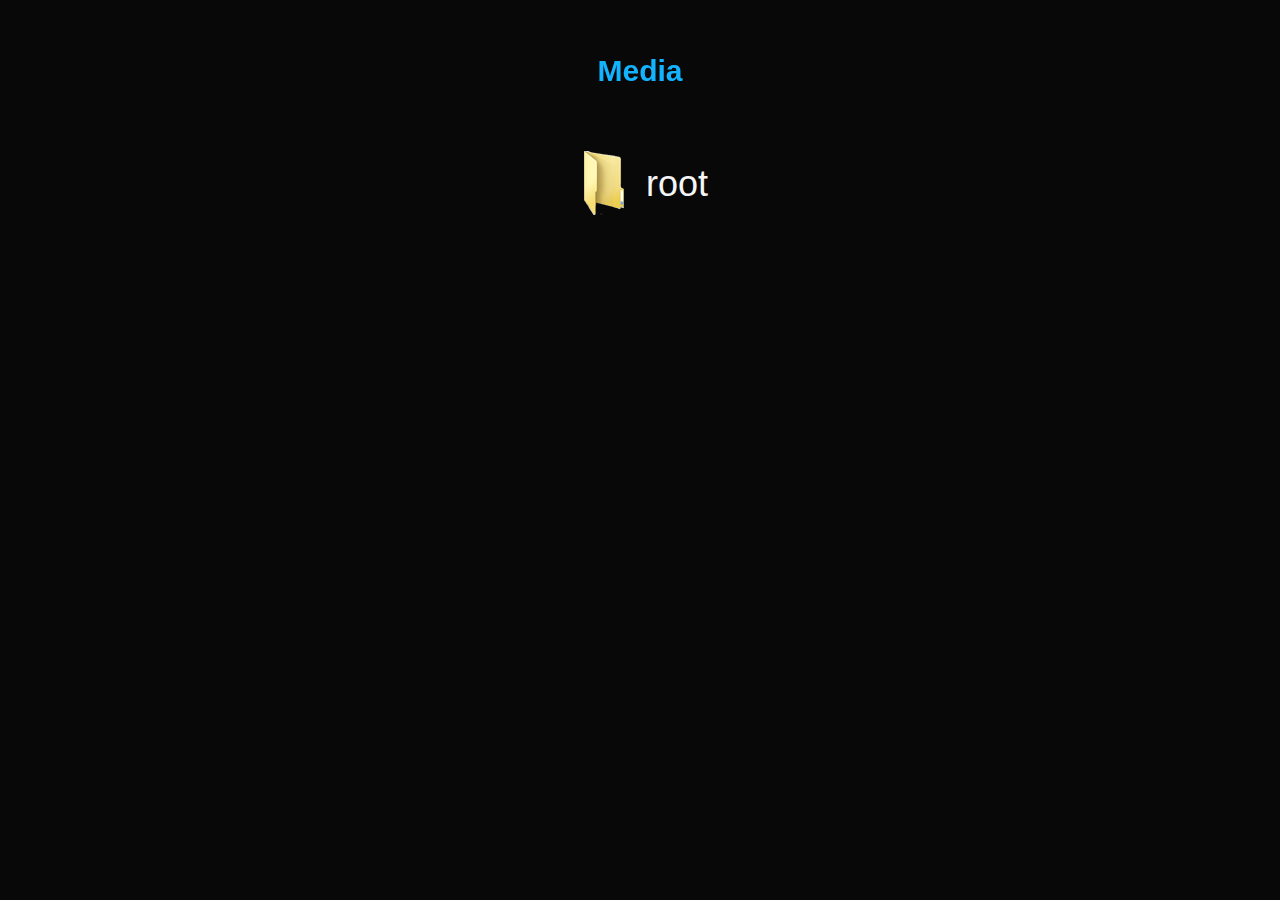
<file: index.html>
<!DOCTYPE html>
<html>
<head>
    <meta name="viewport" content="width=360,user-scalable=no">
    <meta charset="utf-8"/>
    <meta name="description" content="file manager"/>
    <title>File Manager</title>
	<link rel="stylesheet" type="text/css" href="./lib/tau/wearable/theme/default/tau.css"/>
	<link rel="stylesheet" media="all"  href="./lib/tau/wearable/theme/default/tau.circle.css"/> 	
    <link rel="stylesheet" type="text/css" href="./css/tau-custom.css"/>
    <link rel="stylesheet" type="text/css" href="./css/style.css"/>

</head>

<body>

<div class="ui-page" id="main">
    <div class="ui-header" data-position="fixed">
        <h1 id="mainTitle" class="white-space-pre"></h1>
    </div>
	
    <div data-role="content">
        <ul id="fileList" class="ui-listview"></ul>
    </div>
</div>

<div id="selectorPage" class="ui-page" data-enable-page-scroll="false">
		<link rel="stylesheet" href="./css/customIndicator.css">
		<div class="custom-indicator">
				<div class="main-text"></div>
				<div class="sub-text"></div>
		</div>
		<div id="selector" class="ui-selector">
		
		</div>

</div>


 <div class="ui-page" id="pdfPage">
	 <canvas id="canvas"></canvas>
 </div>
   
  	 <script src="./lib/tau/mobile/js/jquery.min.js"></script>
   	 <script src="./lib/tau/mobile/js/tau.js"></script>
   	 <script src="./lib/tau/wearable/js/tau.js"></script>
   	 <script type="text/javascript" src="./js/main.js"></script>
   	 
   	 <script src="js/pdf.js"></script>
  	 <script src="js/pdf.worker.js"></script>
	 <script src="js/pdf_view.js"></script>
   	 <script src="js/pdf_selector.js"></script>
 
 
  	
    
</body>
</html>
</file>
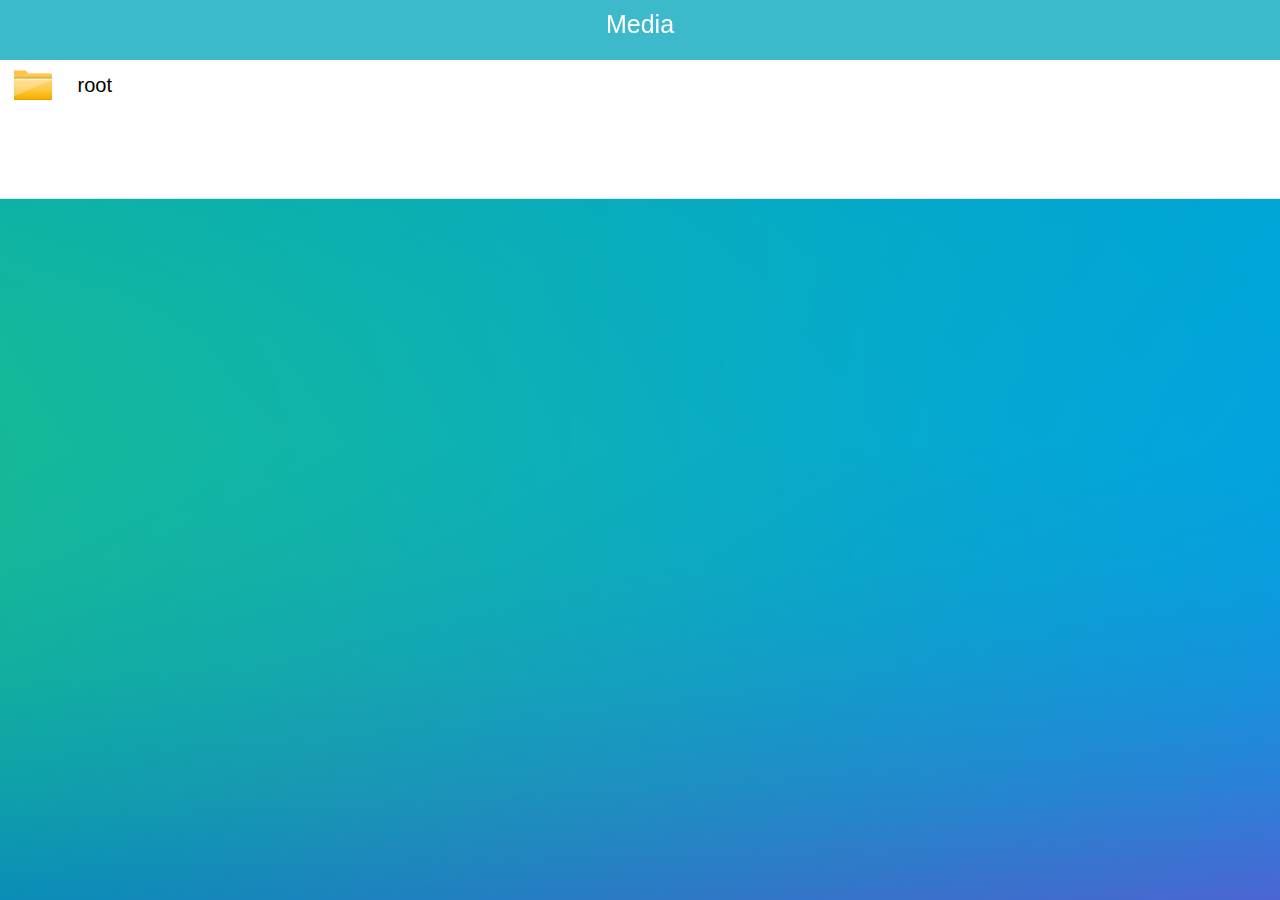
<file: FileManagerWeb/index.html>
<!DOCTYPE html>
<html>
<head>
    <meta name="viewport" content="width=360,user-scalable=no">
    <meta charset="utf-8"/>
    <meta name="description" content="file manager"/>
    <title>File Manager</title>
	<link rel="stylesheet" type="text/css" href="./lib/tau/wearable/theme/default/tau.min.css">
	<link rel="stylesheet" type="text/css" href="./lib/tau/mobile/theme/default/tau.css"/>
    <link rel="stylesheet" type="text/css" href="./css/tau-custom.css"/>
    <link rel="stylesheet" type="text/css" href="./css/style.css"/>
</head>

<body>

<div data-role="page" id="main">
    <div class="ui-header" data-position="fixed">
        <h1 id="mainTitle" class="white-space-pre"></h1>
    </div>
	
    <div data-role="content">
        <ul id="fileList" class="ui-listview"></ul>
    </div>
</div>

<div data-role="page" id="pdf_page">
    <canvas id="canvas"></canvas>
</div>

    <script src="js/pdf.js"></script>
  	<script src="js/pdf.worker.js"></script>
  	<script src="js/pdf_view.js"></script>
    <script src="./lib/tau/mobile/js/jquery.min.js"></script>
    <script src="./lib/tau/mobile/js/tau.js"></script>
    <script type="text/javascript" src="./js/main.js"></script>
    
</body>
</html>
</file>
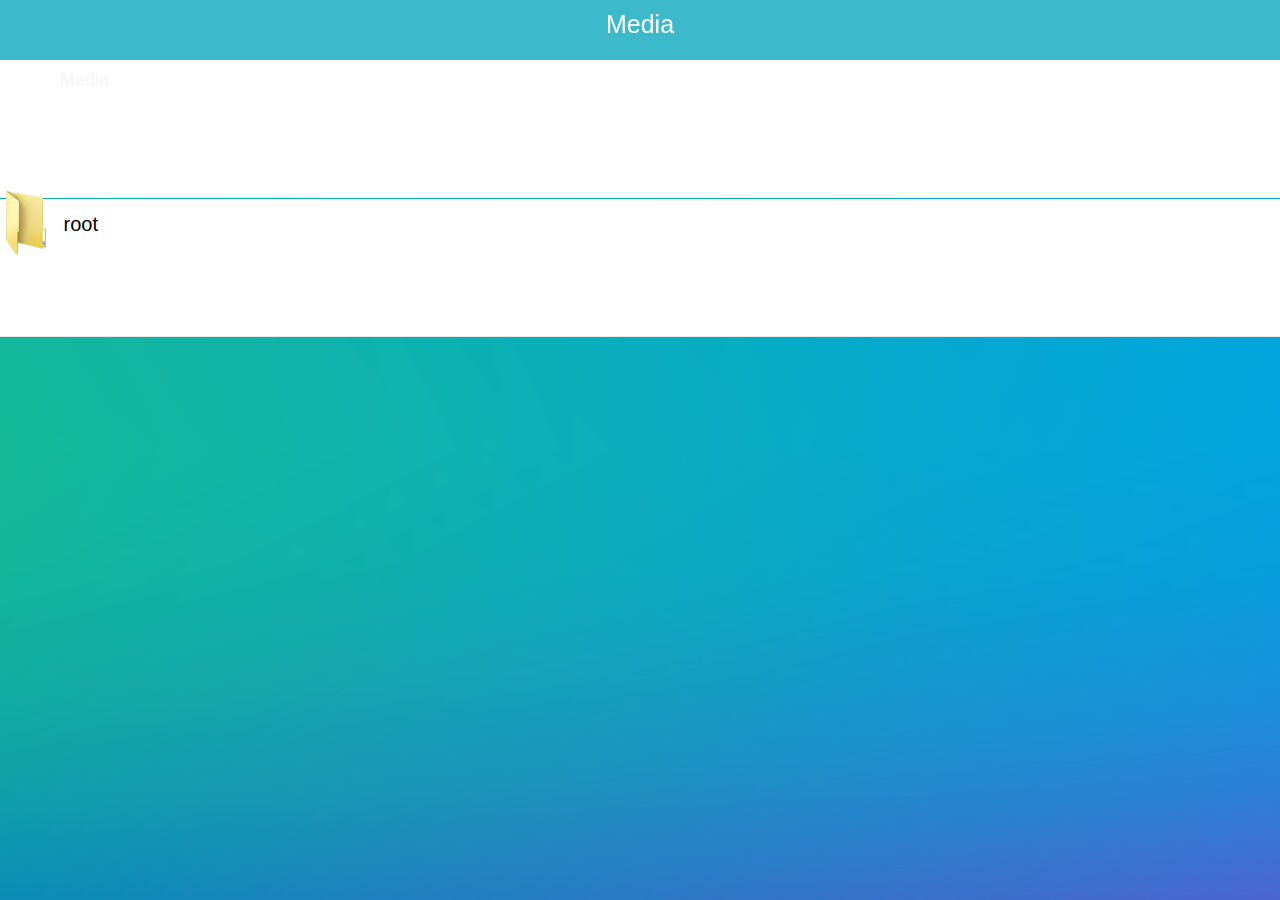
<file: OldIndex.html>
<!DOCTYPE html>
<html>
<head>
    <meta name="viewport" content="width=360,user-scalable=no">
    <meta charset="utf-8"/>
    <meta name="description" content="file manager"/>
    <title>File Manager</title>
	<link rel="stylesheet" type="text/css" href="./lib/tau/wearable/theme/default/tau.min.css">
	<link rel="stylesheet" type="text/css" href="./lib/tau/mobile/theme/default/tau.css"/>
    <link rel="stylesheet" type="text/css" href="./css/tau-custom.css"/>
    <link rel="stylesheet" type="text/css" href="./css/style.css"/>
</head>

<body>

<div data-role="page" id="main">
    <div class="ui-header" data-position="fixed">
        <h1 id="mainTitle" class="white-space-pre"></h1>
        <a id="homeBtn" class="ui-header-btn ui-header-btn-left ui-header-btn-icon btn-icon-home"></a>
        <a id="levelUpBtn" class="ui-header-btn ui-header-btn-right ui-header-btn-icon btn-icon-back"></a>
    </div>
	
    <div data-role="content">
        <ul class="ui-listview" id="select-all-list">
            <li id="navbar" class="ui-group-index"></li>
            <li class="ui-li-anchor selectAll">
                <input type="checkbox" name="tizen-check1-1" id="normal-check1" />
                <a href="#">
                    <label for="normal-check1" class="select_all">Select all</label>
                </a>
            </li>
        </ul>
        <ul id="fileList" class="ui-listview"></ul>
    </div>

    

    <div id="alertPopup" class="ui-popup">
        <div class="ui-popup-content popup-content-padding">
            <p class="text"></p>
        </div>
        <div class="ui-popup-footer">
            <a class="ui-btn" data-rel="back" data-inline="true">Ok</a>
        </div>
    </div>

    <div id="infoPopup" class="ui-popup">
        <div class="ui-popup-content popup-content-padding">
            <img src="images/loader.png" width="60" height="60">
            <p>Operation in progress.</p>
        </div>
    </div>

    <div id="confirmPopup" class="ui-popup">
        <div class="ui-popup-content popup-content-padding">
            <p class="text"></p>
        </div>
        <div class="ui-popup-footer ui-grid-col-2">
            <a class="ui-btn" data-rel="back" data-inline="true">Cancel</a>
            <a class="ui-btn confirm" data-rel="back" data-inline="true">Ok</a>
        </div>
    </div>



    <div id="addFolderPopup" class="ui-popup">
        <div class="ui-popup-header">Add new folder</div>
        <div class="ui-popup-content popup-content-padding">
            <input id="newFolderName" type="text" value="New folder" class="newFolder" maxlength="85">
        </div>
        <div class="ui-popup-footer ui-grid-col-2">
            <a id="cancelNewFolder" class="ui-btn" data-rel="back" data-inline="true">Cancel</a>
            <a id="saveNewFolder" class="ui-btn" data-rel="back" data-inline="true">Save</a>
        </div>
    </div>

    <div id="morePopup" class="ui-popup" data-overlay="false">
        <ul class="ui-listview">
            <li class="ui-li-anchor">
                <a id="newFolderBtn" href="#" data-rel="back">New folder</a>
            </li>
            <li class="ui-li-anchor">
                <a id="pasteActionBtn" href="#" data-rel="back">
                    Paste to folder
                </a>
            </li>
        </ul>
    </div>
    
  
    
</div>
<div data-role="page" id="pdf_page">
    <canvas id="canvas"></canvas>
</div>
    <script src="js/pdf.js"></script>
  	<script src="js/pdf.worker.js"></script>
  	<script src="js/pdf_view.js"></script>
    <script src="./lib/tau/mobile/js/jquery.min.js"></script>
    <script src="./lib/tau/mobile/js/tau.js"></script>
    <script type="text/javascript" src="./js/main.js"></script>
    
</body>
</html>
</file>
<file: lib/tau/wearable/theme/default/tau.css>
/*
 * Copyright (c) 2015 Samsung Electronics Co., Ltd
 *
 * Licensed under the Flora License, Version 1.1 (the "License");
 * you may not use this file except in compliance with the License.
 * You may obtain a copy of the License at
 *
 *     http://floralicense.org/license/
 *
 * Unless required by applicable law or agreed to in writing, software
 * distributed under the License is distributed on an "AS IS" BASIS,
 * WITHOUT WARRANTIES OR CONDITIONS OF ANY KIND, either express or implied.
 * See the License for the specific language governing permissions and
 * limitations under the License.
 */

/***************************************************************************
                  Body
***************************************************************************/
/***************************************************************************
                   Action Bar
***************************************************************************/
/****************************************************************************
               Circle Progress Bar
****************************************************************************/
/****************************************************************************
		Progress Bar
****************************************************************************/
/****************************************************************************
		Processing
****************************************************************************/
/****************************************************************************
		Toggle Switch
****************************************************************************/
/***************************************************************************
                   Buttons
***************************************************************************/
/***************************************************************************
                   Popup
***************************************************************************/
/***************************************************************************
                   Option Popup
***************************************************************************/
/***************************************************************************
                  index scrollbar (vertical)
***************************************************************************/
/***************************************************************************
                  circular index scrollbar
***************************************************************************/
/***************************************************************************
                  Listview
***************************************************************************/
/****************************************************************************
               Listview with Marquee
****************************************************************************/
/***************************************************************************
                   Scroller
***************************************************************************/
/***************************************************************************
                   Swipe list
***************************************************************************/
/***************************************************************************
                   Checkbox/Radio
***************************************************************************/
/***************************************************************************
						Page Indicator
***************************************************************************/
/***************************************************************************
                   More options
***************************************************************************/
/***************************************************************************
                   View Switcher
***************************************************************************/
/***************************************************************************
                   Selector
***************************************************************************/
/************************
Listview
*************************/
/************************************************************************/
/*                           fixedUIStyle.less                          */
/************************************************************************/
/* When system font-size is changed, winset size (ex. header, footer, button, etc,
   include font) also changed. But in UX guide, some UI elements should have fixed
   size regardless of system font size.
   So, this less file supports fixed style for some elements.
   - Layout: header, footer, button
   - Popup : popup header, popup footer
   - toggleswitch
   - progress: text for ratio
*/
/***********************************************************************/
/*                         Layout(FIXED)                               */
/***********************************************************************/
/**********************************************************************/
/*                        Button(FIXED)                               */
/**********************************************************************/
/**********************************************************************/
/*                       Popup(FIXED)                                 */
/**********************************************************************/
/**********************************************************************/
/*                      ToggleSwitch(FIXED)                           */
/**********************************************************************/
/*********************************************************************/
/*                     Progress(FIXED)                               */
/*********************************************************************/
/*
 * default outline set none
 */
* {
  outline: none;
}
/*
 * Corrects `block` display not defined in IE 6/7/8/9 and Firefox 3.
 */
article,
aside,
details,
figcaption,
figure,
footer,
header,
hgroup,
nav,
section,
summary {
  display: block;
}
/*
 * Corrects `inline-block` display not defined in IE 6/7/8/9 and Firefox 3.
 */
audio,
canvas,
video {
  display: inline-block;
  *display: inline;
  *zoom: 1;
}
/*
 * Prevents modern browsers from displaying `audio` without controls.
 * Remove excess height in iOS 5 devices.
 */
audio:not([controls]) {
  display: none;
  height: 0;
}
/*
 * Addresses styling for `hidden` attribute not present in IE 7/8/9, Firefox 3,
 * and Safari 4.
 * Known issue: no IE 6 support.
 */
[hidden] {
  display: none;
}
/* ==========================================================================
   Base
   ========================================================================== */
/*
 * 1. Corrects text resizing oddly in IE 6/7 when body `font-size` is set using
 *	`em` units.
 * 2. Prevents iOS text size adjust after orientation change, without disabling
 *	user zoom.
 */
html {
  font-size: 100%;
  /* 1 */
  -webkit-text-size-adjust: 100%;
  -moz-text-size-adjust: 100%;
  -ms-text-size-adjust: 100%;
  -o-text-size-adjust: 100%;
  text-size-adjust: 100%;
  /* 2 */
}
/*
 * Addresses `font-family` inconsistency between `textarea` and other form
 * elements.
 */
html,
button,
input,
select,
textarea {
  font-family: Tizen, Samsung Sans, Helvetica;
}
/*
 * Addresses margins handled incorrectly in IE 6/7.
 */
body {
  margin: 0;
}
/* ==========================================================================
   Links
   ========================================================================== */
/*
 * Improves readability when focused and also mouse hovered in all browsers.
 */
/* ==========================================================================
   Typography
   ========================================================================== */
/*
 * Addresses font sizes and margins set differently in IE 6/7.
 * Addresses font sizes within `section` and `article` in Firefox 4+, Safari 5,
 * and Chrome.
 */
h1 {
  font-size: 2em;
  margin: 0.67em 0;
}
h2 {
  font-size: 1.5em;
  margin: 0.83em 0;
}
h3 {
  font-size: 1.17em;
  margin: 1em 0;
}
h4 {
  font-size: 1em;
  margin: 1.33em 0;
}
h5 {
  font-size: 0.83em;
  margin: 1.67em 0;
}
h6 {
  font-size: 0.75em;
  margin: 2.33em 0;
}
/*
 * Addresses styling not present in IE 7/8/9, Safari 5, and Chrome.
 */
abbr[title] {
  border-bottom: 1px dotted;
}
/*
 * Addresses style set to `bolder` in Firefox 3+, Safari 4/5, and Chrome.
 */
b,
strong {
  font-weight: bold;
}
blockquote {
  margin: 1em 40px;
}
/*
 * Addresses styling not present in Safari 5 and Chrome.
 */
dfn {
  font-style: italic;
}
/*
 * Addresses styling not present in IE 6/7/8/9.
 */
mark {
  background: #ff0;
  color: #000;
}
/*
 * Addresses margins set differently in IE 6/7.
 */
p,
pre {
  margin: 1em 0;
}
/*
 * Corrects font family set oddly in IE 6, Safari 4/5, and Chrome.
 */
code,
kbd,
pre,
samp {
  font-family: monospace, serif;
  _font-family: 'courier new', monospace;
  font-size: 1em;
}
/*
 * Improves readability of pre-formatted text in all browsers.
 */
pre {
  white-space: pre;
  white-space: pre-wrap;
  word-wrap: break-word;
}
/*
 * Addresses CSS quotes not supported in IE 6/7.
 */
q {
  quotes: none;
}
/*
 * Addresses `quotes` property not supported in Safari 4.
 */
q:before,
q:after {
  content: '';
  content: none;
}
small {
  font-size: 75%;
}
/*
 * Prevents `sub` and `sup` affecting `line-height` in all browsers.
 */
sub,
sup {
  font-size: 75%;
  line-height: 0;
  position: relative;
  vertical-align: baseline;
}
sup {
  top: -0.5em;
}
sub {
  bottom: -0.25em;
}
/* ==========================================================================
   Lists
   ========================================================================== */
/*
 * Addresses margins set differently in IE 6/7.
 */
dl,
menu,
ol,
ul {
  margin: 1em 0;
}
dd {
  margin: 0 0 0 40px;
}
/*
 * Addresses paddings set differently in IE 6/7.
 */
menu,
ol,
ul {
  padding: 0 0 0 40px;
}
/*
 * Corrects list images handled incorrectly in IE 7.
 */
nav ul,
nav ol {
  list-style: none;
  list-style-image: none;
}
/* ==========================================================================
   Embedded content
   ========================================================================== */
/*
 * 1. Removes border when inside `a` element in IE 6/7/8/9 and Firefox 3.
 * 2. Improves image quality when scaled in IE 7.
 */
img {
  border: 0;
  /* 1 */
  -ms-interpolation-mode: bicubic;
  /* 2 */
}
/*
 * Corrects overflow displayed oddly in IE 9.
 */
svg:not(:root) {
  overflow: hidden;
}
/* ==========================================================================
   Figures
   ========================================================================== */
/*
 * Addresses margin not present in IE 6/7/8/9, Safari 5, and Opera 11.
 */
figure {
  margin: 0;
}
/* ==========================================================================
   Forms
   ========================================================================== */
/*
 * Corrects margin displayed oddly in IE 6/7.
 */
form {
  margin: 0;
}
/*
 * Define consistent border, margin, and padding.
 */
fieldset {
  border: 1px solid #c0c0c0;
  margin: 0 2px;
  padding: 0.35em 0.625em 0.75em;
}
/*
 * 1. Corrects color not being inherited in IE 6/7/8/9.
 * 2. Corrects text not wrapping in Firefox 3.
 * 3. Corrects alignment displayed oddly in IE 6/7.
 */
legend {
  border: 0;
  /* 1 */
  padding: 0;
  white-space: normal;
  /* 2 */
  *margin-left: -7px;
  /* 3 */
}
/*
 * 1. Corrects font size not being inherited in all browsers.
 * 2. Addresses margins set differently in IE 6/7, Firefox 3+, Safari 5,
 *	and Chrome.
 * 3. Improves appearance and consistency in all browsers.
 */
button,
input,
select,
textarea {
  font-size: 100%;
  /* 1 */
  margin: 0;
  /* 2 */
  vertical-align: baseline;
  /* 3 */
  *vertical-align: middle;
  /* 3 */
}
/*
 * Addresses Firefox 3+ setting `line-height` on `input` using `!important` in
 * the UA stylesheet.
 */
button,
input {
  line-height: normal;
}
/*
 * Re-set default cursor for disabled elements.
 */
button[disabled],
input[disabled] {
  cursor: default;
}
input[type="time"],
input[type="date"] {
  color: #000000;
}
/*
 * 1. Addresses `appearance` set to `searchfield` in Safari 5 and Chrome.
 * 2. Addresses `box-sizing` set to `border-box` in Safari 5 and Chrome
 *	(include `-moz` to future-proof).
 */
input[type="search"] {
  -webkit-appearance: textfield;
  -moz-appearance: textfield;
  -ms-appearance: textfield;
  -o-appearance: textfield;
  appearance: textfield;
  -webkit-box-sizing: content-box;
  -moz-box-sizing: content-box;
  box-sizing: content-box;
}
/*
 * Removes inner padding and search cancel button in Safari 5 and Chrome
 * on OS X.
 */
input[type="search"]::-webkit-search-cancel-button,
input[type="search"]::-webkit-search-decoration {
  -webkit-appearance: none;
  -moz-appearance: none;
  -ms-appearance: none;
  -o-appearance: none;
  appearance: none;
}
/*
 * Removes inner padding and border in Firefox 3+.
 */
button::-moz-focus-inner,
input::-moz-focus-inner {
  border: 0;
  padding: 0;
}
/*
 * 1. Removes default vertical scrollbar in IE 6/7/8/9.
 * 2. Improves readability and alignment in all browsers.
 */
textarea {
  overflow: auto;
  /* 1 */
  vertical-align: top;
  /* 2 */
}
/* ==========================================================================
   Tables
   ========================================================================== */
/*
 * Remove most spacing between table cells.
 */
table {
  border-collapse: collapse;
  border-spacing: 0;
}
/*
 * Common definition for theme
 */
/***************************************************************
   default font size (base font from WRT)
   => small: 13px
   => normal: 17px
   => large: 20px

This is only applied to gear2.
so, we set @font_size_default as 17px on gear2 and it was changed to 16px since gear-S.
This value only used for @rem_base, not for html font-size
html font-size is set by WRT base font-size
***************************************************************/
/******************************
  z-index order collection
 ******************************/
/***************************************************************************
                   Common Style
***************************************************************************/
.tau-info-theme {
  position: absolute;
  top: -999px;
  left: -999px;
}
.screen-hidden {
  visibility: hidden;
  position: absolute;
  top: -10000em;
  left: -10000em;
}
/***************************************************************************
                   Default Style.
***************************************************************************/
button,
input {
  outline: none;
  cursor: pointer;
}
* {
  -webkit-box-sizing: border-box;
  -moz-box-sizing: border-box;
  box-sizing: border-box;
}
a {
  text-decoration: none !important;
  color: rgba(245, 245, 245, 1);
}
ul,
li {
  margin: 0;
  padding: 0;
  list-style-type: none;
}
img {
  margin: 0;
  padding: 0;
}
/******************************
  Global LESS mixin collection
 ******************************/
/***************************************************************************
                   Common Style
***************************************************************************/
html {
  -webkit-tap-highlight-color: rgba(0, 0, 0, 0);
}
body {
  height: 100%;
  font-size: 2.125rem;
  font-family: Tizen, Samsung Sans, Helvetica;
  background: rgba(8, 8, 8, 1);
  color: rgba(245, 245, 245, 1);
}
.ui-page {
  width: 100%;
  height: 100%;
  overflow: hidden;
  position: absolute;
  top: 0;
  left: 0;
  display: none;
  background: rgba(8, 8, 8, 1);
  -webkit-tap-highlight-color: rgba(0, 0, 0, 0);
}
.ui-page.ui-page-active {
  display: flex;
  display: -webkit-flex;
  flex-direction: column;
  -webkit-flex-direction: column;
}
.ui-page.ui-page-build {
  display: flex;
  display: -webkit-flex;
  flex-direction: column;
  -webkit-flex-direction: column;
  visibility: hidden;
}
.ui-content {
  width: 100%;
  height: auto;
  overflow: auto;
  -webkit-overflow-scrolling: touch;
  -moz-overflow-scrolling: touch;
  -o-overflow-scrolling: touch;
  -ms-overflow-scrolling: touch;
  overflow-scrolling: touch;
  flex: 1;
  -webkit-flex: 1;
}
.ui-header {
  position: relative;
  width: 100%;
  height: 60px;
  line-height: 60px;
  background-color: rgba(0, 31, 56, 1);
}
.ui-header .ui-title {
  color: rgba(116, 196, 252, 1);
  font-size: 32px;
  font-weight: bold;
  white-space: nowrap;
  overflow: hidden;
  margin: 0;
  padding-left: 16px;
  padding-right: 16px;
  -webkit-mask-image: -webkit-linear-gradient(left, #000000 80%, rgba(0, 0, 0, 0) 95%);
}
.ui-header .ui-title.ui-icon {
  padding-left: 60px;
  background-position: 16px 14px;
  background-size: 34px 34px;
  background-repeat: no-repeat;
}
.ui-header.ui-has-more .ui-title {
  padding-right: 78px;
  -webkit-mask-image: -webkit-linear-gradient(left, #000000 70%, rgba(0, 0, 0, 0) 75%);
}
.ui-header button.ui-more,
.ui-header input.ui-more {
  border: 0 none;
  padding: 0;
}
.ui-header .ui-more-disable {
  cursor: default;
  background-color: transparent;
}
.ui-header .ui-more {
  display: block;
  position: absolute;
  top: 0;
  right: 0;
  width: 68px;
  height: 100%;
  overflow: hidden;
  text-indent: -1000em;
  background-position: center center;
  background-color: transparent;
  cursor: pointer;
}
.ui-header .ui-more:active {
  background-color: rgba(23, 73, 115, 1);
}
.ui-header .ui-more.ui-icon-detail {
  background-color: rgba(116, 196, 252, 1);
  -webkit-mask-image: url("images/Actionbar/tw_ic_menu_detail_normal_holo_dark.png");
  -moz-mask-image: url("images/Actionbar/tw_ic_menu_detail_normal_holo_dark.png");
  -ms-mask-image: url("images/Actionbar/tw_ic_menu_detail_normal_holo_dark.png");
  -o-mask-image: url("images/Actionbar/tw_ic_menu_detail_normal_holo_dark.png");
  mask-image: url("images/Actionbar/tw_ic_menu_detail_normal_holo_dark.png");
  -webkit-mask-size: 3.25rem 3.75rem;
  -moz-mask-size: 3.25rem 3.75rem;
  -ms-mask-size: 3.25rem 3.75rem;
  -o-mask-size: 3.25rem 3.75rem;
  mask-size: 3.25rem 3.75rem;
  -webkit-mask-position: center;
  -moz-mask-position: center;
  -ms-mask-position: center;
  -o-mask-position: center;
  mask-position: center;
  -webkit-mask-repeat: no-repeat;
  -moz-mask-repeat: no-repeat;
  -ms-mask-repeat: no-repeat;
  -o-mask-repeat: no-repeat;
  mask-repeat: no-repeat;
}
.ui-header .ui-more.ui-icon-detail[disabled="disabled"] {
  cursor: default;
  background-color: transparent;
  background-color: rgba(116, 196, 252, 0.2);
  -webkit-mask-image: url("images/Actionbar/tw_ic_menu_detail_disable_holo_dark.png");
  -moz-mask-image: url("images/Actionbar/tw_ic_menu_detail_disable_holo_dark.png");
  -ms-mask-image: url("images/Actionbar/tw_ic_menu_detail_disable_holo_dark.png");
  -o-mask-image: url("images/Actionbar/tw_ic_menu_detail_disable_holo_dark.png");
  mask-image: url("images/Actionbar/tw_ic_menu_detail_disable_holo_dark.png");
  -webkit-mask-size: 3.25rem 3.75rem;
  -moz-mask-size: 3.25rem 3.75rem;
  -ms-mask-size: 3.25rem 3.75rem;
  -o-mask-size: 3.25rem 3.75rem;
  mask-size: 3.25rem 3.75rem;
  -webkit-mask-position: center;
  -moz-mask-position: center;
  -ms-mask-position: center;
  -o-mask-position: center;
  mask-position: center;
  -webkit-mask-repeat: no-repeat;
  -moz-mask-repeat: no-repeat;
  -ms-mask-repeat: no-repeat;
  -o-mask-repeat: no-repeat;
  mask-repeat: no-repeat;
}
.ui-header .ui-more.ui-icon-overflow {
  background-color: rgba(116, 196, 252, 1);
  -webkit-mask-image: url("images/Actionbar/tw_ic_menu_moreoverflow_holo_dark.png");
  -moz-mask-image: url("images/Actionbar/tw_ic_menu_moreoverflow_holo_dark.png");
  -ms-mask-image: url("images/Actionbar/tw_ic_menu_moreoverflow_holo_dark.png");
  -o-mask-image: url("images/Actionbar/tw_ic_menu_moreoverflow_holo_dark.png");
  mask-image: url("images/Actionbar/tw_ic_menu_moreoverflow_holo_dark.png");
  -webkit-mask-size: 3.25rem 3.75rem;
  -moz-mask-size: 3.25rem 3.75rem;
  -ms-mask-size: 3.25rem 3.75rem;
  -o-mask-size: 3.25rem 3.75rem;
  mask-size: 3.25rem 3.75rem;
  -webkit-mask-position: center;
  -moz-mask-position: center;
  -ms-mask-position: center;
  -o-mask-position: center;
  mask-position: center;
  -webkit-mask-repeat: no-repeat;
  -moz-mask-repeat: no-repeat;
  -ms-mask-repeat: no-repeat;
  -o-mask-repeat: no-repeat;
  mask-repeat: no-repeat;
}
.ui-header .ui-more.ui-icon-overflow[disabled="disabled"] {
  cursor: default;
  background-color: transparent;
  background-color: rgba(116, 196, 252, 0.2);
  -webkit-mask-image: url("images/Actionbar/tw_ic_menu_moreoverflow_holo_dark.png");
  -moz-mask-image: url("images/Actionbar/tw_ic_menu_moreoverflow_holo_dark.png");
  -ms-mask-image: url("images/Actionbar/tw_ic_menu_moreoverflow_holo_dark.png");
  -o-mask-image: url("images/Actionbar/tw_ic_menu_moreoverflow_holo_dark.png");
  mask-image: url("images/Actionbar/tw_ic_menu_moreoverflow_holo_dark.png");
  -webkit-mask-size: 3.25rem 3.75rem;
  -moz-mask-size: 3.25rem 3.75rem;
  -ms-mask-size: 3.25rem 3.75rem;
  -o-mask-size: 3.25rem 3.75rem;
  mask-size: 3.25rem 3.75rem;
  -webkit-mask-position: center;
  -moz-mask-position: center;
  -ms-mask-position: center;
  -o-mask-position: center;
  mask-position: center;
  -webkit-mask-repeat: no-repeat;
  -moz-mask-repeat: no-repeat;
  -ms-mask-repeat: no-repeat;
  -o-mask-repeat: no-repeat;
  mask-repeat: no-repeat;
}
.ui-header .ui-more.ui-icon-selectall {
  background-color: rgba(116, 196, 252, 1);
  -webkit-mask-image: url("images/Actionbar/tw_ic_menu_selectall_normal_holo_dark.png");
  -moz-mask-image: url("images/Actionbar/tw_ic_menu_selectall_normal_holo_dark.png");
  -ms-mask-image: url("images/Actionbar/tw_ic_menu_selectall_normal_holo_dark.png");
  -o-mask-image: url("images/Actionbar/tw_ic_menu_selectall_normal_holo_dark.png");
  mask-image: url("images/Actionbar/tw_ic_menu_selectall_normal_holo_dark.png");
  -webkit-mask-size: 3.25rem 3.75rem;
  -moz-mask-size: 3.25rem 3.75rem;
  -ms-mask-size: 3.25rem 3.75rem;
  -o-mask-size: 3.25rem 3.75rem;
  mask-size: 3.25rem 3.75rem;
  -webkit-mask-position: center;
  -moz-mask-position: center;
  -ms-mask-position: center;
  -o-mask-position: center;
  mask-position: center;
  -webkit-mask-repeat: no-repeat;
  -moz-mask-repeat: no-repeat;
  -ms-mask-repeat: no-repeat;
  -o-mask-repeat: no-repeat;
  mask-repeat: no-repeat;
}
.ui-header .ui-more.ui-icon-selectall[disabled="disabled"] {
  cursor: default;
  background-color: transparent;
  background-color: rgba(116, 196, 252, 0.2);
  -webkit-mask-image: url("images/Actionbar/tw_ic_menu_selectall_disable_holo_dark.png");
  -moz-mask-image: url("images/Actionbar/tw_ic_menu_selectall_disable_holo_dark.png");
  -ms-mask-image: url("images/Actionbar/tw_ic_menu_selectall_disable_holo_dark.png");
  -o-mask-image: url("images/Actionbar/tw_ic_menu_selectall_disable_holo_dark.png");
  mask-image: url("images/Actionbar/tw_ic_menu_selectall_disable_holo_dark.png");
  -webkit-mask-size: 3.25rem 3.75rem;
  -moz-mask-size: 3.25rem 3.75rem;
  -ms-mask-size: 3.25rem 3.75rem;
  -o-mask-size: 3.25rem 3.75rem;
  mask-size: 3.25rem 3.75rem;
  -webkit-mask-position: center;
  -moz-mask-position: center;
  -ms-mask-position: center;
  -o-mask-position: center;
  mask-position: center;
  -webkit-mask-repeat: no-repeat;
  -moz-mask-repeat: no-repeat;
  -ms-mask-repeat: no-repeat;
  -o-mask-repeat: no-repeat;
  mask-repeat: no-repeat;
}
.ui-footer {
  width: 100%;
  height: 85px;
  position: relative;
  bottom: 0;
  left: 0;
}
.ui-footer .ui-btn.ui-btn-icon-only {
  position: relative;
  text-indent: -624.9375rem;
}
.ui-footer .ui-btn.ui-btn-icon-only::before {
  content: "";
  position: absolute;
  -webkit-mask-size: 3.125rem 3.125rem;
  -webkit-mask-repeat: no-repeat;
  width: 3.125rem;
  height: 3.125rem;
  top: 50%;
  left: 50%;
  transform: translate3d(-50%, -50%, 0);
}
/***************************************************************************
                   Page Scroll
***************************************************************************/
.ui-page.ui-scroll-on .ui-scroller {
  width: 100%;
  height: auto;
  overflow: hidden;
  overflow-y: auto;
  -webkit-overflow-scrolling: touch;
  -moz-overflow-scrolling: touch;
  -o-overflow-scrolling: touch;
  -ms-overflow-scrolling: touch;
  overflow-scrolling: touch;
  flex: 1;
  -webkit-flex: 1;
}
.ui-page.ui-scroll-on .ui-content {
  height: auto !important;
  flex: none;
  -webkit-flex: none;
}
.ui-page.ui-scroll-on .ui-footer {
  position: relative;
}
.ui-footer.ui-fixed {
  position: fixed !important;
  bottom: 0;
  left: 0;
  width: 100%;
  -webkit-transform: translate3d(0, 0, 0);
}
/***************************************************************************
                   Grid layout
***************************************************************************/
.ui-grid-col > * {
  float: left;
}
.ui-page .ui-grid-col-1 > * {
  float: left;
}
.ui-page .ui-grid-col-1 > * {
  width: 100%;
}
.ui-page .ui-grid-col-2 > * {
  float: left;
}
.ui-page .ui-grid-col-2 > * {
  width: 50%;
}
.ui-page .ui-grid-col-3 > * {
  float: left;
}
.ui-page .ui-grid-col-3 > * {
  width: 33.333333333333336%;
}
.ui-grid-row > * {
  display: block;
}
/*
 * Progressbar
 */
@-webkit-keyframes indeterminate {
  0% {
    -webkit-mask-image: url('images/Progress/tw_progressbar_indeterminate1_holo_dark.png');
    -moz-mask-image: url('images/Progress/tw_progressbar_indeterminate1_holo_dark.png');
    -ms-mask-image: url('images/Progress/tw_progressbar_indeterminate1_holo_dark.png');
    -o-mask-image: url('images/Progress/tw_progressbar_indeterminate1_holo_dark.png');
    mask-image: url('images/Progress/tw_progressbar_indeterminate1_holo_dark.png');
    -webkit-mask-repeat: no-repeat;
    -moz-mask-repeat: no-repeat;
    -ms-mask-repeat: no-repeat;
    -o-mask-repeat: no-repeat;
    mask-repeat: no-repeat;
    background-color: rgba(0, 77, 153, 1);
  }
  25% {
    -webkit-mask-image: url('images/Progress/tw_progressbar_indeterminate2_holo_dark.png');
    -moz-mask-image: url('images/Progress/tw_progressbar_indeterminate2_holo_dark.png');
    -ms-mask-image: url('images/Progress/tw_progressbar_indeterminate2_holo_dark.png');
    -o-mask-image: url('images/Progress/tw_progressbar_indeterminate2_holo_dark.png');
    mask-image: url('images/Progress/tw_progressbar_indeterminate2_holo_dark.png');
    -webkit-mask-repeat: no-repeat;
    -moz-mask-repeat: no-repeat;
    -ms-mask-repeat: no-repeat;
    -o-mask-repeat: no-repeat;
    mask-repeat: no-repeat;
    background-color: rgba(0, 77, 153, 1);
  }
  50% {
    -webkit-mask-image: url('images/Progress/tw_progressbar_indeterminate3_holo_dark.png');
    -moz-mask-image: url('images/Progress/tw_progressbar_indeterminate3_holo_dark.png');
    -ms-mask-image: url('images/Progress/tw_progressbar_indeterminate3_holo_dark.png');
    -o-mask-image: url('images/Progress/tw_progressbar_indeterminate3_holo_dark.png');
    mask-image: url('images/Progress/tw_progressbar_indeterminate3_holo_dark.png');
    -webkit-mask-repeat: no-repeat;
    -moz-mask-repeat: no-repeat;
    -ms-mask-repeat: no-repeat;
    -o-mask-repeat: no-repeat;
    mask-repeat: no-repeat;
    background-color: rgba(0, 77, 153, 1);
  }
  75% {
    -webkit-mask-image: url('images/Progress/tw_progressbar_indeterminate4_holo_dark.png');
    -moz-mask-image: url('images/Progress/tw_progressbar_indeterminate4_holo_dark.png');
    -ms-mask-image: url('images/Progress/tw_progressbar_indeterminate4_holo_dark.png');
    -o-mask-image: url('images/Progress/tw_progressbar_indeterminate4_holo_dark.png');
    mask-image: url('images/Progress/tw_progressbar_indeterminate4_holo_dark.png');
    -webkit-mask-repeat: no-repeat;
    -moz-mask-repeat: no-repeat;
    -ms-mask-repeat: no-repeat;
    -o-mask-repeat: no-repeat;
    mask-repeat: no-repeat;
    background-color: rgba(0, 77, 153, 1);
  }
  100% {
    -webkit-mask-image: url('images/Progress/tw_progressbar_indeterminate5_holo_dark.png');
    -moz-mask-image: url('images/Progress/tw_progressbar_indeterminate5_holo_dark.png');
    -ms-mask-image: url('images/Progress/tw_progressbar_indeterminate5_holo_dark.png');
    -o-mask-image: url('images/Progress/tw_progressbar_indeterminate5_holo_dark.png');
    mask-image: url('images/Progress/tw_progressbar_indeterminate5_holo_dark.png');
    -webkit-mask-repeat: no-repeat;
    -moz-mask-repeat: no-repeat;
    -ms-mask-repeat: no-repeat;
    -o-mask-repeat: no-repeat;
    mask-repeat: no-repeat;
    background-color: rgba(0, 77, 153, 1);
  }
}
@-moz-keyframes indeterminate {
  0% {
    -webkit-mask-image: url('images/Progress/tw_progressbar_indeterminate1_holo_dark.png');
    -moz-mask-image: url('images/Progress/tw_progressbar_indeterminate1_holo_dark.png');
    -ms-mask-image: url('images/Progress/tw_progressbar_indeterminate1_holo_dark.png');
    -o-mask-image: url('images/Progress/tw_progressbar_indeterminate1_holo_dark.png');
    mask-image: url('images/Progress/tw_progressbar_indeterminate1_holo_dark.png');
    -webkit-mask-repeat: no-repeat;
    -moz-mask-repeat: no-repeat;
    -ms-mask-repeat: no-repeat;
    -o-mask-repeat: no-repeat;
    mask-repeat: no-repeat;
    background-color: rgba(0, 77, 153, 1);
  }
  25% {
    -webkit-mask-image: url('images/Progress/tw_progressbar_indeterminate2_holo_dark.png');
    -moz-mask-image: url('images/Progress/tw_progressbar_indeterminate2_holo_dark.png');
    -ms-mask-image: url('images/Progress/tw_progressbar_indeterminate2_holo_dark.png');
    -o-mask-image: url('images/Progress/tw_progressbar_indeterminate2_holo_dark.png');
    mask-image: url('images/Progress/tw_progressbar_indeterminate2_holo_dark.png');
    -webkit-mask-repeat: no-repeat;
    -moz-mask-repeat: no-repeat;
    -ms-mask-repeat: no-repeat;
    -o-mask-repeat: no-repeat;
    mask-repeat: no-repeat;
    background-color: rgba(0, 77, 153, 1);
  }
  50% {
    -webkit-mask-image: url('images/Progress/tw_progressbar_indeterminate3_holo_dark.png');
    -moz-mask-image: url('images/Progress/tw_progressbar_indeterminate3_holo_dark.png');
    -ms-mask-image: url('images/Progress/tw_progressbar_indeterminate3_holo_dark.png');
    -o-mask-image: url('images/Progress/tw_progressbar_indeterminate3_holo_dark.png');
    mask-image: url('images/Progress/tw_progressbar_indeterminate3_holo_dark.png');
    -webkit-mask-repeat: no-repeat;
    -moz-mask-repeat: no-repeat;
    -ms-mask-repeat: no-repeat;
    -o-mask-repeat: no-repeat;
    mask-repeat: no-repeat;
    background-color: rgba(0, 77, 153, 1);
  }
  75% {
    -webkit-mask-image: url('images/Progress/tw_progressbar_indeterminate4_holo_dark.png');
    -moz-mask-image: url('images/Progress/tw_progressbar_indeterminate4_holo_dark.png');
    -ms-mask-image: url('images/Progress/tw_progressbar_indeterminate4_holo_dark.png');
    -o-mask-image: url('images/Progress/tw_progressbar_indeterminate4_holo_dark.png');
    mask-image: url('images/Progress/tw_progressbar_indeterminate4_holo_dark.png');
    -webkit-mask-repeat: no-repeat;
    -moz-mask-repeat: no-repeat;
    -ms-mask-repeat: no-repeat;
    -o-mask-repeat: no-repeat;
    mask-repeat: no-repeat;
    background-color: rgba(0, 77, 153, 1);
  }
  100% {
    -webkit-mask-image: url('images/Progress/tw_progressbar_indeterminate5_holo_dark.png');
    -moz-mask-image: url('images/Progress/tw_progressbar_indeterminate5_holo_dark.png');
    -ms-mask-image: url('images/Progress/tw_progressbar_indeterminate5_holo_dark.png');
    -o-mask-image: url('images/Progress/tw_progressbar_indeterminate5_holo_dark.png');
    mask-image: url('images/Progress/tw_progressbar_indeterminate5_holo_dark.png');
    -webkit-mask-repeat: no-repeat;
    -moz-mask-repeat: no-repeat;
    -ms-mask-repeat: no-repeat;
    -o-mask-repeat: no-repeat;
    mask-repeat: no-repeat;
    background-color: rgba(0, 77, 153, 1);
  }
}
@-ms-keyframes indeterminate {
  0% {
    -webkit-mask-image: url('images/Progress/tw_progressbar_indeterminate1_holo_dark.png');
    -moz-mask-image: url('images/Progress/tw_progressbar_indeterminate1_holo_dark.png');
    -ms-mask-image: url('images/Progress/tw_progressbar_indeterminate1_holo_dark.png');
    -o-mask-image: url('images/Progress/tw_progressbar_indeterminate1_holo_dark.png');
    mask-image: url('images/Progress/tw_progressbar_indeterminate1_holo_dark.png');
    -webkit-mask-repeat: no-repeat;
    -moz-mask-repeat: no-repeat;
    -ms-mask-repeat: no-repeat;
    -o-mask-repeat: no-repeat;
    mask-repeat: no-repeat;
    background-color: rgba(0, 77, 153, 1);
  }
  25% {
    -webkit-mask-image: url('images/Progress/tw_progressbar_indeterminate2_holo_dark.png');
    -moz-mask-image: url('images/Progress/tw_progressbar_indeterminate2_holo_dark.png');
    -ms-mask-image: url('images/Progress/tw_progressbar_indeterminate2_holo_dark.png');
    -o-mask-image: url('images/Progress/tw_progressbar_indeterminate2_holo_dark.png');
    mask-image: url('images/Progress/tw_progressbar_indeterminate2_holo_dark.png');
    -webkit-mask-repeat: no-repeat;
    -moz-mask-repeat: no-repeat;
    -ms-mask-repeat: no-repeat;
    -o-mask-repeat: no-repeat;
    mask-repeat: no-repeat;
    background-color: rgba(0, 77, 153, 1);
  }
  50% {
    -webkit-mask-image: url('images/Progress/tw_progressbar_indeterminate3_holo_dark.png');
    -moz-mask-image: url('images/Progress/tw_progressbar_indeterminate3_holo_dark.png');
    -ms-mask-image: url('images/Progress/tw_progressbar_indeterminate3_holo_dark.png');
    -o-mask-image: url('images/Progress/tw_progressbar_indeterminate3_holo_dark.png');
    mask-image: url('images/Progress/tw_progressbar_indeterminate3_holo_dark.png');
    -webkit-mask-repeat: no-repeat;
    -moz-mask-repeat: no-repeat;
    -ms-mask-repeat: no-repeat;
    -o-mask-repeat: no-repeat;
    mask-repeat: no-repeat;
    background-color: rgba(0, 77, 153, 1);
  }
  75% {
    -webkit-mask-image: url('images/Progress/tw_progressbar_indeterminate4_holo_dark.png');
    -moz-mask-image: url('images/Progress/tw_progressbar_indeterminate4_holo_dark.png');
    -ms-mask-image: url('images/Progress/tw_progressbar_indeterminate4_holo_dark.png');
    -o-mask-image: url('images/Progress/tw_progressbar_indeterminate4_holo_dark.png');
    mask-image: url('images/Progress/tw_progressbar_indeterminate4_holo_dark.png');
    -webkit-mask-repeat: no-repeat;
    -moz-mask-repeat: no-repeat;
    -ms-mask-repeat: no-repeat;
    -o-mask-repeat: no-repeat;
    mask-repeat: no-repeat;
    background-color: rgba(0, 77, 153, 1);
  }
  100% {
    -webkit-mask-image: url('images/Progress/tw_progressbar_indeterminate5_holo_dark.png');
    -moz-mask-image: url('images/Progress/tw_progressbar_indeterminate5_holo_dark.png');
    -ms-mask-image: url('images/Progress/tw_progressbar_indeterminate5_holo_dark.png');
    -o-mask-image: url('images/Progress/tw_progressbar_indeterminate5_holo_dark.png');
    mask-image: url('images/Progress/tw_progressbar_indeterminate5_holo_dark.png');
    -webkit-mask-repeat: no-repeat;
    -moz-mask-repeat: no-repeat;
    -ms-mask-repeat: no-repeat;
    -o-mask-repeat: no-repeat;
    mask-repeat: no-repeat;
    background-color: rgba(0, 77, 153, 1);
  }
}
@-o-keyframes indeterminate {
  0% {
    -webkit-mask-image: url('images/Progress/tw_progressbar_indeterminate1_holo_dark.png');
    -moz-mask-image: url('images/Progress/tw_progressbar_indeterminate1_holo_dark.png');
    -ms-mask-image: url('images/Progress/tw_progressbar_indeterminate1_holo_dark.png');
    -o-mask-image: url('images/Progress/tw_progressbar_indeterminate1_holo_dark.png');
    mask-image: url('images/Progress/tw_progressbar_indeterminate1_holo_dark.png');
    -webkit-mask-repeat: no-repeat;
    -moz-mask-repeat: no-repeat;
    -ms-mask-repeat: no-repeat;
    -o-mask-repeat: no-repeat;
    mask-repeat: no-repeat;
    background-color: rgba(0, 77, 153, 1);
  }
  25% {
    -webkit-mask-image: url('images/Progress/tw_progressbar_indeterminate2_holo_dark.png');
    -moz-mask-image: url('images/Progress/tw_progressbar_indeterminate2_holo_dark.png');
    -ms-mask-image: url('images/Progress/tw_progressbar_indeterminate2_holo_dark.png');
    -o-mask-image: url('images/Progress/tw_progressbar_indeterminate2_holo_dark.png');
    mask-image: url('images/Progress/tw_progressbar_indeterminate2_holo_dark.png');
    -webkit-mask-repeat: no-repeat;
    -moz-mask-repeat: no-repeat;
    -ms-mask-repeat: no-repeat;
    -o-mask-repeat: no-repeat;
    mask-repeat: no-repeat;
    background-color: rgba(0, 77, 153, 1);
  }
  50% {
    -webkit-mask-image: url('images/Progress/tw_progressbar_indeterminate3_holo_dark.png');
    -moz-mask-image: url('images/Progress/tw_progressbar_indeterminate3_holo_dark.png');
    -ms-mask-image: url('images/Progress/tw_progressbar_indeterminate3_holo_dark.png');
    -o-mask-image: url('images/Progress/tw_progressbar_indeterminate3_holo_dark.png');
    mask-image: url('images/Progress/tw_progressbar_indeterminate3_holo_dark.png');
    -webkit-mask-repeat: no-repeat;
    -moz-mask-repeat: no-repeat;
    -ms-mask-repeat: no-repeat;
    -o-mask-repeat: no-repeat;
    mask-repeat: no-repeat;
    background-color: rgba(0, 77, 153, 1);
  }
  75% {
    -webkit-mask-image: url('images/Progress/tw_progressbar_indeterminate4_holo_dark.png');
    -moz-mask-image: url('images/Progress/tw_progressbar_indeterminate4_holo_dark.png');
    -ms-mask-image: url('images/Progress/tw_progressbar_indeterminate4_holo_dark.png');
    -o-mask-image: url('images/Progress/tw_progressbar_indeterminate4_holo_dark.png');
    mask-image: url('images/Progress/tw_progressbar_indeterminate4_holo_dark.png');
    -webkit-mask-repeat: no-repeat;
    -moz-mask-repeat: no-repeat;
    -ms-mask-repeat: no-repeat;
    -o-mask-repeat: no-repeat;
    mask-repeat: no-repeat;
    background-color: rgba(0, 77, 153, 1);
  }
  100% {
    -webkit-mask-image: url('images/Progress/tw_progressbar_indeterminate5_holo_dark.png');
    -moz-mask-image: url('images/Progress/tw_progressbar_indeterminate5_holo_dark.png');
    -ms-mask-image: url('images/Progress/tw_progressbar_indeterminate5_holo_dark.png');
    -o-mask-image: url('images/Progress/tw_progressbar_indeterminate5_holo_dark.png');
    mask-image: url('images/Progress/tw_progressbar_indeterminate5_holo_dark.png');
    -webkit-mask-repeat: no-repeat;
    -moz-mask-repeat: no-repeat;
    -ms-mask-repeat: no-repeat;
    -o-mask-repeat: no-repeat;
    mask-repeat: no-repeat;
    background-color: rgba(0, 77, 153, 1);
  }
}
@keyframes indeterminate {
  0% {
    -webkit-mask-image: url('images/Progress/tw_progressbar_indeterminate1_holo_dark.png');
    -moz-mask-image: url('images/Progress/tw_progressbar_indeterminate1_holo_dark.png');
    -ms-mask-image: url('images/Progress/tw_progressbar_indeterminate1_holo_dark.png');
    -o-mask-image: url('images/Progress/tw_progressbar_indeterminate1_holo_dark.png');
    mask-image: url('images/Progress/tw_progressbar_indeterminate1_holo_dark.png');
    -webkit-mask-repeat: no-repeat;
    -moz-mask-repeat: no-repeat;
    -ms-mask-repeat: no-repeat;
    -o-mask-repeat: no-repeat;
    mask-repeat: no-repeat;
    background-color: rgba(0, 77, 153, 1);
  }
  25% {
    -webkit-mask-image: url('images/Progress/tw_progressbar_indeterminate2_holo_dark.png');
    -moz-mask-image: url('images/Progress/tw_progressbar_indeterminate2_holo_dark.png');
    -ms-mask-image: url('images/Progress/tw_progressbar_indeterminate2_holo_dark.png');
    -o-mask-image: url('images/Progress/tw_progressbar_indeterminate2_holo_dark.png');
    mask-image: url('images/Progress/tw_progressbar_indeterminate2_holo_dark.png');
    -webkit-mask-repeat: no-repeat;
    -moz-mask-repeat: no-repeat;
    -ms-mask-repeat: no-repeat;
    -o-mask-repeat: no-repeat;
    mask-repeat: no-repeat;
    background-color: rgba(0, 77, 153, 1);
  }
  50% {
    -webkit-mask-image: url('images/Progress/tw_progressbar_indeterminate3_holo_dark.png');
    -moz-mask-image: url('images/Progress/tw_progressbar_indeterminate3_holo_dark.png');
    -ms-mask-image: url('images/Progress/tw_progressbar_indeterminate3_holo_dark.png');
    -o-mask-image: url('images/Progress/tw_progressbar_indeterminate3_holo_dark.png');
    mask-image: url('images/Progress/tw_progressbar_indeterminate3_holo_dark.png');
    -webkit-mask-repeat: no-repeat;
    -moz-mask-repeat: no-repeat;
    -ms-mask-repeat: no-repeat;
    -o-mask-repeat: no-repeat;
    mask-repeat: no-repeat;
    background-color: rgba(0, 77, 153, 1);
  }
  75% {
    -webkit-mask-image: url('images/Progress/tw_progressbar_indeterminate4_holo_dark.png');
    -moz-mask-image: url('images/Progress/tw_progressbar_indeterminate4_holo_dark.png');
    -ms-mask-image: url('images/Progress/tw_progressbar_indeterminate4_holo_dark.png');
    -o-mask-image: url('images/Progress/tw_progressbar_indeterminate4_holo_dark.png');
    mask-image: url('images/Progress/tw_progressbar_indeterminate4_holo_dark.png');
    -webkit-mask-repeat: no-repeat;
    -moz-mask-repeat: no-repeat;
    -ms-mask-repeat: no-repeat;
    -o-mask-repeat: no-repeat;
    mask-repeat: no-repeat;
    background-color: rgba(0, 77, 153, 1);
  }
  100% {
    -webkit-mask-image: url('images/Progress/tw_progressbar_indeterminate5_holo_dark.png');
    -moz-mask-image: url('images/Progress/tw_progressbar_indeterminate5_holo_dark.png');
    -ms-mask-image: url('images/Progress/tw_progressbar_indeterminate5_holo_dark.png');
    -o-mask-image: url('images/Progress/tw_progressbar_indeterminate5_holo_dark.png');
    mask-image: url('images/Progress/tw_progressbar_indeterminate5_holo_dark.png');
    -webkit-mask-repeat: no-repeat;
    -moz-mask-repeat: no-repeat;
    -ms-mask-repeat: no-repeat;
    -o-mask-repeat: no-repeat;
    mask-repeat: no-repeat;
    background-color: rgba(0, 77, 153, 1);
  }
}
progress {
  position: relative;
  padding-left: 1rem;
  padding-right: 1rem;
  margin-top: 0.875rem;
  margin-bottom: 0.875rem;
  width: 100%;
  height: 0.375rem;
  -webkit-appearance: none;
  -moz-appearance: none;
  -ms-appearance: none;
  -o-appearance: none;
  appearance: none;
  border: none;
}
progress::-webkit-progress-bar {
  position: relative;
  background-color: rgba(71, 71, 71, 1);
  border-radius: 0.125rem;
  overflow: hidden;
}
progress::-webkit-progress-value {
  background-color: rgba(55, 161, 237, 1);
  height: 0.375rem;
  border-radius: 0.125rem;
  overflow: hidden;
}
progress.ui-progress-indeterminate::-webkit-progress-bar {
  background-color: rgba(55, 161, 237, 1);
}
progress.ui-progress-indeterminate::-webkit-progress-value {
  background-size: 100% 100%;
  -webkit-animation: indeterminate 150ms infinite;
  -moz-animation: indeterminate 150ms infinite;
  -ms-animation: indeterminate 150ms infinite;
  -o-animation: indeterminate 150ms infinite;
  animation: indeterminate 150ms infinite;
}
.ui-progress-proportion {
  display: inline-block;
  float: left;
  font-size: 20px;
  padding-left: 1rem;
  padding-right: 1rem;
  margin-top: -0.625rem;
  color: rgba(245, 245, 245, 1);
}
.ui-progress-ratio {
  display: inline-block;
  float: right;
  font-size: 20px;
  padding-left: 1rem;
  padding-right: 1rem;
  margin-top: -0.625rem;
  color: rgba(245, 245, 245, 1);
}
.ui-circle-progress {
  display: none;
}
.ui-progressbar.ui-progressbar-full {
  position: fixed;
  top: 0;
  left: 0;
  width: 100%;
  height: 100%;
}
.ui-progressbar.ui-progressbar-large {
  width: 6.25rem;
  height: 6.25rem;
}
.ui-progressbar.ui-progressbar-medium {
  width: 5.25rem;
  height: 5.25rem;
}
.ui-progressbar.ui-progressbar-small {
  width: 3.5rem;
  height: 3.5rem;
}
.ui-progressbar {
  position: relative;
  display: inline-block;
  pointer-events: none;
}
.ui-progressbar .ui-progressbar-value.ui-progressbar-half {
  clip: rect(auto, auto, auto, auto);
}
.ui-progressbar .ui-progressbar-value.ui-progressbar-half .ui-progressbar-value-right {
  -webkit-transform: rotate(180deg);
}
.ui-progressbar .ui-progressbar-value {
  clip: rect(0, 1em, 1em, 0.5em);
  width: 100%;
  height: 100%;
  position: absolute;
}
.ui-progressbar .ui-progressbar-value .ui-progressbar-value-left {
  border: 0.5rem solid rgba(55, 161, 237, 1);
  border-radius: 50%;
  clip: rect(0, 0.5em, 1em, 0);
  height: 100%;
  width: 100%;
  position: absolute;
}
.ui-progressbar .ui-progressbar-value .ui-progressbar-value-right {
  border: 0.5rem solid rgba(55, 161, 237, 1);
  border-radius: 50%;
  clip: rect(0, 0.5em, 1em, 0);
  width: 100%;
  height: 100%;
  position: absolute;
}
.ui-progressbar .ui-progressbar-bg {
  border: 0.5rem solid rgba(71, 71, 71, 1);
  border-radius: 50%;
  width: 100%;
  height: 100%;
}
/*
 * toggle switch
 */
.ui-switch {
  width: 100%;
  color: rgba(245, 245, 245, 1);
}
.ui-switch-inneroffset,
.ui-switch-handler {
  display: none;
}
.ui-switch-text {
  margin-top: 30px;
  margin-bottom: 40px;
  padding: 0 30px;
  font-size: 34px;
  text-align: center;
}
.ui-switch-sub-text {
  margin-top: 48px;
  font-size: 26px;
  text-align: center;
  color: T161;
}
.ui-toggleswitch {
  position: relative;
  display: inline-block;
  width: 103.5px;
  height: 55px;
  overflow: hidden;
}
.ui-toggleswitch.ui-toggleswitch-large {
  width: 207px;
  height: 110px;
}
.ui-toggleswitch .ui-switch-input {
  position: absolute;
  width: 100%;
  height: 100%;
  -webkit-appearance: none;
  display: block;
}
.ui-toggleswitch .ui-switch-input::before {
  content: "";
  position: absolute;
  width: 100%;
  height: 100%;
  -webkit-mask-image: url('images/Controller_icon/toggle_changeable.png');
  -moz-mask-image: url('images/Controller_icon/toggle_changeable.png');
  -ms-mask-image: url('images/Controller_icon/toggle_changeable.png');
  -o-mask-image: url('images/Controller_icon/toggle_changeable.png');
  mask-image: url('images/Controller_icon/toggle_changeable.png');
  -webkit-mask-size: 100% 400%;
  -moz-mask-size: 100% 400%;
  -ms-mask-size: 100% 400%;
  -o-mask-size: 100% 400%;
  mask-size: 100% 400%;
  -webkit-mask-repeat: no-repeat;
  -moz-mask-repeat: no-repeat;
  -ms-mask-repeat: no-repeat;
  -o-mask-repeat: no-repeat;
  mask-repeat: no-repeat;
  -webkit-mask-position: 0 0;
  -moz-mask-position: 0 0;
  -ms-mask-position: 0 0;
  -o-mask-position: 0 0;
  mask-position: 0 0;
  background-color: rgba(97, 96, 96, 1);
  z-index: 0;
}
.ui-toggleswitch .ui-switch-input:active::before {
  background-color: rgba(97, 96, 96, 1);
}
.ui-toggleswitch .ui-switch-input:active ~ .ui-switch-activation,
.ui-toggleswitch .ui-switch-input:active ~ .ui-switch-button {
  background-color: rgba(173, 173, 173, 1);
}
.ui-toggleswitch .ui-switch-input:active ~ .ui-switch-activation::before,
.ui-toggleswitch .ui-switch-input:active ~ .ui-switch-button::before {
  background-color: rgba(97, 96, 96, 1);
}
.ui-toggleswitch .ui-switch-activation,
.ui-toggleswitch .ui-switch-button {
  width: 100%;
  height: 100%;
  -webkit-mask-image: url('images/Controller_icon/toggle_changeable.png');
  -moz-mask-image: url('images/Controller_icon/toggle_changeable.png');
  -ms-mask-image: url('images/Controller_icon/toggle_changeable.png');
  -o-mask-image: url('images/Controller_icon/toggle_changeable.png');
  mask-image: url('images/Controller_icon/toggle_changeable.png');
  -webkit-mask-size: 100% 400%;
  -moz-mask-size: 100% 400%;
  -ms-mask-size: 100% 400%;
  -o-mask-size: 100% 400%;
  mask-size: 100% 400%;
  -webkit-mask-repeat: no-repeat;
  -moz-mask-repeat: no-repeat;
  -ms-mask-repeat: no-repeat;
  -o-mask-repeat: no-repeat;
  mask-repeat: no-repeat;
  -webkit-mask-position: 0 33.3%;
  -moz-mask-position: 0 33.3%;
  -ms-mask-position: 0 33.3%;
  -o-mask-position: 0 33.3%;
  mask-position: 0 33.3%;
  background-color: rgba(245, 245, 245, 1);
  position: absolute;
  top: 0;
  left: 0;
  pointer-events: none;
  z-index: 1;
}
.ui-toggleswitch .ui-switch-activation::before,
.ui-toggleswitch .ui-switch-button::before {
  content: "";
  position: absolute;
  width: 100%;
  height: 100%;
  -webkit-mask-image: url('images/Controller_icon/toggle_changeable.png');
  -moz-mask-image: url('images/Controller_icon/toggle_changeable.png');
  -ms-mask-image: url('images/Controller_icon/toggle_changeable.png');
  -o-mask-image: url('images/Controller_icon/toggle_changeable.png');
  mask-image: url('images/Controller_icon/toggle_changeable.png');
  -webkit-mask-size: 100% 400%;
  -moz-mask-size: 100% 400%;
  -ms-mask-size: 100% 400%;
  -o-mask-size: 100% 400%;
  mask-size: 100% 400%;
  -webkit-mask-repeat: no-repeat;
  -moz-mask-repeat: no-repeat;
  -ms-mask-repeat: no-repeat;
  -o-mask-repeat: no-repeat;
  mask-repeat: no-repeat;
  -webkit-mask-position: 0 66.7%;
  -moz-mask-position: 0 66.7%;
  -ms-mask-position: 0 66.7%;
  -o-mask-position: 0 66.7%;
  mask-position: 0 66.7%;
  background-color: rgba(128, 128, 128, 1);
  top: 0;
  left: 0;
}
.ui-toggleswitch .ui-switch-input:checked ~ .ui-switch-activation,
.ui-toggleswitch .ui-switch-input:checked ~ .ui-switch-button {
  width: 100%;
  height: 100%;
  background-color: rgba(245, 245, 245, 1);
  -webkit-mask-position: 0 33%;
  -moz-mask-position: 0 33%;
  -ms-mask-position: 0 33%;
  -o-mask-position: 0 33%;
  mask-position: 0 33%;
  -webkit-transform: translate3d(36.23%, 0, 0);
  -moz-transform: translate3d(36.23%, 0, 0);
  -ms-transform: translate3d(36.23%, 0, 0);
  -o-transform: translate3d(36.23%, 0, 0);
  transform: translate3d(36.23%, 0, 0);
}
.ui-toggleswitch .ui-switch-input:checked ~ .ui-switch-activation::before,
.ui-toggleswitch .ui-switch-input:checked ~ .ui-switch-button::before {
  -webkit-mask-position: 0 100%;
  -moz-mask-position: 0 100%;
  -ms-mask-position: 0 100%;
  -o-mask-position: 0 100%;
  mask-position: 0 100%;
  background-color: rgba(112, 186, 15, 1);
}
.ui-toggleswitch .ui-switch-input:checked::before {
  background-color: rgba(112, 186, 15, 1);
}
.ui-toggleswitch .ui-switch-input:checked:active::before {
  background-color: rgba(71, 97, 37, 1);
}
.ui-toggleswitch .ui-switch-input:checked:active ~ .ui-switch-activation,
.ui-toggleswitch .ui-switch-input:checked:active ~ .ui-switch-button {
  background-color: rgba(173, 173, 173, 1);
}
.ui-toggleswitch .ui-switch-input:checked:active ~ .ui-switch-activation::before,
.ui-toggleswitch .ui-switch-input:checked:active ~ .ui-switch-button::before {
  background-color: rgba(71, 97, 37, 1);
}
/***********************
Processing
***********************/
@-webkit-keyframes fullprocess {
  0% {
    -webkit-mask-position: 0 0;
  }
  1.5% {
    -webkit-mask-position: -100vw 0;
  }
  3% {
    -webkit-mask-position: -200vw 0;
  }
  4.5% {
    -webkit-mask-position: -300vw 0;
  }
  6% {
    -webkit-mask-position: -400vw 0;
  }
  7.5% {
    -webkit-mask-position: -500vw 0;
  }
  9% {
    -webkit-mask-position: -600vw 0;
  }
  12% {
    -webkit-mask-position: 0 -100vw;
  }
  13.5% {
    -webkit-mask-position: -100vw -100vw;
  }
  15% {
    -webkit-mask-position: -200vw -100vw;
  }
  16.5% {
    -webkit-mask-position: -300vw -100vw;
  }
  18% {
    -webkit-mask-position: -400vw -100vw;
  }
  19.5% {
    -webkit-mask-position: -500vw -100vw;
  }
  21% {
    -webkit-mask-position: -600vw -100vw;
  }
  24% {
    -webkit-mask-position: 0 -200vw;
  }
  25.5% {
    -webkit-mask-position: -100vw -200vw;
  }
  27% {
    -webkit-mask-position: -200vw -200vw;
  }
  28.5% {
    -webkit-mask-position: -300vw -200vw;
  }
  30% {
    -webkit-mask-position: -400vw -200vw;
  }
  31.5% {
    -webkit-mask-position: -500vw -200vw;
  }
  33% {
    -webkit-mask-position: -600vw -200vw;
  }
  36% {
    -webkit-mask-position: 0 -300vw;
  }
  37.5% {
    -webkit-mask-position: -100vw -300vw;
  }
  39% {
    -webkit-mask-position: -200vw -300vw;
  }
  40.5% {
    -webkit-mask-position: -300vw -300vw;
  }
  42% {
    -webkit-mask-position: -400vw -300vw;
  }
  43.5% {
    -webkit-mask-position: -500vw -300vw;
  }
  45% {
    -webkit-mask-position: -600vw -300vw;
  }
  48% {
    -webkit-mask-position: 0 -400vw;
  }
  49.5% {
    -webkit-mask-position: -100vw -400vw;
  }
  51% {
    -webkit-mask-position: -200vw -400vw;
  }
  52.5% {
    -webkit-mask-position: -300vw -400vw;
  }
  54% {
    -webkit-mask-position: -400vw -400vw;
  }
  55.5% {
    -webkit-mask-position: -500vw -400vw;
  }
  57% {
    -webkit-mask-position: -600vw -400vw;
  }
  60% {
    -webkit-mask-position: 0 -500vw;
  }
  61.5% {
    -webkit-mask-position: -100vw -500vw;
  }
  63% {
    -webkit-mask-position: -200vw -500vw;
  }
  64.5% {
    -webkit-mask-position: -300vw -500vw;
  }
  66% {
    -webkit-mask-position: -400vw -500vw;
  }
  67.5% {
    -webkit-mask-position: -500vw -500vw;
  }
  69% {
    -webkit-mask-position: -600vw -500vw;
  }
  72% {
    -webkit-mask-position: 0 -600vw;
  }
  73.5% {
    -webkit-mask-position: -100vw -600vw;
  }
  75% {
    -webkit-mask-position: -200vw -600vw;
  }
  76.5% {
    -webkit-mask-position: -300vw -600vw;
  }
  78% {
    -webkit-mask-position: -400vw -600vw;
  }
  79.5% {
    -webkit-mask-position: -500vw -600vw;
  }
  81% {
    -webkit-mask-position: -600vw -600vw;
  }
  84% {
    -webkit-mask-position: 0 -700vw;
  }
  85.5% {
    -webkit-mask-position: -100vw -700vw;
  }
  87% {
    -webkit-mask-position: -200vw -700vw;
  }
  88.5% {
    -webkit-mask-position: -300vw -700vw;
  }
  90% {
    -webkit-mask-position: -400vw -700vw;
  }
  91.5% {
    -webkit-mask-position: -500vw -700vw;
  }
  93% {
    -webkit-mask-position: -600vw -700vw;
  }
  94.5% {
    -webkit-mask-position: 0 -900vw;
  }
  96% {
    -webkit-mask-position: -100vw -900vw;
  }
  97.5% {
    -webkit-mask-position: -200vw -900vw;
  }
  99% {
    -webkit-mask-position: -300vw -900vw;
  }
  100% {
    -webkit-mask-position: -400vw -900vw;
  }
}
@-webkit-keyframes smallprocess {
  0% {
    -webkit-mask-position: 0 0;
  }
  1.5% {
    -webkit-mask-position: 0 -86px;
  }
  3% {
    -webkit-mask-position: 0 -172px;
  }
  4.5% {
    -webkit-mask-position: 0 -258px;
  }
  6% {
    -webkit-mask-position: 0 -344px;
  }
  7.5% {
    -webkit-mask-position: 0 -430px;
  }
  9% {
    -webkit-mask-position: 0 -516px;
  }
  10.5% {
    -webkit-mask-position: 0 -602px;
  }
  12% {
    -webkit-mask-position: 0 -688px;
  }
  13.5% {
    -webkit-mask-position: 0 -774px;
  }
  15% {
    -webkit-mask-position: 0 -860px;
  }
  16.5% {
    -webkit-mask-position: 0 -946px;
  }
  18% {
    -webkit-mask-position: 0 -1032px;
  }
  19.5% {
    -webkit-mask-position: 0 -1118px;
  }
  21% {
    -webkit-mask-position: 0 -1204px;
  }
  22.5% {
    -webkit-mask-position: 0 -1290px;
  }
  24% {
    -webkit-mask-position: 0 -1376px;
  }
  25.5% {
    -webkit-mask-position: 0 -1462px;
  }
  27% {
    -webkit-mask-position: 0 -1548px;
  }
  28.5% {
    -webkit-mask-position: 0 -1634px;
  }
  30% {
    -webkit-mask-position: 0 -1720px;
  }
  31.5% {
    -webkit-mask-position: 0 -1806px;
  }
  33% {
    -webkit-mask-position: 0 -1892px;
  }
  34.5% {
    -webkit-mask-position: 0 -1978px;
  }
  36% {
    -webkit-mask-position: 0 -2064px;
  }
  37.5% {
    -webkit-mask-position: 0 -2150px;
  }
  39% {
    -webkit-mask-position: 0 -2236px;
  }
  40.5% {
    -webkit-mask-position: 0 -2322px;
  }
  42% {
    -webkit-mask-position: 0 -2408px;
  }
  43.5% {
    -webkit-mask-position: 0 -2494px;
  }
  45% {
    -webkit-mask-position: 0 -2580px;
  }
  46.5% {
    -webkit-mask-position: 0 -2666px;
  }
  48% {
    -webkit-mask-position: 0 -2752px;
  }
  49.5% {
    -webkit-mask-position: 0 -2838px;
  }
  51% {
    -webkit-mask-position: 0 -2924px;
  }
  52.5% {
    -webkit-mask-position: 0 -3010px;
  }
  54% {
    -webkit-mask-position: 0 -3096px;
  }
  55.5% {
    -webkit-mask-position: 0 -3182px;
  }
  57% {
    -webkit-mask-position: 0 -3268px;
  }
  58.5% {
    -webkit-mask-position: 0 -3354px;
  }
  60% {
    -webkit-mask-position: 0 -3440px;
  }
  61.5% {
    -webkit-mask-position: 0 -3526px;
  }
  63% {
    -webkit-mask-position: 0 -3612px;
  }
  64.5% {
    -webkit-mask-position: 0 -3698px;
  }
  66% {
    -webkit-mask-position: 0 -3784px;
  }
  67.5% {
    -webkit-mask-position: 0 -3870px;
  }
  69% {
    -webkit-mask-position: 0 -3956px;
  }
  70.5% {
    -webkit-mask-position: 0 -4042px;
  }
  72% {
    -webkit-mask-position: 0 -4128px;
  }
  73.5% {
    -webkit-mask-position: 0 -4214px;
  }
  75% {
    -webkit-mask-position: 0 -4300px;
  }
  76.5% {
    -webkit-mask-position: 0 -4386px;
  }
  78% {
    -webkit-mask-position: 0 -4472px;
  }
  79.5% {
    -webkit-mask-position: 0 -4558px;
  }
  81% {
    -webkit-mask-position: 0 -4644px;
  }
  84% {
    -webkit-mask-position: 0 -4730px;
  }
  88% {
    -webkit-mask-position: 0 -4816px;
  }
  92% {
    -webkit-mask-position: 0 -4902px;
  }
  96% {
    -webkit-mask-position: 0 -4988px;
  }
  100% {
    -webkit-mask-position: 0 -5074px;
  }
}
.ui-processing {
  background-color: rgba(0, 77, 153, 1);
  -webkit-mask-image: url("images/Processing/processingsmall.png");
  -webkit-mask-repeat: no-repeat;
  -webkit-animation-duration: 1s;
  -webkit-animation-iteration-count: infinite;
  -webkit-animation-timing-function: step-start;
  -webkit-animation-name: smallprocess;
  width: 5.375rem;
  height: 5.375rem;
  margin: 0 auto;
  margin-top: 2.125rem;
  margin-bottom: 0.875rem;
}
.ui-processing-text {
  margin: 0 auto;
  text-align: center;
  width: 10.5rem;
  font-size: 1.5rem;
  color: rgba(245, 245, 245, 1);
}
.ui-processing.ui-processing-full-size {
  background-color: transparent;
  -webkit-mask-image: none;
  -webkit-animation: none;
  pointer-events: none;
  position: fixed;
  width: 100vw;
  height: 100vw;
  top: 50%;
  left: 0;
  -webkit-transform: translate3d(0, -50%, 0);
  -moz-transform: translate3d(0, -50%, 0);
  -ms-transform: translate3d(0, -50%, 0);
  -o-transform: translate3d(0, -50%, 0);
  transform: translate3d(0, -50%, 0);
  margin: 0;
}
.ui-processing.ui-processing-full-size::after {
  content: "";
  background-color: rgba(0, 77, 153, 1);
  -webkit-mask-image: url("images/Processing/processingfull.png");
  -webkit-mask-size: 700vw 900vw;
  -webkit-mask-repeat: no-repeat;
  -webkit-animation-duration: 1s;
  -webkit-animation-iteration-count: infinite;
  -webkit-animation-timing-function: step-start;
  -webkit-animation-name: fullprocess;
  width: 100%;
  height: 100%;
  position: absolute;
}
.ui-btn {
  display: block;
  padding-top: 28.5px;
  padding-right: 10px;
  padding-bottom: 28.5px;
  padding-left: 10px;
  margin: 0px;
  font-size: 32px;
  line-height: 28px;
  text-align: center;
  white-space: nowrap;
  cursor: pointer;
  vertical-align: middle;
  text-overflow: ellipsis;
  overflow: hidden;
  border: 0 none;
  color: rgba(245, 245, 245, 1);
  background-color: rgba(2, 56, 92, 1);
}
a.ui-btn:active:hover,
.ui-btn:enabled:active:hover {
  background-color: rgba(23, 73, 115, 1);
}
.ui-btn:enabled:focus {
  background-color: rgba(2, 56, 92, 1);
}
a.ui-btn.ui-state-disabled,
.ui-btn:disabled {
  color: rgba(245, 245, 245, 0.2);
  background-color: rgba(3, 44, 64, 1);
  cursor: default;
}
.ui-btn.ui-multiline {
  padding-top: 10px;
  padding-bottom: 10px;
}
.ui-btn.ui-inline {
  display: inline-block;
}
.ui-btn.ui-btn-icon {
  background-position: center center;
  height: 76px;
  text-indent: -1000em;
  overflow: hidden;
  background-repeat: no-repeat;
  background-size: 60px 60px;
  position: relative;
}
.ui-btn-icon::before {
  content: "";
  background-color: rgba(245, 245, 245, 1);
  -webkit-mask-size: 60px 60px;
  -webkit-mask-repeat: no-repeat;
  -webkit-mask-position: 0 0;
  width: 60px;
  height: 60px;
  top: 50%;
  left: 50%;
  transform: translate3d(-50%, -50%, 0);
  position: absolute;
  -webkit-mask-image: -webkit-linear-gradient(transparent, transparent);
}
.ui-default {
  color: rgba(245, 245, 245, 1);
  background-color: rgba(2, 56, 92, 1);
}
a.ui-default:active:hover,
.ui-default:enabled:active:hover {
  background-color: rgba(23, 73, 115, 1);
}
.ui-default:enabled:focus {
  background-color: rgba(2, 56, 92, 1);
}
a.ui-default.ui-state-disabled,
.ui-default:disabled {
  color: rgba(245, 245, 245, 0.2);
  background-color: rgba(3, 44, 64, 1);
  cursor: default;
}
.ui-color-red {
  color: rgba(245, 245, 245, 1);
  background-color: rgba(207, 36, 2, 1);
}
a.ui-color-red:active:hover,
.ui-color-red:enabled:active:hover {
  background-color: rgba(222, 102, 78, 1);
}
.ui-color-red:enabled:focus {
  background-color: rgba(207, 36, 2, 1);
}
a.ui-color-red.ui-state-disabled,
.ui-color-red:disabled {
  color: rgba(245, 245, 245, 0.2);
  background-color: rgba(69, 11, 1, 1);
  cursor: default;
}
.ui-color-orange {
  color: rgba(245, 245, 245, 1);
  background-color: rgba(237, 134, 0, 1);
}
a.ui-color-orange:active:hover,
.ui-color-orange:enabled:active:hover {
  background-color: rgba(242, 171, 78, 1);
}
.ui-color-orange:enabled:focus {
  background-color: rgba(237, 134, 0, 1);
}
a.ui-color-orange.ui-state-disabled,
.ui-color-orange:disabled {
  color: rgba(245, 245, 245, 0.2);
  background-color: rgba(69, 39, 5, 1);
  cursor: default;
}
.ui-color-green {
  color: rgba(245, 245, 245, 1);
  background-color: rgba(97, 163, 16, 1);
}
a.ui-color-green:active:hover,
.ui-color-green:enabled:active:hover {
  background-color: rgba(146, 191, 90, 1);
}
.ui-color-green:enabled:focus {
  background-color: rgba(97, 163, 16, 1);
}
a.ui-color-green.ui-state-disabled,
.ui-color-green:disabled {
  color: rgba(245, 245, 245, 0.2);
  background-color: rgba(50, 54, 48, 1);
  cursor: default;
}
.ui-btn:focus,
.ui-btn:active {
  outline: none;
}
a.ui-btn {
  text-decoration: none;
  box-sizing: border-box;
}
button.ui-btn,
input.ui-btn {
  box-sizing: border-box;
  -webkit-appearance: none;
  -moz-appearance: none;
  -ms-appearance: none;
  -o-appearance: none;
  appearance: none;
  width: 100%;
}
button.ui-btn.ui-inline,
input.ui-btn.ui-inline {
  display: inline-block;
  width: auto;
}
.ui-grid-col-1 > .ui-btn {
  border-left: solid 1px rgba(8, 8, 8, 1);
}
.ui-grid-col-1 > .ui-btn:first-child {
  border-left: 0px none;
}
.ui-grid-col-2 > .ui-btn {
  border-left: solid 1px rgba(8, 8, 8, 1);
}
.ui-grid-col-2 > .ui-btn:first-child {
  border-left: 0px none;
}
.ui-grid-col-3 > .ui-btn {
  border-left: solid 1px rgba(8, 8, 8, 1);
}
.ui-grid-col-3 > .ui-btn:first-child {
  border-left: 0px none;
}
.ui-grid-row > .ui-btn {
  margin-top: 1px;
}
.ui-grid-row > .ui-btn:first-child {
  margin-top: 0px;
}
/***********************
Normal Popup
***********************/
.ui-popup {
  position: fixed;
  left: 0px;
  width: 100%;
  margin: 0;
  background-color: rgba(0, 17, 33, 1);
  border: 3px solid rgba(0, 55, 92, 1);
  display: none;
  z-index: 1100;
}
.ui-popup:not(.ui-ctxpopup) {
  bottom: 0;
}
.ui-popup .ui-popup-header {
  width: 100%;
  min-height: 68px;
  font-size: 30px;
  text-align: left;
  background-color: rgba(5, 42, 71, 1);
  color: rgba(116, 196, 252, 1);
  padding-top: 14px;
  padding-right: 13px;
  padding-bottom: 14px;
  padding-left: 13px;
  overflow: hidden;
  text-overflow: ellipsis;
  white-space: nowrap;
}
.ui-popup .ui-popup-content {
  width: 100%;
  min-height: 14rem;
  font-size: 2.125rem;
  text-align: left;
  color: rgba(245, 245, 245, 1);
  background-color: rgba(0, 17, 33, 1);
  padding: 10px 16px 9px 16px;
  overflow: auto;
  -webkit-overflow-scrolling: touch;
  -moz-overflow-scrolling: touch;
  -o-overflow-scrolling: touch;
  -ms-overflow-scrolling: touch;
  overflow-scrolling: touch;
}
.ui-popup .ui-popup-content .ui-listview,
.ui-popup .ui-popup-content .ui-inline-listview {
  margin: -0.5625rem -1rem -0.5625rem -1rem;
}
.ui-popup .ui-popup-content .ui-listview li,
.ui-popup .ui-popup-content .ui-inline-listview li {
  font-size: 2.125rem;
}
.ui-popup .ui-popup-footer {
  width: 100%;
  height: 83px;
}
.ui-popup .ui-popup-footer .ui-btn {
  padding-top: 27px;
  padding-bottom: 28px;
  font-size: 30px;
}
.ui-popup .ui-popup-footer .ui-btn.ui-btn-icon-only {
  position: relative;
  text-indent: -624.9375rem;
}
.ui-popup .ui-popup-footer .ui-btn.ui-btn-icon-only::before {
  content: "";
  position: absolute;
  -webkit-mask-size: 3.125rem 3.125rem;
  -webkit-mask-repeat: no-repeat;
  width: 3.125rem;
  height: 3.125rem;
  top: 50%;
  left: 50%;
  -webkit-transform: translate3d(-50%, -50%, 0);
}
.ui-popup.ui-popup-active {
  display: block;
}
.ui-popup.in {
  display: block;
}
.ui-popup.ui-build {
  display: block;
  visibility: hidden;
}
/***********************
Popup Container Scroll
***********************/
.ui-popup.ui-scroll-on:not(.ui-ctxpopup):not(.ui-popup-toast) {
  max-height: 100%;
}
.ui-popup.ui-scroll-on:not(.ui-ctxpopup):not(.ui-popup-toast) .ui-popup-wrapper {
  width: 100%;
  max-height: 100%;
  overflow: auto !important;
  -webkit-overflow-scrolling: touch;
  -moz-overflow-scrolling: touch;
  -o-overflow-scrolling: touch;
  -ms-overflow-scrolling: touch;
  overflow-scrolling: touch;
}
.ui-popup.ui-scroll-on:not(.ui-ctxpopup):not(.ui-popup-toast) .ui-popup-content {
  height: auto !important;
}
.ui-popup.ui-scroll-on:not(.ui-ctxpopup):not(.ui-popup-toast) .ui-popup-header.ui-fixed {
  position: absolute !important;
  top: 0;
  left: 0;
  width: 100%;
  z-index: 2100;
}
.ui-popup.ui-scroll-on:not(.ui-ctxpopup):not(.ui-popup-toast) .ui-popup-footer.ui-fixed {
  position: absolute !important;
  bottom: 0;
  left: 0;
  width: 100%;
  z-index: 2100;
  -webkit-transform: translate3d(0, 0, 0);
}
/***********************
Option Popup
***********************/
.ui-popup.ui-ctxpopup {
  background-color: transparent;
  width: 100%;
  border: 0 none;
  border-radius: 0;
  overflow: visible;
}
div.ui-popup.ui-ctxpopup.ui-popup-content-size {
  width: auto;
  padding: 0 0 0 0;
}
div.ui-popup.ui-ctxpopup.ui-popup-content-size .ui-popup-content {
  width: auto;
}
.ui-popup.ui-ctxpopup .ui-popup-content {
  background-color: rgba(245, 245, 245, 1);
  border: 1px solid rgba(112, 112, 112, 0.9);
  color: #333;
  min-height: initial;
}
.ui-popup.ui-ctxpopup .ui-popup-content .ui-listview li {
  color: rgba(8, 8, 8, 1);
  border-bottom: 1px solid rgba(204, 204, 204, 1);
  min-height: 90px;
  padding: 21px 8px 20px 16px;
}
.ui-popup.ui-ctxpopup .ui-popup-content .ui-listview li a {
  color: rgba(8, 8, 8, 1);
  margin: -21px -16px;
  padding: 21px 16px;
  min-height: 48px;
}
.ui-popup.ui-ctxpopup .ui-popup-content .ui-listview li a:active {
  color: rgba(245, 245, 245, 1);
  background-color: rgba(19, 99, 145, 1);
}
.ui-popup.ui-ctxpopup .ui-popup-content .ui-listview li:last-child {
  border: none;
}
.ui-popup.ui-ctxpopup .ui-popup-content .ui-listview .ui-list-icon {
  position: relative;
  padding-left: 4.25rem;
}
.ui-popup.ui-ctxpopup .ui-popup-content .ui-listview .ui-list-icon a {
  margin-left: -4.25rem;
  padding-left: 4.25rem;
}
.ui-popup.ui-ctxpopup .ui-popup-content .ui-listview .ui-list-icon::before {
  content: "";
  position: absolute;
  top: 50%;
  left: 0.375rem;
  width: 3.5rem;
  height: 3.5rem;
  margin-top: -1.75rem;
  background-color: rgba(99, 99, 99, 0.9);
  -webkit-mask-size: 3.5rem 3.5rem;
  -moz-mask-size: 3.5rem 3.5rem;
  -ms-mask-size: 3.5rem 3.5rem;
  -o-mask-size: 3.5rem 3.5rem;
  mask-size: 3.5rem 3.5rem;
  -webkit-mask-repeat: no-repeat;
  -moz-mask-repeat: no-repeat;
  -ms-mask-repeat: no-repeat;
  -o-mask-repeat: no-repeat;
  mask-repeat: no-repeat;
}
.ui-popup.ui-ctxpopup .ui-popup-content .ui-listview a.ui-list-icon:active::before {
  background-color: rgba(245, 245, 245, 1);
}
.ui-popup.ui-ctxpopup .ui-popup-content .ui-inline-listview {
  height: 4.3125rem;
  overflow: hidden;
}
.ui-popup.ui-ctxpopup .ui-popup-content .ui-inline-listview li {
  float: left;
  height: 4.1875rem;
  line-height: 4.1875rem;
  border-right: 1px solid rgba(8, 8, 8, 1);
}
.ui-popup.ui-ctxpopup .ui-popup-content .ui-inline-listview li:last-child {
  border: none;
}
.ui-popup.ui-ctxpopup .ui-popup-content .ui-inline-listview li a {
  display: block;
  width: 100%;
  height: 100%;
  padding: 0rem 0.5rem;
  color: rgba(8, 8, 8, 1);
}
.ui-popup.ui-ctxpopup .ui-popup-content .ui-inline-listview li a:active {
  color: rgba(245, 245, 245, 1);
  background-color: rgba(19, 99, 145, 1);
}
.ui-popup.ui-ctxpopup .ui-popup-content .ui-inline-listview .ui-list-icon-notext {
  width: 3.6875rem;
  height: 4.1875rem;
  text-indent: -1000em;
  overflow: hidden;
  position: relative;
}
.ui-popup.ui-ctxpopup .ui-popup-content .ui-inline-listview .ui-list-icon-notext::before {
  content: "";
  position: absolute;
  top: 50%;
  left: 50%;
  width: 2.6875rem;
  height: 2.6875rem;
  margin-top: -1.34375rem;
  margin-left: -1.34375rem;
  background-color: rgba(8, 8, 8, 1);
  -webkit-mask-size: 2.6875rem 2.6875rem;
  -moz-mask-size: 2.6875rem 2.6875rem;
  -ms-mask-size: 2.6875rem 2.6875rem;
  -o-mask-size: 2.6875rem 2.6875rem;
  mask-size: 2.6875rem 2.6875rem;
  -webkit-mask-repeat: no-repeat;
  -moz-mask-repeat: no-repeat;
  -ms-mask-repeat: no-repeat;
  -o-mask-repeat: no-repeat;
  mask-repeat: no-repeat;
}
.ui-popup.ui-ctxpopup .ui-popup-content .ui-inline-listview a.ui-list-icon-notext:active::before {
  background-color: rgba(245, 245, 245, 1);
}
.ui-popup.ui-ctxpopup .ui-arrow {
  width: 36px;
  height: 15px;
  overflow: hidden;
  position: absolute;
  display: none;
  -webkit-animation-duration: 0;
  -moz-animation-duration: 0;
  -ms-animation-duration: 0;
  -o-animation-duration: 0;
}
.ui-popup.ui-ctxpopup .ui-arrow span {
  width: 20px;
  height: 20px;
  background-color: rgba(245, 245, 245, 1);
  border: 1px solid rgba(112, 112, 112, 0.9);
  position: absolute;
  top: 6px;
  left: 8px;
  -webkit-transform: rotate(55deg) skew(24deg);
  -moz-transform: rotate(55deg) skew(24deg);
  -ms-transform: rotate(55deg) skew(24deg);
  -o-transform: rotate(55deg) skew(24deg);
  transform: rotate(55deg) skew(24deg);
  -webkit-animation-duration: 0;
  -moz-animation-duration: 0;
  -ms-animation-duration: 0;
  -o-animation-duration: 0;
}
.ui-popup.ui-ctxpopup.ui-popup-arrow-b {
  padding: 20px 20px 0 20px;
}
.ui-popup.ui-ctxpopup.ui-popup-arrow-t {
  padding: 0 20px 20px 20px;
}
.ui-popup.ui-ctxpopup.ui-popup-arrow-r {
  padding: 20px 0 20px 20px;
}
.ui-popup.ui-ctxpopup.ui-popup-arrow-l {
  padding: 20px 20px 20px 0;
}
.ui-popup.ui-ctxpopup.ui-popup-arrow-b .ui-arrow {
  display: block;
  bottom: -14px;
  -webkit-transform: rotate(180deg);
  -moz-transform: rotate(180deg);
  -ms-transform: rotate(180deg);
  -o-transform: rotate(180deg);
  transform: rotate(180deg);
}
.ui-popup.ui-ctxpopup.ui-popup-arrow-t .ui-arrow {
  display: block;
  top: -14px;
}
.ui-popup.ui-ctxpopup.ui-popup-arrow-r .ui-arrow {
  display: block;
  right: -25px;
  -webkit-transform: rotate(90deg);
  -moz-transform: rotate(90deg);
  -ms-transform: rotate(90deg);
  -o-transform: rotate(90deg);
  transform: rotate(90deg);
}
.ui-popup.ui-ctxpopup.ui-popup-arrow-l .ui-arrow {
  display: block;
  left: -25px;
  -webkit-transform: rotate(-90deg);
  -moz-transform: rotate(-90deg);
  -ms-transform: rotate(-90deg);
  -o-transform: rotate(-90deg);
  transform: rotate(-90deg);
}
/****************************************
Popup Toast
****************************************/
.ui-popup.ui-popup-toast {
  margin-left: 0;
  margin-right: 0;
  margin-bottom: 0;
  font-size: 1.5rem;
  border: 3px solid rgba(0, 55, 92, 1);
  border-radius: 0;
  border-left: 0;
  border-right: 0;
  position: absolute;
  bottom: 0;
  top: auto !important;
  height: auto;
}
.ui-popup.ui-popup-toast .ui-popup-content {
  min-height: initial;
  padding: 0.6875rem 2.625rem 0.75rem 2.625rem;
  background-color: rgba(0, 17, 33, 1);
}
.ui-popup.ui-popup-toast.ui-popup-toast-graphic .ui-popup-toast-icon {
  width: 3.5rem;
  height: 3.5rem;
  position: relative;
  left: 50%;
  transform: translateX(-50%);
  text-indent: -10000px;
  overflow: hidden;
}
.ui-popup.ui-popup-toast.ui-popup-toast-graphic .ui-popup-toast-icon::after {
  content: "";
  width: 100%;
  height: 100%;
  position: absolute;
  left: 0;
  -webkit-mask-size: 100% 100%;
  -moz-mask-size: 100% 100%;
  -ms-mask-size: 100% 100%;
  -o-mask-size: 100% 100%;
  mask-size: 100% 100%;
  -webkit-mask-repeat: no-repeat;
  -moz-mask-repeat: no-repeat;
  -ms-mask-repeat: no-repeat;
  -o-mask-repeat: no-repeat;
  mask-repeat: no-repeat;
  -webkit-mask-position: 50% 50%;
  -moz-mask-position: 50% 50%;
  -ms-mask-position: 50% 50%;
  -o-mask-position: 50% 50%;
  mask-position: 50% 50%;
}
/****************************************
Popup Overlay
****************************************/
.ui-popup-overlay {
  position: fixed;
  display: none;
  top: 0;
  width: 100%;
  height: 100%;
  z-index: 100;
  background-color: rgba(8, 8, 8, 0.7);
}
.ui-popup-overlay.in {
  display: block;
}
/****************************************
Popup Transition
****************************************/
.ui-popup.slideup.in {
  -webkit-animation-name: popupslideinfrombottom;
  -moz-animation-name: popupslideinfrombottom;
  -ms-animation-name: popupslideinfrombottom;
  -o-animation-name: popupslideinfrombottom;
  animation-name: popupslideinfrombottom;
  -webkit-animation-duration: 250ms;
  -moz-animation-duration: 250ms;
  -ms-animation-duration: 250ms;
  -o-animation-duration: 250ms;
  -webkit-transition-timing-function: ease-in-out;
  -moz-transition-timing-function: ease-in-out;
  -o-transition-timing-function: ease-in-out;
  -ms-transition-timing-function: ease-in-out;
  transition-timing-function: ease-in-out;
}
.ui-popup.slideup.out {
  -webkit-animation-name: popupslideouttobottom;
  -moz-animation-name: popupslideouttobottom;
  -ms-animation-name: popupslideouttobottom;
  -o-animation-name: popupslideouttobottom;
  animation-name: popupslideouttobottom;
  -webkit-animation-duration: 250ms;
  -moz-animation-duration: 250ms;
  -ms-animation-duration: 250ms;
  -o-animation-duration: 250ms;
  -webkit-animation-fill-mode: forwards;
  animation-fill-mode: forwards;
  -webkit-transition-timing-function: ease-in-out;
  -moz-transition-timing-function: ease-in-out;
  -o-transition-timing-function: ease-in-out;
  -ms-transition-timing-function: ease-in-out;
  transition-timing-function: ease-in-out;
}
@-webkit-keyframes popupslideinfrombottom {
  from {
    -webkit-transform: translateY(100%);
    -moz-transform: translateY(100%);
    -ms-transform: translateY(100%);
    -o-transform: translateY(100%);
    transform: translateY(100%);
  }
  to {
    -webkit-transform: translateY(0%);
    -moz-transform: translateY(0%);
    -ms-transform: translateY(0%);
    -o-transform: translateY(0%);
    transform: translateY(0%);
  }
}
@-moz-keyframes popupslideinfrombottom {
  from {
    -webkit-transform: translateY(100%);
    -moz-transform: translateY(100%);
    -ms-transform: translateY(100%);
    -o-transform: translateY(100%);
    transform: translateY(100%);
  }
  to {
    -webkit-transform: translateY(0%);
    -moz-transform: translateY(0%);
    -ms-transform: translateY(0%);
    -o-transform: translateY(0%);
    transform: translateY(0%);
  }
}
@-ms-keyframes popupslideinfrombottom {
  from {
    -webkit-transform: translateY(100%);
    -moz-transform: translateY(100%);
    -ms-transform: translateY(100%);
    -o-transform: translateY(100%);
    transform: translateY(100%);
  }
  to {
    -webkit-transform: translateY(0%);
    -moz-transform: translateY(0%);
    -ms-transform: translateY(0%);
    -o-transform: translateY(0%);
    transform: translateY(0%);
  }
}
@-o-keyframes popupslideinfrombottom {
  from {
    -webkit-transform: translateY(100%);
    -moz-transform: translateY(100%);
    -ms-transform: translateY(100%);
    -o-transform: translateY(100%);
    transform: translateY(100%);
  }
  to {
    -webkit-transform: translateY(0%);
    -moz-transform: translateY(0%);
    -ms-transform: translateY(0%);
    -o-transform: translateY(0%);
    transform: translateY(0%);
  }
}
@keyframes popupslideinfrombottom {
  from {
    -webkit-transform: translateY(100%);
    -moz-transform: translateY(100%);
    -ms-transform: translateY(100%);
    -o-transform: translateY(100%);
    transform: translateY(100%);
  }
  to {
    -webkit-transform: translateY(0%);
    -moz-transform: translateY(0%);
    -ms-transform: translateY(0%);
    -o-transform: translateY(0%);
    transform: translateY(0%);
  }
}
@-webkit-keyframes popupslideouttobottom {
  from {
    -webkit-transform: translateY(0%);
    -moz-transform: translateY(0%);
    -ms-transform: translateY(0%);
    -o-transform: translateY(0%);
    transform: translateY(0%);
  }
  to {
    -webkit-transform: translateY(100%);
    -moz-transform: translateY(100%);
    -ms-transform: translateY(100%);
    -o-transform: translateY(100%);
    transform: translateY(100%);
  }
}
@-moz-keyframes popupslideouttobottom {
  from {
    -webkit-transform: translateY(0%);
    -moz-transform: translateY(0%);
    -ms-transform: translateY(0%);
    -o-transform: translateY(0%);
    transform: translateY(0%);
  }
  to {
    -webkit-transform: translateY(100%);
    -moz-transform: translateY(100%);
    -ms-transform: translateY(100%);
    -o-transform: translateY(100%);
    transform: translateY(100%);
  }
}
@-ms-keyframes popupslideouttobottom {
  from {
    -webkit-transform: translateY(0%);
    -moz-transform: translateY(0%);
    -ms-transform: translateY(0%);
    -o-transform: translateY(0%);
    transform: translateY(0%);
  }
  to {
    -webkit-transform: translateY(100%);
    -moz-transform: translateY(100%);
    -ms-transform: translateY(100%);
    -o-transform: translateY(100%);
    transform: translateY(100%);
  }
}
@-o-keyframes popupslideouttobottom {
  from {
    -webkit-transform: translateY(0%);
    -moz-transform: translateY(0%);
    -ms-transform: translateY(0%);
    -o-transform: translateY(0%);
    transform: translateY(0%);
  }
  to {
    -webkit-transform: translateY(100%);
    -moz-transform: translateY(100%);
    -ms-transform: translateY(100%);
    -o-transform: translateY(100%);
    transform: translateY(100%);
  }
}
@keyframes popupslideouttobottom {
  from {
    -webkit-transform: translateY(0%);
    -moz-transform: translateY(0%);
    -ms-transform: translateY(0%);
    -o-transform: translateY(0%);
    transform: translateY(0%);
  }
  to {
    -webkit-transform: translateY(100%);
    -moz-transform: translateY(100%);
    -ms-transform: translateY(100%);
    -o-transform: translateY(100%);
    transform: translateY(100%);
  }
}
.ui-popup.pop.in {
  -webkit-animation-name: popuppopin;
  -webkit-animation-duration: 350ms;
  -webkit-transition-timing-function: ease-in-out;
  animation-name: popuppopin;
  animation-duration: 350ms;
  transition-timing-function: ease-in-out;
}
.ui-popup.pop.out {
  -webkit-animation-name: popuppopout;
  -webkit-animation-duration: 350ms;
  -webkit-transition-timing-function: ease-in-out;
  animation-name: popuppopout;
  animation-duration: 350ms;
  transition-timing-function: ease-in-out;
}
@-webkit-keyframes popuppopin {
  from {
    transform: scale3d(1.35, 1.35, 1);
    opacity: 0;
  }
  to {
    transform: scale3d(1, 1, 1);
    opacity: 1;
  }
}
@-webkit-keyframes popuppopout {
  from {
    transform: scale3d(1, 1, 1);
    opacity: 1;
  }
  to {
    transform: scale3d(1.35, 1.35, 1);
    opacity: 0;
  }
}
/****************************************
Toast Popup Transition
****************************************/
.ui-popup.ui-popup-toast.pop.in {
  -webkit-animation-name: toastpopuppopin !important;
  -webkit-animation-duration: 250ms;
  -webkit-transition-timing-function: ease-in-out;
  animation-name: toastpopuppopin !important;
  animation-duration: 250ms;
  transition-timing-function: ease-in-out;
}
.ui-popup.ui-popup-toast.pop.out {
  -webkit-animation-name: toastpopuppopout !important;
  -webkit-animation-duration: 250ms;
  -webkit-transition-timing-function: ease-in-out;
  -webkit-animation-fill-mode: forwards;
  animation-name: toastpopuppopout !important;
  animation-duration: 250ms;
  animation-fill-mode: forwards;
  transition-timing-function: ease-in-out;
}
@-webkit-keyframes toastpopuppopin {
  from {
    -webkit-transform: translateY(100%);
    opacity: 0;
  }
  to {
    -webkit-transform: translateY(0%);
    opacity: 1;
  }
}
@-webkit-keyframes toastpopuppopout {
  from {
    -webkit-transform: translateY(0%);
    opacity: 1;
  }
  to {
    -webkit-transform: translateY(100%);
    opacity: 0;
  }
}
/****************************************
Popup Overlay Transition
****************************************/
.ui-popup-overlay.slideup.in,
.ui-popup-overlay.pop.in {
  -webkit-animation: fadein 250ms;
  -moz-animation: fadein 250ms;
  -ms-animation: fadein 250ms;
  -o-animation: fadein 250ms;
  animation: fadein 250ms;
}
.ui-popup-overlay.slideup.out,
.ui-popup-overlay.pop.out {
  -webkit-animation: fadeout 250ms;
  -moz-animation: fadeout 250ms;
  -ms-animation: fadeout 250ms;
  -o-animation: fadeout 250ms;
  animation: fadeout 250ms;
}
/****************************************
Option Popup Transition
****************************************/
.ui-popup.ui-popup-arrow-t.slideup.in,
.ui-popup.ui-popup-arrow-l.slideup.in,
.ui-popup.ui-popup-arrow-r.slideup.in {
  -webkit-animation: ctxpopupslideinfrombottom 250ms ease-in-out;
  -moz-animation: ctxpopupslideinfrombottom 250ms ease-in-out;
  -ms-animation: ctxpopupslideinfrombottom 250ms ease-in-out;
  -o-animation: ctxpopupslideinfrombottom 250ms ease-in-out;
  animation: ctxpopupslideinfrombottom 250ms ease-in-out;
}
.ui-popup.ui-popup-arrow-t.slideup.out,
.ui-popup.ui-popup-arrow-l.slideup.out,
.ui-popup.ui-popup-arrow-r.slideup.out {
  -webkit-animation: ctxpopupslideouttobottom 250ms ease-in-out;
  -moz-animation: ctxpopupslideouttobottom 250ms ease-in-out;
  -ms-animation: ctxpopupslideouttobottom 250ms ease-in-out;
  -o-animation: ctxpopupslideouttobottom 250ms ease-in-out;
  animation: ctxpopupslideouttobottom 250ms ease-in-out;
}
.ui-popup.ui-popup-arrow-b.slideup.in {
  -webkit-animation: ctxpopupslideinfromtop 250ms ease-in-out;
  -moz-animation: ctxpopupslideinfromtop 250ms ease-in-out;
  -ms-animation: ctxpopupslideinfromtop 250ms ease-in-out;
  -o-animation: ctxpopupslideinfromtop 250ms ease-in-out;
  animation: ctxpopupslideinfromtop 250ms ease-in-out;
}
.ui-popup.ui-popup-arrow-b.slideup.out {
  -webkit-animation: ctxpopupslideouttotop 250ms ease-in-out;
  -moz-animation: ctxpopupslideouttotop 250ms ease-in-out;
  -ms-animation: ctxpopupslideouttotop 250ms ease-in-out;
  -o-animation: ctxpopupslideouttotop 250ms ease-in-out;
  animation: ctxpopupslideouttotop 250ms ease-in-out;
}
@-webkit-keyframes ctxpopupslideinfrombottom {
  from {
    transform: translateY(20%);
    opacity: 0.0;
  }
  to {
    transform: translateY(0%);
    opacity: 1.0;
  }
}
@-moz-keyframes ctxpopupslideinfrombottom {
  from {
    transform: translateY(20%);
    opacity: 0.0;
  }
  to {
    transform: translateY(0%);
    opacity: 1.0;
  }
}
@-ms-keyframes ctxpopupslideinfrombottom {
  from {
    transform: translateY(20%);
    opacity: 0.0;
  }
  to {
    transform: translateY(0%);
    opacity: 1.0;
  }
}
@-o-keyframes ctxpopupslideinfrombottom {
  from {
    transform: translateY(20%);
    opacity: 0.0;
  }
  to {
    transform: translateY(0%);
    opacity: 1.0;
  }
}
@keyframes ctxpopupslideinfrombottom {
  from {
    transform: translateY(20%);
    opacity: 0.0;
  }
  to {
    transform: translateY(0%);
    opacity: 1.0;
  }
}
@-webkit-keyframes ctxpopupslideouttobottom {
  from {
    transform: translateY(0%);
    opacity: 1.0;
  }
  to {
    transform: translateY(20%);
    opacity: 0.0;
  }
}
@-moz-keyframes ctxpopupslideouttobottom {
  from {
    transform: translateY(0%);
    opacity: 1.0;
  }
  to {
    transform: translateY(20%);
    opacity: 0.0;
  }
}
@-ms-keyframes ctxpopupslideouttobottom {
  from {
    transform: translateY(0%);
    opacity: 1.0;
  }
  to {
    transform: translateY(20%);
    opacity: 0.0;
  }
}
@-o-keyframes ctxpopupslideouttobottom {
  from {
    transform: translateY(0%);
    opacity: 1.0;
  }
  to {
    transform: translateY(20%);
    opacity: 0.0;
  }
}
@keyframes ctxpopupslideouttobottom {
  from {
    transform: translateY(0%);
    opacity: 1.0;
  }
  to {
    transform: translateY(20%);
    opacity: 0.0;
  }
}
@-webkit-keyframes ctxpopupslideinfromtop {
  from {
    transform: translateY(-20%);
    opacity: 0.0;
  }
  to {
    transform: translateY(0%);
    opacity: 1.0;
  }
}
@-ms-keyframes ctxpopupslideinfromtop {
  from {
    transform: translateY(-20%);
    opacity: 0.0;
  }
  to {
    transform: translateY(0%);
    opacity: 1.0;
  }
}
@-ms-keyframes ctxpopupslideinfromtop {
  from {
    transform: translateY(-20%);
    opacity: 0.0;
  }
  to {
    transform: translateY(0%);
    opacity: 1.0;
  }
}
@-o-keyframes ctxpopupslideinfromtop {
  from {
    transform: translateY(-20%);
    opacity: 0.0;
  }
  to {
    transform: translateY(0%);
    opacity: 1.0;
  }
}
@keyframes ctxpopupslideinfromtop {
  from {
    transform: translateY(-20%);
    opacity: 0.0;
  }
  to {
    transform: translateY(0%);
    opacity: 1.0;
  }
}
@-webkit-keyframes ctxpopupslideouttotop {
  from {
    transform: translateY(0%);
    opacity: 1.0;
  }
  to {
    transform: translateY(-20%);
    opacity: 0.0;
  }
}
@-moz-keyframes ctxpopupslideouttotop {
  from {
    transform: translateY(0%);
    opacity: 1.0;
  }
  to {
    transform: translateY(-20%);
    opacity: 0.0;
  }
}
@-ms-keyframes ctxpopupslideouttotop {
  from {
    transform: translateY(0%);
    opacity: 1.0;
  }
  to {
    transform: translateY(-20%);
    opacity: 0.0;
  }
}
@-o-keyframes ctxpopupslideouttotop {
  from {
    transform: translateY(0%);
    opacity: 1.0;
  }
  to {
    transform: translateY(-20%);
    opacity: 0.0;
  }
}
@keyframes ctxpopupslideouttotop {
  from {
    transform: translateY(0%);
    opacity: 1.0;
  }
  to {
    transform: translateY(-20%);
    opacity: 0.0;
  }
}
/************************
Listview
*************************/
.ui-listview li {
  font-size: 2.5rem;
  line-height: 3rem;
  width: 100%;
  min-height: 6.25rem;
  padding: 1.625rem 0.5rem 1.625rem 1rem;
  border-bottom: 1px solid rgba(56, 56, 56, 1);
  overflow: hidden;
  text-overflow: ellipsis;
  white-space: nowrap;
  position: relative;
  color: rgba(245, 245, 245, 1);
}
.ui-listview li > * {
  white-space: nowrap;
  text-overflow: ellipsis;
  overflow: hidden;
  -webkit-user-select: none;
  -moz-user-select: none;
  -ms-user-select: none;
  -o-user-select: none;
  user-select: none;
  color: rgba(245, 245, 245, 1);
}
.ui-listview li > a {
  display: block;
  width: 100%;
  height: 100%;
  margin: -1.625rem -1rem;
  padding: 1.625rem 0.5rem 1.625rem 1rem;
  -o-box-sizing: content-box;
  -ms-box-sizing: content-box;
  -moz-box-sizing: content-box;
  -webkit-box-sizing: content-box;
  box-sizing: content-box;
}
.ui-listview li.ui-li-active {
  background-color: rgba(8, 56, 94, 1);
  color: rgba(245, 245, 245, 1);
}
.ui-listview .ui-listview-divider {
  height: 1.875rem;
  min-height: 1.875rem;
  line-height: 1.875rem;
  padding: 0 0.5rem 0 1rem;
  background-color: rgba(29, 72, 105, 1);
  color: rgba(151, 197, 230, 1);
  font-size: 1.5rem;
}
.ui-listview .ui-li-sub-text {
  color: rgba(85, 135, 171, 1);
  font-size: 1.75rem;
}
.ui-listview .ui-li-has-action-icon .ui-action-text {
  width: calc(100% -  4.8125rem);
  height: 100%;
}
.ui-listview .ui-li-has-action-icon .ui-action-text::after {
  content: "";
  position: absolute;
  height: 3.5rem;
  width: 0.125rem;
  background-color: rgba(245, 245, 245, 1);
  right: 4.25rem;
  top: 20%;
}
.ui-listview .ui-li-has-action-icon .ui-action-divider {
  display: none;
}
.ui-listview .ui-li-has-action-icon .ui-action-delete,
.ui-listview .ui-li-has-action-icon .ui-action-setting,
.ui-listview .ui-li-has-action-icon .ui-action-add {
  position: absolute;
  height: 100%;
  width: 4.5rem;
  right: 0;
  top: 0;
  -webkit-mask-size: 3.5rem 3.5rem;
  -webkit-mask-repeat: no-repeat;
  -webkit-mask-position: center center;
  padding: 0;
  margin: 0;
}
.ui-listview .ui-li-has-action-icon .ui-action-delete {
  -webkit-mask-image: url(images/listview/tw_list_delete_holo_dark.png);
  background-color: rgba(245, 245, 245, 1);
}
.ui-listview .ui-li-has-action-icon .ui-action-setting {
  -webkit-mask-image: url(images/listview/tw_list_setting_holo_dark.png);
  background-color: rgba(245, 245, 245, 1);
}
.ui-listview .ui-li-has-action-icon .ui-action-add {
  -webkit-mask-image: url(images/listview/tw_list_add_holo_dark.png);
  background-color: rgba(245, 245, 245, 1);
}
.ui-listview .ui-li-has-action-icon.ui-li-active {
  background-color: transparent;
}
.ui-listview .ui-li-has-action-icon.ui-li-active .ui-action-text:active {
  background-color: rgba(8, 56, 94, 1);
  color: rgba(245, 245, 245, 1);
}
.ui-listview .ui-li-has-action-icon .ui-action-delete:active,
.ui-listview .ui-li-has-action-icon .ui-action-setting:active,
.ui-listview .ui-li-has-action-icon .ui-action-add:active {
  background-color: rgba(8, 56, 94, 1);
  color: rgba(245, 245, 245, 1);
}
.ui-listview .li-divider {
  height: 1.875rem;
  min-height: 1.875rem;
  line-height: 1.875rem;
  padding: 0 0.5rem 0 1rem;
  background-color: rgba(29, 72, 105, 1);
  color: rgba(151, 197, 230, 1);
  font-size: 1.5rem;
}
.ui-datetime-widget {
  position: relative;
  height: 100%;
}
.ui-datetime {
  text-align: center;
  padding-top: 56px;
}
.ui-time-picker .ui-datetime {
  padding-top: 53px;
}
.ui-datetime:only-child {
  padding-top: 92px;
}
.ui-time-picker .ui-datetime:only-child {
  padding-top: 89px;
}
.ui-datetime input[type='date'],
.ui-datetime input[type='datetime'],
.ui-datetime input[type='time'] {
  display: none;
}
.ui-datefield {
  height: 52px;
  display: inline-block;
  vertical-align: top;
}
.ui-datefield > .ui-btn {
  float: left;
  height: 52px;
  padding: 0;
  line-height: 52px;
  font-size: 42px;
  font-weight: 600;
  border-radius: 2px;
  background-color: rgba(255, 255, 255, 0.15);
}
.ui-datefield .ui-datefield-separator {
  display: block;
  height: 100%;
  float: left;
  width: 18px;
  background: transparent url('images/Datetimepicker/tw_timepicker_num_dot.png');
}
.ui-datefield > .ui-btn:enabled:focus {
  background-color: rgba(255, 255, 255, 0.15);
}
.ui-datefield > .ui-btn:disabled {
  color: #404040;
}
.ui-datafield > .ui-btn.ui-selected,
.ui-datefield > .ui-btn:enabled:active,
.ui-datefield > .ui-btn.ui-state-active:enabled,
.ui-datefield > .ui-btn.ui-selected:enabled {
  background-color: #ff9000;
  color: #000;
}
/* -- for datepicker -- */
.ui-date-picker .ui-datefield > .ui-btn:first-child {
  margin-right: 2px;
}
.ui-date-picker .ui-datefield > .ui-btn:last-child {
  margin-left: 2px;
}
.ui-date-picker .ui-datefield-year {
  width: 114px;
}
.ui-date-picker .ui-datefield-month {
  width: 102px;
}
.ui-date-picker .ui-datefield-day {
  width: 68px;
}
/* -- end (for datepicker) -- */
/* -- for timepicker -- */
.ui-time-picker .ui-datefield-hour {
  width: 74px;
}
.ui-time-picker .ui-datefield-min {
  width: 74px;
}
.ui-time-picker .ui-datefield-period {
  width: 84px;
  margin-left: 10px;
}
.ui-time-picker .ui-datefield {
  height: 58px;
}
.ui-time-picker .ui-datefield > .ui-btn {
  height: 58px;
  line-height: 58px;
  font-size: 50px;
}
.ui-time-picker .ui-datefield > .ui-btn.ui-datefield-period {
  font-size: 48px;
}
/* -- (end) for timepicker -- */
.ui-datetime-wheel {
  height: 68px;
  margin: 0 10px;
  margin-top: 30px;
}
.ui-time-picker .ui-datetime-wheel {
  margin-top: 27px;
}
.ui-datetime-wheel .ui-btn {
  width: 68px;
  height: 68px;
  float: left;
}
.ui-datetime-wheel .ui-btn.ui-datetime-wheel-plus {
  float: right;
  background: transparent url('images/Datetimepicker/tw_timepicker_dialbtn_plus_normal.png') center center no-repeat;
}
.ui-datetime-wheel .ui-btn.ui-datetime-wheel-plus:active:hover,
.ui-datetime-wheel .ui-btn.ui-datetime-wheel-plus:enabled:active,
.ui-datetime-wheel .ui-btn.ui-datetime-wheel-plus:enabled:active:hover {
  background: transparent url('images/Datetimepicker/tw_timepicker_dialbtn_plus_pressed.png') center center no-repeat;
}
.ui-datetime-wheel .ui-btn.ui-datetime-wheel-plus:disabled,
.ui-datetime-wheel .ui-btn.ui-datetime-wheel-plus:disabled:active:hover,
.ui-datetime-wheel .ui-btn.ui-datetime-wheel-plus.ui-state-disabled,
.ui-datetime-wheel .ui-btn.ui-datetime-wheel-plus.ui-state-disabled:active:hover {
  background: transparent url('images/Datetimepicker/tw_timepicker_dialbtn_plus_dim.png') center center no-repeat;
}
.ui-datetime-wheel .ui-btn.ui-datetime-wheel-minus {
  background: transparent url('images/Datetimepicker/tw_timepicker_dialbtn_minus_normal.png') center center no-repeat;
}
.ui-datetime-wheel .ui-btn.ui-datetime-wheel-minus:active:hover,
.ui-datetime-wheel .ui-btn.ui-datetime-wheel-minus:enabled:active,
.ui-datetime-wheel .ui-btn.ui-datetime-wheel-minus:enabled:active:hover {
  background: transparent url('images/Datetimepicker/tw_timepicker_dialbtn_minus_pressed.png') center center no-repeat;
}
.ui-datetime-wheel .ui-btn.ui-datetime-wheel-minus:disabled,
.ui-datetime-wheel .ui-btn.ui-datetime-wheel-minus:disabled:active:hover,
.ui-datetime-wheel .ui-btn.ui-datetime-wheel-minus.ui-state-disabled,
.ui-datetime-wheel .ui-btn.ui-datetime-wheel-minus.ui-state-disabled:active:hover {
  background: transparent url('images/Datetimepicker/tw_timepicker_dialbtn_minus_dim.png') center center no-repeat;
}
.ui-datetime-wheel .ui-wheel {
  display: block;
  margin-left: 68px;
  margin-right: 68px;
  height: 68px;
  padding: 10px 0;
  background: url('images/Datetimepicker/tw_timepicker_wheel_01.png') center center no-repeat;
}
.ui-datetime-btns {
  position: absolute;
  bottom: 0;
  width: 100%;
  height: 76px;
  border-top: 2px solid #262626;
}
/* Button separator */
.ui-datetime-btns::before {
  content: "";
  height: 34px;
  width: 1px;
  background-color: #262626;
  position: absolute;
  left: 160px;
  top: 20px;
}
.ui-datetime-btns .ui-btn {
  height: 100%;
  position: relative;
  background-color: transparent;
}
.ui-datetime-btns .ui-btn:enabled:active,
.ui-datetime-btns .ui-btn:enabled:focus,
.ui-datetime-btns .ui-btn:enabled:active:focus {
  background-color: transparent;
}
.ui-datetime-btns .ui-btn-left {
  width: 160px;
  float: left;
  background: url('images/Datetimepicker/tw_timepicker_left_softbtn.png') center center no-repeat;
}
.ui-datetime-btns .ui-btn-right {
  width: 159px;
  float: right;
  background: url('images/Datetimepicker/tw_timepicker_right_softbtn.png') center center no-repeat;
}
.ui-datetime-btns .ui-btn:disabled,
.ui-datetime-btns .ui-btn.ui-state-disabled {
  opacity: 0.2;
}
/* ---------------- */
.ui-datetime-periods {
  height: 102px;
  margin-top: 7px;
  display: inline-block;
}
.ui-datetime-periods .ui-btn,
.ui-datetime-periods .ui-datetime-periods-separator {
  height: 100%;
  float: left;
  padding: 0;
  background: transparent;
}
.ui-datetime-periods .ui-btn {
  width: 102px;
  font-size: 34px;
  line-height: 102px;
}
.ui-datetime-periods .ui-btn:enabled:focus {
  background: transparent;
}
.ui-datetime-periods .ui-btn:enabled:active,
.ui-datetime-periods .ui-btn:enabled:active:focus,
.ui-datetime-periods .ui-btn.ui-selected:enabled:active,
.ui-datetime-periods .ui-btn.ui-state-active:enabled:active {
  color: inherit;
  text-decoration: none;
  background: url('images/Datetimepicker/tw_timepicker_time_bg.png') center center no-repeat;
}
.ui-datetime-periods .ui-btn.ui-selected:enabled,
.ui-datetime-periods .ui-btn.ui-state-active:enabled {
  color: #ff9000;
  text-decoration: underline;
}
.ui-datetime-periods .ui-datetime-periods-separator {
  width: 24px;
  background: url('images/Datetimepicker/tw_timepicker_num_dot_01.png') center center no-repeat;
}
.ui-datetime-wheel.ui-hidden,
.ui-datetime-periods.ui-hidden {
  display: none;
}
/* Transitions originally inspired by those from jQtouch, nice work, folks */
.ui-viewport-transitioning,
.ui-viewport-transitioning .ui-page {
  width: 100%;
  height: 100%;
  overflow: hidden;
  -webkit-box-sizing: border-box;
  -moz-box-sizing: border-box;
  box-sizing: border-box;
}
.ui-pre-in {
  z-index: 100;
  visibility: visible;
  display: flex;
  display: -webkit-flex;
  flex-direction: column;
  -webkit-flex-direction: column;
  top: 0px;
  left: 0px;
}
.in {
  -webkit-animation-timing-function: ease-out;
  -moz-animation-timing-function: ease-out;
  -ms-animation-timing-function: ease-out;
  -o-animation-timing-function: ease-out;
  animation-timing-function: ease-out;
  -webkit-animation-duration: 350ms;
  -moz-animation-duration: 350ms;
  -ms-animation-duration: 350ms;
  -o-animation-duration: 350ms;
}
.out {
  -webkit-animation-timing-function: ease-in;
  -moz-animation-timing-function: ease-in;
  -ms-animation-timing-function: ease-in;
  -o-animation-timing-function: ease-in;
  animation-timing-function: ease-in;
  -webkit-animation-duration: 225ms;
  -moz-animation-duration: 225ms;
  -ms-animation-duration: 225ms;
  -o-animation-duration: 225ms;
}
@-webkit-keyframes fadein {
  from {
    opacity: 0;
  }
  to {
    opacity: 1;
  }
}
@-moz-keyframes fadein {
  from {
    opacity: 0;
  }
  to {
    opacity: 1;
  }
}
@-ms-keyframes fadein {
  from {
    opacity: 0;
  }
  to {
    opacity: 1;
  }
}
@keyframes fadein {
  from {
    opacity: 0;
  }
  to {
    opacity: 1;
  }
}
@-webkit-keyframes fadeout {
  from {
    opacity: 0;
  }
  to {
    opacity: 1;
  }
}
@-moz-keyframes fadeout {
  from {
    opacity: 1;
  }
  to {
    opacity: 0;
  }
}
@-ms-keyframes fadeout {
  from {
    opacity: 1;
  }
  to {
    opacity: 0;
  }
}
@-o-keyframes fadeout {
  from {
    opacity: 1;
  }
  to {
    opacity: 0;
  }
}
@keyframes fadeout {
  from {
    opacity: 1;
  }
  to {
    opacity: 0;
  }
}
.fade.out {
  opacity: 0;
  -webkit-animation: fadeout 125ms;
  -moz-animation: fadeout 125ms;
  -ms-animation: fadeout 125ms;
  -o-animation: fadeout 125ms;
  animation: fadeout 125ms;
}
.fade.in {
  opacity: 1;
  -webkit-animation: fadein 225ms;
  -moz-animation: fadein 225ms;
  -ms-animation: fadein 225ms;
  -o-animation: fadein 225ms;
  animation: fadein 225ms;
}
@-webkit-keyframes slideupin {
  from {
    -webkit-transform: translateY(100%);
    -moz-transform: translateY(100%);
    -ms-transform: translateY(100%);
    -o-transform: translateY(100%);
    transform: translateY(100%);
  }
  to {
    -webkit-transform: translateY(0);
    -moz-transform: translateY(0);
    -ms-transform: translateY(0);
    -o-transform: translateY(0);
    transform: translateY(0);
  }
}
@-o-keyframes slideupin {
  from {
    -webkit-transform: translateY(100%);
    -moz-transform: translateY(100%);
    -ms-transform: translateY(100%);
    -o-transform: translateY(100%);
    transform: translateY(100%);
  }
  to {
    -webkit-transform: translateY(0);
    -moz-transform: translateY(0);
    -ms-transform: translateY(0);
    -o-transform: translateY(0);
    transform: translateY(0);
  }
}
@-ms-keyframes slideupin {
  from {
    -webkit-transform: translateY(100%);
    -moz-transform: translateY(100%);
    -ms-transform: translateY(100%);
    -o-transform: translateY(100%);
    transform: translateY(100%);
  }
  to {
    -webkit-transform: translateY(0);
    -moz-transform: translateY(0);
    -ms-transform: translateY(0);
    -o-transform: translateY(0);
    transform: translateY(0);
  }
}
@-moz-keyframes slideupin {
  from {
    -webkit-transform: translateY(100%);
    -moz-transform: translateY(100%);
    -ms-transform: translateY(100%);
    -o-transform: translateY(100%);
    transform: translateY(100%);
  }
  to {
    -webkit-transform: translateY(0);
    -moz-transform: translateY(0);
    -ms-transform: translateY(0);
    -o-transform: translateY(0);
    transform: translateY(0);
  }
}
@keyframes slideupin {
  from {
    -webkit-transform: translateY(100%);
    -moz-transform: translateY(100%);
    -ms-transform: translateY(100%);
    -o-transform: translateY(100%);
    transform: translateY(100%);
  }
  to {
    -webkit-transform: translateY(0);
    -moz-transform: translateY(0);
    -ms-transform: translateY(0);
    -o-transform: translateY(0);
    transform: translateY(0);
  }
}
@-webkit-keyframes slideupout {
  from {
    -webkit-transform: scale3d(1, 1, 1);
    -moz-transform: scale3d(1, 1, 1);
    -ms-transform: scale3d(1, 1, 1);
    -o-transform: scale3d(1, 1, 1);
    transform: scale3d(1, 1, 1);
    opacity: 1;
  }
  to {
    -webkit-transform: scale3d(0.6, 0.6, 1);
    -moz-transform: scale3d(0.6, 0.6, 1);
    -ms-transform: scale3d(0.6, 0.6, 1);
    -o-transform: scale3d(0.6, 0.6, 1);
    transform: scale3d(0.6, 0.6, 1);
    opacity: .3;
  }
}
@-o-keyframes slideupout {
  from {
    -webkit-transform: scale3d(1, 1, 1);
    -moz-transform: scale3d(1, 1, 1);
    -ms-transform: scale3d(1, 1, 1);
    -o-transform: scale3d(1, 1, 1);
    transform: scale3d(1, 1, 1);
    opacity: 1;
  }
  to {
    -webkit-transform: scale3d(0.6, 0.6, 1);
    -moz-transform: scale3d(0.6, 0.6, 1);
    -ms-transform: scale3d(0.6, 0.6, 1);
    -o-transform: scale3d(0.6, 0.6, 1);
    transform: scale3d(0.6, 0.6, 1);
    opacity: .3;
  }
}
@-ms-keyframes slideupout {
  from {
    -webkit-transform: scale3d(1, 1, 1);
    -moz-transform: scale3d(1, 1, 1);
    -ms-transform: scale3d(1, 1, 1);
    -o-transform: scale3d(1, 1, 1);
    transform: scale3d(1, 1, 1);
    opacity: 1;
  }
  to {
    -webkit-transform: scale3d(0.6, 0.6, 1);
    -moz-transform: scale3d(0.6, 0.6, 1);
    -ms-transform: scale3d(0.6, 0.6, 1);
    -o-transform: scale3d(0.6, 0.6, 1);
    transform: scale3d(0.6, 0.6, 1);
    opacity: .3;
  }
}
@-moz-keyframes slideupout {
  from {
    -webkit-transform: scale3d(1, 1, 1);
    -moz-transform: scale3d(1, 1, 1);
    -ms-transform: scale3d(1, 1, 1);
    -o-transform: scale3d(1, 1, 1);
    transform: scale3d(1, 1, 1);
    opacity: 1;
  }
  to {
    -webkit-transform: scale3d(0.6, 0.6, 1);
    -moz-transform: scale3d(0.6, 0.6, 1);
    -ms-transform: scale3d(0.6, 0.6, 1);
    -o-transform: scale3d(0.6, 0.6, 1);
    transform: scale3d(0.6, 0.6, 1);
    opacity: .3;
  }
}
@keyframes slideupout {
  from {
    -webkit-transform: scale3d(1, 1, 1);
    -moz-transform: scale3d(1, 1, 1);
    -ms-transform: scale3d(1, 1, 1);
    -o-transform: scale3d(1, 1, 1);
    transform: scale3d(1, 1, 1);
    opacity: 1;
  }
  to {
    -webkit-transform: scale3d(0.6, 0.6, 1);
    -moz-transform: scale3d(0.6, 0.6, 1);
    -ms-transform: scale3d(0.6, 0.6, 1);
    -o-transform: scale3d(0.6, 0.6, 1);
    transform: scale3d(0.6, 0.6, 1);
    opacity: .3;
  }
}
@-webkit-keyframes slideupinreverse {
  from {
    -webkit-transform: scale3d(0.6, 0.6, 1);
    -moz-transform: scale3d(0.6, 0.6, 1);
    -ms-transform: scale3d(0.6, 0.6, 1);
    -o-transform: scale3d(0.6, 0.6, 1);
    transform: scale3d(0.6, 0.6, 1);
    opacity: .3;
  }
  to {
    -webkit-transform: scale3d(1, 1, 1);
    -moz-transform: scale3d(1, 1, 1);
    -ms-transform: scale3d(1, 1, 1);
    -o-transform: scale3d(1, 1, 1);
    transform: scale3d(1, 1, 1);
    opacity: 1;
  }
}
@-o-keyframes slideupinreverse {
  from {
    -webkit-transform: scale3d(0.6, 0.6, 1);
    -moz-transform: scale3d(0.6, 0.6, 1);
    -ms-transform: scale3d(0.6, 0.6, 1);
    -o-transform: scale3d(0.6, 0.6, 1);
    transform: scale3d(0.6, 0.6, 1);
    opacity: .3;
  }
  to {
    -webkit-transform: scale3d(1, 1, 1);
    -moz-transform: scale3d(1, 1, 1);
    -ms-transform: scale3d(1, 1, 1);
    -o-transform: scale3d(1, 1, 1);
    transform: scale3d(1, 1, 1);
    opacity: 1;
  }
}
@-ms-keyframes slideupinreverse {
  from {
    -webkit-transform: scale3d(0.6, 0.6, 1);
    -moz-transform: scale3d(0.6, 0.6, 1);
    -ms-transform: scale3d(0.6, 0.6, 1);
    -o-transform: scale3d(0.6, 0.6, 1);
    transform: scale3d(0.6, 0.6, 1);
    opacity: .3;
  }
  to {
    -webkit-transform: scale3d(1, 1, 1);
    -moz-transform: scale3d(1, 1, 1);
    -ms-transform: scale3d(1, 1, 1);
    -o-transform: scale3d(1, 1, 1);
    transform: scale3d(1, 1, 1);
    opacity: 1;
  }
}
@-moz-keyframes slideupinreverse {
  from {
    -webkit-transform: scale3d(0.6, 0.6, 1);
    -moz-transform: scale3d(0.6, 0.6, 1);
    -ms-transform: scale3d(0.6, 0.6, 1);
    -o-transform: scale3d(0.6, 0.6, 1);
    transform: scale3d(0.6, 0.6, 1);
    opacity: .3;
  }
  to {
    -webkit-transform: scale3d(1, 1, 1);
    -moz-transform: scale3d(1, 1, 1);
    -ms-transform: scale3d(1, 1, 1);
    -o-transform: scale3d(1, 1, 1);
    transform: scale3d(1, 1, 1);
    opacity: 1;
  }
}
@keyframes slideupinreverse {
  from {
    -webkit-transform: scale3d(0.6, 0.6, 1);
    -moz-transform: scale3d(0.6, 0.6, 1);
    -ms-transform: scale3d(0.6, 0.6, 1);
    -o-transform: scale3d(0.6, 0.6, 1);
    transform: scale3d(0.6, 0.6, 1);
    opacity: .3;
  }
  to {
    -webkit-transform: scale3d(1, 1, 1);
    -moz-transform: scale3d(1, 1, 1);
    -ms-transform: scale3d(1, 1, 1);
    -o-transform: scale3d(1, 1, 1);
    transform: scale3d(1, 1, 1);
    opacity: 1;
  }
}
@-webkit-keyframes slideupoutreverse {
  from {
    -webkit-transform: translateY(0);
    -moz-transform: translateY(0);
    -ms-transform: translateY(0);
    -o-transform: translateY(0);
    transform: translateY(0);
  }
  to {
    -webkit-transform: translateY(100%);
    -moz-transform: translateY(100%);
    -ms-transform: translateY(100%);
    -o-transform: translateY(100%);
    transform: translateY(100%);
  }
}
@-o-keyframes slideupoutreverse {
  from {
    -webkit-transform: translateY(0);
    -moz-transform: translateY(0);
    -ms-transform: translateY(0);
    -o-transform: translateY(0);
    transform: translateY(0);
  }
  to {
    -webkit-transform: translateY(100%);
    -moz-transform: translateY(100%);
    -ms-transform: translateY(100%);
    -o-transform: translateY(100%);
    transform: translateY(100%);
  }
}
@-ms-keyframes slideupoutreverse {
  from {
    -webkit-transform: translateY(0);
    -moz-transform: translateY(0);
    -ms-transform: translateY(0);
    -o-transform: translateY(0);
    transform: translateY(0);
  }
  to {
    -webkit-transform: translateY(100%);
    -moz-transform: translateY(100%);
    -ms-transform: translateY(100%);
    -o-transform: translateY(100%);
    transform: translateY(100%);
  }
}
@-moz-keyframes slideupoutreverse {
  from {
    -webkit-transform: translateY(0);
    -moz-transform: translateY(0);
    -ms-transform: translateY(0);
    -o-transform: translateY(0);
    transform: translateY(0);
  }
  to {
    -webkit-transform: translateY(100%);
    -moz-transform: translateY(100%);
    -ms-transform: translateY(100%);
    -o-transform: translateY(100%);
    transform: translateY(100%);
  }
}
@keyframes slideupoutreverse {
  from {
    -webkit-transform: translateY(0);
    -moz-transform: translateY(0);
    -ms-transform: translateY(0);
    -o-transform: translateY(0);
    transform: translateY(0);
  }
  to {
    -webkit-transform: translateY(100%);
    -moz-transform: translateY(100%);
    -ms-transform: translateY(100%);
    -o-transform: translateY(100%);
    transform: translateY(100%);
  }
}
.slideup.in:not(.ui-popup) {
  -webkit-transform: translateY(0);
  -moz-transform: translateY(0);
  -ms-transform: translateY(0);
  -o-transform: translateY(0);
  transform: translateY(0);
  -webkit-animation: slideupin 400ms cubic-bezier(0.25, 0.46, 0.45, 1);
  -moz-animation: slideupin 400ms cubic-bezier(0.25, 0.46, 0.45, 1);
  -ms-animation: slideupin 400ms cubic-bezier(0.25, 0.46, 0.45, 1);
  -o-animation: slideupin 400ms cubic-bezier(0.25, 0.46, 0.45, 1);
  animation: slideupin 400ms cubic-bezier(0.25, 0.46, 0.45, 1);
}
.slideup.out:not(.ui-popup) {
  -webkit-transform: scale3d(0.6, 0.6, 1);
  -moz-transform: scale3d(0.6, 0.6, 1);
  -ms-transform: scale3d(0.6, 0.6, 1);
  -o-transform: scale3d(0.6, 0.6, 1);
  transform: scale3d(0.6, 0.6, 1);
  -webkit-animation: slideupout 400ms cubic-bezier(0.25, 0.46, 0.45, 1);
  -moz-animation: slideupout 400ms cubic-bezier(0.25, 0.46, 0.45, 1);
  -ms-animation: slideupout 400ms cubic-bezier(0.25, 0.46, 0.45, 1);
  -o-animation: slideupout 400ms cubic-bezier(0.25, 0.46, 0.45, 1);
  animation: slideupout 400ms cubic-bezier(0.25, 0.46, 0.45, 1);
}
.slideup.out.reverse:not(.ui-popup) {
  z-index: 101;
  -webkit-transform: translateY(100%);
  -moz-transform: translateY(100%);
  -ms-transform: translateY(100%);
  -o-transform: translateY(100%);
  transform: translateY(100%);
  -webkit-animation: slideupoutreverse 400ms cubic-bezier(0.25, 0.46, 0.45, 1);
  -moz-animation: slideupoutreverse 400ms cubic-bezier(0.25, 0.46, 0.45, 1);
  -ms-animation: slideupoutreverse 400ms cubic-bezier(0.25, 0.46, 0.45, 1);
  -o-animation: slideupoutreverse 400ms cubic-bezier(0.25, 0.46, 0.45, 1);
  animation: slideupoutreverse 400ms cubic-bezier(0.25, 0.46, 0.45, 1);
}
.slideup.in.reverse:not(.ui-popup) {
  -webkit-transform: scale3d(1, 1, 1);
  -moz-transform: scale3d(1, 1, 1);
  -ms-transform: scale3d(1, 1, 1);
  -o-transform: scale3d(1, 1, 1);
  transform: scale3d(1, 1, 1);
  -webkit-animation: slideupinreverse 400ms cubic-bezier(0.25, 0.46, 0.45, 1);
  -moz-animation: slideupinreverse 400ms cubic-bezier(0.25, 0.46, 0.45, 1);
  -ms-animation: slideupinreverse 400ms cubic-bezier(0.25, 0.46, 0.45, 1);
  -o-animation: slideupinreverse 400ms cubic-bezier(0.25, 0.46, 0.45, 1);
  animation: slideupinreverse 400ms cubic-bezier(0.25, 0.46, 0.45, 1);
}
@-webkit-keyframes popin {
  from {
    transform: scale3d(0.3, 0.3, 1);
    opacity: 0;
  }
  to {
    transform: scale3d(1, 1, 1);
    opacity: 1;
  }
}
@-webkit-keyframes popout {
  from {
    transform: scale3d(1, 1, 1);
    opacity: 1;
  }
  to {
    transform: scale3d(1.7, 1.7, 1);
    opacity: 0;
  }
}
@-webkit-keyframes popoutreverse {
  from {
    transform: scale3d(1, 1, 1);
    opacity: 1;
  }
  to {
    transform: scale3d(0.3, 0.3, 1);
    opacity: 0;
  }
}
@-webkit-keyframes popinreverse {
  from {
    transform: scale3d(1.7, 1.7, 1);
    opacity: 0;
  }
  to {
    transform: scale3d(1, 1, 1);
    opacity: 1;
  }
}
.pop.out.reverse {
  z-index: 100;
  -webkit-animation-duration: 225ms;
  -webkit-animation-name: popoutreverse;
  -moz-animation-duration: 225ms;
  -moz-animation-name: popoutreverse;
  animation-duration: 225ms;
  animation-name: popoutreverse;
  -webkit-animation-fill-mode: forwards;
  -moz-animation-fill-mode: forwards;
  -ms-animation-fill-mode: forwards;
  -o-animation-fill-mode: forwards;
  animation-fill-mode: forwards;
}
.pop.in.reverse {
  z-index: 200;
  -webkit-animation-duration: 225ms;
  -webkit-animation-name: popinreverse;
  -moz-animation-duration: 225ms;
  -moz-animation-name: popinreverse;
  animation-duration: 225ms;
  animation-name: popinreverse;
  -webkit-animation-fill-mode: forwards;
  -moz-animation-fill-mode: forwards;
  -ms-animation-fill-mode: forwards;
  -o-animation-fill-mode: forwards;
  animation-fill-mode: forwards;
}
.pop.in {
  -webkit-animation-duration: 225ms;
  -webkit-animation-name: popin;
  -moz-animation-duration: 225ms;
  -moz-animation-name: popin;
  animation-duration: 225ms;
  animation-name: popin;
  -webkit-animation-fill-mode: forwards;
  -moz-animation-fill-mode: forwards;
  -ms-animation-fill-mode: forwards;
  -o-animation-fill-mode: forwards;
  animation-fill-mode: forwards;
}
.pop.out {
  z-index: 200;
  -webkit-animation-duration: 225ms;
  -webkit-animation-name: popout;
  -moz-animation-duration: 225ms;
  -moz-animation-name: popout;
  animation-duration: 225ms;
  animation-name: popout;
  -webkit-animation-fill-mode: forwards;
  -moz-animation-fill-mode: forwards;
  -ms-animation-fill-mode: forwards;
  -o-animation-fill-mode: forwards;
  animation-fill-mode: forwards;
}
.ui-indexscrollbar {
  display: block;
  position: fixed;
  right: 0;
  top: 0;
  width: 2.8125rem;
  height: 100%;
  padding-left: 0.125rem;
  background-color: rgba(33, 33, 33, 1);
  z-index: 10;
  overflow: visible;
  -webkit-user-select: none;
  -moz-user-select: none;
  -ms-user-select: none;
  -o-user-select: none;
  user-select: none;
  cursor: pointer;
}
.ui-indexscrollbar ul {
  position: absolute;
  width: 100%;
  top: 0;
}
.ui-indexscrollbar ul li {
  color: rgba(84, 84, 84, 1);
  display: block;
  width: 100%;
  text-align: center;
  font-size: 1.5rem;
  height: 2.25rem;
}
.ui-indexscrollbar ul li.ui-state-selected {
  background-color: rgba(43, 43, 43, 1);
  color: rgba(55, 161, 237, 1);
}
.ui-indexscrollbar ul.ui-indexscrollbar-supplementary {
  position: relative;
  height: auto;
  top: 0;
  right: -2.5rem;
  width: 100%;
}
.ui-indexscrollbar ul.ui-indexscrollbar-supplementary li {
  background-color: rgba(43, 43, 43, 1);
  color: rgba(84, 84, 84, 1);
}
.ui-indexscrollbar ul.ui-indexscrollbar-supplementary li.ui-state-selected {
  background-color: rgba(43, 43, 43, 1);
  color: rgba(55, 161, 237, 1);
}
.ui-indexscrollbar + .ui-listview li {
  padding-right: 2.5rem;
}
.ui-indexscrollbar-indicator {
  position: fixed;
  top: 0;
  left: 0;
  z-index: 9;
  display: none;
}
.ui-indexscrollbar-indicator > span {
  width: 8.75rem;
  height: 5.4375rem;
  position: absolute;
  display: block;
  top: 50%;
  left: 50%;
  margin-left: -5.625rem;
  margin-top: -2.6875rem;
  line-height: 5.4375rem;
  font-size: 4.375rem;
  text-align: center;
  background-color: rgba(0, 61, 107, 0.95);
  color: rgba(250, 250, 250, 1);
}
.ui-indexscrollbar-indicator > span > span.ui-selected {
  color: rgba(55, 161, 237, 1);
}
.ui-circularindexscrollbar {
  position: absolute;
  top: 0;
  left: 0;
  width: 100%;
  height: 100%;
  pointer-events: none;
}
.ui-circularindexscrollbar .ui-circularindexscrollbar-indicator {
  position: absolute;
  top: 50%;
  left: 50%;
  width: 9.875rem;
  height: 9.875rem;
  line-height: 9.875rem;
  border-radius: 50%;
  background-color: rgba(0, 61, 107, 0.95);
  -webkit-transition: opacity 250ms ease-out;
  -moz-transition: opacity 250ms ease-out;
  -o-transition: opacity 250ms ease-out;
  -ms-transition: opacity 250ms ease-out;
  transition: opacity 250ms ease-out;
  -webkit-transform: translate(-50%, -50%);
  -moz-transform: translate(-50%, -50%);
  -ms-transform: translate(-50%, -50%);
  -o-transform: translate(-50%, -50%);
  transform: translate(-50%, -50%);
  opacity: 0;
}
.ui-circularindexscrollbar.ui-circularindexscrollbar-show {
  pointer-events: auto;
}
.ui-circularindexscrollbar.ui-circularindexscrollbar-show .ui-circularindexscrollbar-indicator {
  opacity: 1;
}
.ui-circularindexscrollbar .ui-circularindexscrollbar-indicator-text {
  position: absolute;
  top: 0;
  left: 0;
  width: 100%;
  height: 100%;
  text-align: center;
  font-size: 4.375rem;
  color: rgba(55, 161, 237, 1);
}
/***************************************************************************
                   Scrollbar Style
***************************************************************************/
.ui-scrollbar-bar-type {
  position: absolute;
}
.ui-scrollbar-bar-type.ui-scrollbar-horizontal {
  left: 0;
  bottom: 0;
  width: 100%;
  height: 8px;
}
.ui-scrollbar-bar-type.ui-scrollbar-vertical {
  right: 0;
  top: 0;
  width: 0.5rem;
  height: 100%;
}
.ui-scrollbar-bar-type .ui-scrollbar-indicator {
  position: absolute;
  background-color: rgba(102, 102, 102, 1);
}
.ui-scrollbar-bar-type.ui-scrollbar-horizontal .ui-scrollbar-indicator {
  height: 0.25rem;
}
.ui-scrollbar-bar-type.ui-scrollbar-vertical .ui-scrollbar-indicator {
  width: 0.25rem;
}
/***************************************************************************
                   Scrollbar Bouncing Effect
***************************************************************************/
.ui-scrollbar-bouncing-effect {
  display: none;
  position: absolute;
  background-repeat: no-repeat;
  -webkit-animation-duration: 0.47s;
  -moz-animation-duration: 0.47s;
  -ms-animation-duration: 0.47s;
  -o-animation-duration: 0.47s;
  -webkit-animation-timing-function: step-start;
  -moz-animation-timing-function: step-start;
  -ms-animation-timing-function: step-start;
  -o-animation-timing-function: step-start;
  animation-timing-function: step-start;
  -webkit-animation-fill-mode: forwards;
  -moz-animation-fill-mode: forwards;
  -ms-animation-fill-mode: forwards;
  -o-animation-fill-mode: forwards;
  animation-fill-mode: forwards;
  background-color: rgba(55, 161, 237, 0.7);
}
.ui-scrollbar-bouncing-effect::before {
  content: "";
  position: absolute;
  background-color: rgba(55, 161, 237, 1);
}
.ui-scrollbar-bouncing-effect.ui-top,
.ui-scrollbar-bouncing-effect.ui-bottom {
  width: 100%;
  height: 3.125rem;
  left: 0;
  -webkit-mask-size: 100% 3.125rem;
}
.ui-scrollbar-bouncing-effect.ui-top::before,
.ui-scrollbar-bouncing-effect.ui-bottom::before {
  width: 100%;
  height: 0.125rem;
  -webkit-mask-size: 100% 0.125rem;
}
.ui-scrollbar-bouncing-effect.ui-left,
.ui-scrollbar-bouncing-effect.ui-right {
  width: 3.125rem;
  height: 100%;
  top: 0;
  -webkit-mask-size: 3.125rem 100%;
}
.ui-scrollbar-bouncing-effect.ui-left::before,
.ui-scrollbar-bouncing-effect.ui-right::before {
  width: 0.0625rem;
  height: 100%;
  -webkit-mask-size: 0.0625rem 100%;
}
.ui-scrollbar-bouncing-effect.ui-top {
  top: 0;
  -webkit-mask-image: url("images/Scroller/bouncing_top_glow.png");
  -moz-mask-image: url("images/Scroller/bouncing_top_glow.png");
  -ms-mask-image: url("images/Scroller/bouncing_top_glow.png");
  -o-mask-image: url("images/Scroller/bouncing_top_glow.png");
  mask-image: url("images/Scroller/bouncing_top_glow.png");
}
.ui-scrollbar-bouncing-effect.ui-top::before {
  -webkit-mask-image: url("images/Scroller/bouncing_top_edge.png");
  -moz-mask-image: url("images/Scroller/bouncing_top_edge.png");
  -ms-mask-image: url("images/Scroller/bouncing_top_edge.png");
  -o-mask-image: url("images/Scroller/bouncing_top_edge.png");
  mask-image: url("images/Scroller/bouncing_top_edge.png");
}
.ui-scrollbar-bouncing-effect.ui-bottom {
  bottom: 0;
  -webkit-mask-image: url("images/Scroller/bouncing_bottom_glow.png");
  -moz-mask-image: url("images/Scroller/bouncing_bottom_glow.png");
  -ms-mask-image: url("images/Scroller/bouncing_bottom_glow.png");
  -o-mask-image: url("images/Scroller/bouncing_bottom_glow.png");
  mask-image: url("images/Scroller/bouncing_bottom_glow.png");
}
.ui-scrollbar-bouncing-effect.ui-bottom::before {
  -webkit-mask-image: url("images/Scroller/bouncing_bottom_edge.png");
  -moz-mask-image: url("images/Scroller/bouncing_bottom_edge.png");
  -ms-mask-image: url("images/Scroller/bouncing_bottom_edge.png");
  -o-mask-image: url("images/Scroller/bouncing_bottom_edge.png");
  mask-image: url("images/Scroller/bouncing_bottom_edge.png");
}
.ui-scrollbar-bouncing-effect.ui-left {
  left: 0;
  -webkit-mask-image: url("images/Scroller/bouncing_left_glow.png");
  -moz-mask-image: url("images/Scroller/bouncing_left_glow.png");
  -ms-mask-image: url("images/Scroller/bouncing_left_glow.png");
  -o-mask-image: url("images/Scroller/bouncing_left_glow.png");
  mask-image: url("images/Scroller/bouncing_left_glow.png");
}
.ui-scrollbar-bouncing-effect.ui-left::before {
  -webkit-mask-image: url("images/Scroller/bouncing_left_edge.png");
  -moz-mask-image: url("images/Scroller/bouncing_left_edge.png");
  -ms-mask-image: url("images/Scroller/bouncing_left_edge.png");
  -o-mask-image: url("images/Scroller/bouncing_left_edge.png");
  mask-image: url("images/Scroller/bouncing_left_edge.png");
}
.ui-scrollbar-bouncing-effect.ui-right {
  right: 0;
  -webkit-mask-image: url("images/Scroller/bouncing_right_glow.png");
  -moz-mask-image: url("images/Scroller/bouncing_right_glow.png");
  -ms-mask-image: url("images/Scroller/bouncing_right_glow.png");
  -o-mask-image: url("images/Scroller/bouncing_right_glow.png");
  mask-image: url("images/Scroller/bouncing_right_glow.png");
}
.ui-scrollbar-bouncing-effect.ui-right::before {
  -webkit-mask-image: url("images/Scroller/bouncing_right_edge.png");
  -moz-mask-image: url("images/Scroller/bouncing_right_edge.png");
  -ms-mask-image: url("images/Scroller/bouncing_right_edge.png");
  -o-mask-image: url("images/Scroller/bouncing_right_edge.png");
  mask-image: url("images/Scroller/bouncing_right_edge.png");
}
@-webkit-keyframes ui-bouncing-show {
  0% {
    opacity: 0;
  }
  10% {
    opacity: 0.1;
  }
  20% {
    opacity: 0.2;
  }
  30% {
    opacity: 0.3;
  }
  40% {
    opacity: 0.4;
  }
  50% {
    opacity: 0.5;
  }
  60% {
    opacity: 0.6;
  }
  70% {
    opacity: 0.7;
  }
  80% {
    opacity: 0.8;
  }
  90% {
    opacity: 0.9;
  }
  100% {
    opacity: 1;
  }
}
@-webkit-keyframes ui-bouncing-hide {
  0% {
    opacity: 1;
  }
  10% {
    opacity: 0.9;
  }
  20% {
    opacity: 0.8;
  }
  30% {
    opacity: 0.7;
  }
  40% {
    opacity: 0.6;
  }
  50% {
    opacity: 0.5;
  }
  60% {
    opacity: 0.4;
  }
  70% {
    opacity: 0.3;
  }
  80% {
    opacity: 0.2;
  }
  90% {
    opacity: 0.1;
  }
  100% {
    opacity: 0;
  }
}
.ui-scrollbar-bouncing-effect.ui-show {
  display: block;
  -webkit-animation-name: ui-bouncing-show;
  -moz-animation-name: ui-bouncing-show;
  -ms-animation-name: ui-bouncing-show;
  -o-animation-name: ui-bouncing-show;
  animation-name: ui-bouncing-show;
}
.ui-scrollbar-bouncing-effect.ui-hide {
  display: block;
  -webkit-animation-name: ui-bouncing-hide;
  -moz-animation-name: ui-bouncing-hide;
  -ms-animation-name: ui-bouncing-hide;
  -o-animation-name: ui-bouncing-hide;
  animation-name: ui-bouncing-hide;
}
.ui-swipelist {
  position: absolute;
  top: 0;
}
.ui-swipelist .ui-swipelist-icon {
  width: 20%;
  height: 100%;
  -webkit-mask-repeat: no-repeat;
  -webkit-mask-size: 100% 100%;
}
.ui-swipelist .ui-swipelist-text {
  top: 50%;
  transform: translate3d(0, -50%, 0);
}
.ui-swipelist-left,
.ui-swipelist-right {
  position: absolute;
  display: none;
}
.ui-swipelist-left {
  background-color: rgba(98, 168, 24, 1);
  background-image: -webkit-gradient(linear, left top, left top, color-stop(0%, rgba(98, 168, 24, 1)), color-stop(0% rgba(8, 8, 8, 1)));
  background-image: -webkit-linear-gradient(left, rgba(98, 168, 24, 1) 0%, rgba(8, 8, 8, 1) 0%);
  background-image: -moz-linear-gradient(left, rgba(98, 168, 24, 1) 0%, rgba(8, 8, 8, 1) 0%);
  background-image: -ms-linear-gradient(left, rgba(98, 168, 24, 1) 0%, rgba(8, 8, 8, 1) 0%);
  background-image: -o-linear-gradient(left, rgba(98, 168, 24, 1) 0%, rgba(8, 8, 8, 1) 0%);
  background-image: linear-gradient(left, rgba(98, 168, 24, 1) 0%, rgba(8, 8, 8, 1) 0%);
}
.ui-swipelist-right {
  background-color: rgba(235, 164, 23, 1);
  background-image: -webkit-gradient(linear, right top, right top, color-stop(0%, rgba(235, 164, 23, 1)), color-stop(0% rgba(8, 8, 8, 1)));
  background-image: -webkit-linear-gradient(right, rgba(235, 164, 23, 1) 0%, rgba(8, 8, 8, 1) 0%);
  background-image: -moz-linear-gradient(right, rgba(235, 164, 23, 1) 0%, rgba(8, 8, 8, 1) 0%);
  background-image: -ms-linear-gradient(right, rgba(235, 164, 23, 1) 0%, rgba(8, 8, 8, 1) 0%);
  background-image: -o-linear-gradient(right, rgba(235, 164, 23, 1) 0%, rgba(8, 8, 8, 1) 0%);
  background-image: linear-gradient(right, rgba(235, 164, 23, 1) 0%, rgba(8, 8, 8, 1) 0%);
}
.ui-swipelist-icon,
.ui-swipelist-text {
  position: absolute;
}
.ui-swipelist-left .ui-swipelist-icon {
  /*
	Icon and text need to set position or url and so on.
	We thought that swipelist's content style need to be implemented by developer wanted.
	*/
  margin-left: 2%;
  background-color: rgba(245, 245, 245, 1);
  -webkit-mask-image: url('images/Swipelist/b_logs_icon_body_btn_call_nor.png');
  -moz-mask-image: url('images/Swipelist/b_logs_icon_body_btn_call_nor.png');
  -ms-mask-image: url('images/Swipelist/b_logs_icon_body_btn_call_nor.png');
  -o-mask-image: url('images/Swipelist/b_logs_icon_body_btn_call_nor.png');
  mask-image: url('images/Swipelist/b_logs_icon_body_btn_call_nor.png');
  -webkit-mask-repeat: no-repeat;
  -moz-mask-repeat: no-repeat;
  -ms-mask-repeat: no-repeat;
  -o-mask-repeat: no-repeat;
  mask-repeat: no-repeat;
}
.ui-swipelist-left .ui-swipelist-text {
  /*
	Icon and text need to set position or url and so on.
	We thought that swipelist's content style need to be implemented by developer wanted.
	*/
  margin-left: 40%;
}
.ui-swipelist-right .ui-swipelist-icon {
  /*
	Icon and text need to set position or url and so on.
	We thought that swipelist's content style need to be implemented by developer wanted.
	*/
  margin-left: 80%;
  background-color: rgba(245, 245, 245, 1);
  -webkit-mask-image: url('images/Swipelist/b_logs_icon_actionbar_btn_msg_nor.png');
  -moz-mask-image: url('images/Swipelist/b_logs_icon_actionbar_btn_msg_nor.png');
  -ms-mask-image: url('images/Swipelist/b_logs_icon_actionbar_btn_msg_nor.png');
  -o-mask-image: url('images/Swipelist/b_logs_icon_actionbar_btn_msg_nor.png');
  mask-image: url('images/Swipelist/b_logs_icon_actionbar_btn_msg_nor.png');
  -webkit-mask-repeat: no-repeat;
  -moz-mask-repeat: no-repeat;
  -ms-mask-repeat: no-repeat;
  -o-mask-repeat: no-repeat;
  mask-repeat: no-repeat;
}
.ui-swipelist-right .ui-swipelist-text {
  /*
	Icon and text need to set position or url and so on.
	We thought that swipelist's content style need to be implemented by developer wanted.
	*/
  margin-left: 20%;
}
/***************************************************************************
                   Tab Style
***************************************************************************/
.ui-tab-indicator {
  position: relative;
  height: 6px;
}
.ui-tab-indicator .ui-tab-item {
  position: absolute;
  top: 0;
  left: 0;
  display: block;
  height: 6px;
  background-color: rgba(76, 103, 125, 1);
}
.ui-tab-indicator .ui-tab-item.ui-tab-active {
  background-color: rgba(55, 161, 237, 1);
}
input[type="checkbox"]:not(.ui-switch-input),
input[type="radio"] {
  box-sizing: border-box;
  padding: 0;
  height: 56px;
  width: 56px;
  font-size: 32px;
  -webkit-appearance: none;
  -moz-appearance: none;
  -ms-appearance: none;
  -o-appearance: none;
  appearance: none;
  position: relative;
}
input[type="radio"] {
  background-color: rgba(0, 14, 26, 1);
  -webkit-mask-image: url('images/Controller_icon/tw_btn_radiobox_holo_dark.png');
  -moz-mask-image: url('images/Controller_icon/tw_btn_radiobox_holo_dark.png');
  -ms-mask-image: url('images/Controller_icon/tw_btn_radiobox_holo_dark.png');
  -o-mask-image: url('images/Controller_icon/tw_btn_radiobox_holo_dark.png');
  mask-image: url('images/Controller_icon/tw_btn_radiobox_holo_dark.png');
  -webkit-mask-repeat: no-repeat;
  -moz-mask-repeat: no-repeat;
  -ms-mask-repeat: no-repeat;
  -o-mask-repeat: no-repeat;
  mask-repeat: no-repeat;
  -webkit-mask-size: 100% 100%;
  -moz-mask-size: 100% 100%;
  -ms-mask-size: 100% 100%;
  -o-mask-size: 100% 100%;
  mask-size: 100% 100%;
}
input[type="radio"]::after {
  content: "";
  background-color: rgba(245, 245, 245, 0.3);
  -webkit-mask-image: url('images/Controller_icon/tw_btn_radiobox_line.png');
  -moz-mask-image: url('images/Controller_icon/tw_btn_radiobox_line.png');
  -ms-mask-image: url('images/Controller_icon/tw_btn_radiobox_line.png');
  -o-mask-image: url('images/Controller_icon/tw_btn_radiobox_line.png');
  mask-image: url('images/Controller_icon/tw_btn_radiobox_line.png');
  -webkit-mask-repeat: no-repeat;
  -moz-mask-repeat: no-repeat;
  -ms-mask-repeat: no-repeat;
  -o-mask-repeat: no-repeat;
  mask-repeat: no-repeat;
  -webkit-mask-size: 100% 100%;
  -moz-mask-size: 100% 100%;
  -ms-mask-size: 100% 100%;
  -o-mask-size: 100% 100%;
  mask-size: 100% 100%;
  width: 100%;
  height: 100%;
  position: absolute;
}
input[type="radio"]:checked::before {
  content: "";
  background-color: rgba(112, 186, 15, 1);
  -webkit-mask-image: url('images/Controller_icon/tw_btn_radio_holo_dark.png');
  -moz-mask-image: url('images/Controller_icon/tw_btn_radio_holo_dark.png');
  -ms-mask-image: url('images/Controller_icon/tw_btn_radio_holo_dark.png');
  -o-mask-image: url('images/Controller_icon/tw_btn_radio_holo_dark.png');
  mask-image: url('images/Controller_icon/tw_btn_radio_holo_dark.png');
  -webkit-mask-repeat: no-repeat;
  -moz-mask-repeat: no-repeat;
  -ms-mask-repeat: no-repeat;
  -o-mask-repeat: no-repeat;
  mask-repeat: no-repeat;
  -webkit-mask-size: 100% 100%;
  -moz-mask-size: 100% 100%;
  -ms-mask-size: 100% 100%;
  -o-mask-size: 100% 100%;
  mask-size: 100% 100%;
  width: 100%;
  height: 100%;
  position: absolute;
}
input[type="radio"]:active {
  background-color: rgba(0, 50, 84, 0.4);
  -webkit-mask-image: url('images/Controller_icon/tw_btn_radiobox_holo_dark.png');
  -moz-mask-image: url('images/Controller_icon/tw_btn_radiobox_holo_dark.png');
  -ms-mask-image: url('images/Controller_icon/tw_btn_radiobox_holo_dark.png');
  -o-mask-image: url('images/Controller_icon/tw_btn_radiobox_holo_dark.png');
  mask-image: url('images/Controller_icon/tw_btn_radiobox_holo_dark.png');
  -webkit-mask-repeat: no-repeat;
  -moz-mask-repeat: no-repeat;
  -ms-mask-repeat: no-repeat;
  -o-mask-repeat: no-repeat;
  mask-repeat: no-repeat;
}
input[type="radio"]:active::after {
  content: "";
  background-color: rgba(245, 245, 245, 0.3);
  -webkit-mask-image: url('images/Controller_icon/tw_btn_radiobox_line.png');
  -moz-mask-image: url('images/Controller_icon/tw_btn_radiobox_line.png');
  -ms-mask-image: url('images/Controller_icon/tw_btn_radiobox_line.png');
  -o-mask-image: url('images/Controller_icon/tw_btn_radiobox_line.png');
  mask-image: url('images/Controller_icon/tw_btn_radiobox_line.png');
  -webkit-mask-repeat: no-repeat;
  -moz-mask-repeat: no-repeat;
  -ms-mask-repeat: no-repeat;
  -o-mask-repeat: no-repeat;
  mask-repeat: no-repeat;
  width: 100%;
  height: 100%;
  position: absolute;
}
input[type="radio"]:active:checked::before {
  content: "";
  background-color: rgba(245, 245, 245, 1);
  -webkit-mask-image: url('images/Controller_icon/tw_btn_radio_holo_dark.png');
  -moz-mask-image: url('images/Controller_icon/tw_btn_radio_holo_dark.png');
  -ms-mask-image: url('images/Controller_icon/tw_btn_radio_holo_dark.png');
  -o-mask-image: url('images/Controller_icon/tw_btn_radio_holo_dark.png');
  mask-image: url('images/Controller_icon/tw_btn_radio_holo_dark.png');
  -webkit-mask-repeat: no-repeat;
  -moz-mask-repeat: no-repeat;
  -ms-mask-repeat: no-repeat;
  -o-mask-repeat: no-repeat;
  mask-repeat: no-repeat;
  width: 100%;
  height: 100%;
  position: absolute;
}
input[type="checkbox"]:not(.ui-switch-input) {
  -webkit-mask-image: url('images/Controller_icon/tw_btn_checkbox_holo_dark.png');
  -moz-mask-image: url('images/Controller_icon/tw_btn_checkbox_holo_dark.png');
  -ms-mask-image: url('images/Controller_icon/tw_btn_checkbox_holo_dark.png');
  -o-mask-image: url('images/Controller_icon/tw_btn_checkbox_holo_dark.png');
  mask-image: url('images/Controller_icon/tw_btn_checkbox_holo_dark.png');
  -webkit-mask-repeat: no-repeat;
  -moz-mask-repeat: no-repeat;
  -ms-mask-repeat: no-repeat;
  -o-mask-repeat: no-repeat;
  mask-repeat: no-repeat;
  -webkit-mask-size: 100% 100%;
  -moz-mask-size: 100% 100%;
  -ms-mask-size: 100% 100%;
  -o-mask-size: 100% 100%;
  mask-size: 100% 100%;
  background-color: rgba(0, 14, 26, 1);
}
input[type="checkbox"]:not(.ui-switch-input)::after {
  content: "";
  background-color: rgba(245, 245, 245, 0.3);
  -webkit-mask-image: url('images/Controller_icon/tw_btn_checkbox_line_holo_dark.png');
  -moz-mask-image: url('images/Controller_icon/tw_btn_checkbox_line_holo_dark.png');
  -ms-mask-image: url('images/Controller_icon/tw_btn_checkbox_line_holo_dark.png');
  -o-mask-image: url('images/Controller_icon/tw_btn_checkbox_line_holo_dark.png');
  mask-image: url('images/Controller_icon/tw_btn_checkbox_line_holo_dark.png');
  -webkit-mask-repeat: no-repeat;
  -moz-mask-repeat: no-repeat;
  -ms-mask-repeat: no-repeat;
  -o-mask-repeat: no-repeat;
  mask-repeat: no-repeat;
  -webkit-mask-size: 100% 100%;
  -moz-mask-size: 100% 100%;
  -ms-mask-size: 100% 100%;
  -o-mask-size: 100% 100%;
  mask-size: 100% 100%;
  width: 100%;
  height: 100%;
  position: absolute;
}
input[type="checkbox"]:not(.ui-switch-input):checked::before {
  content: "";
  -webkit-mask-image: url('images/Controller_icon/tw_btn_check_holo_dark.png');
  -moz-mask-image: url('images/Controller_icon/tw_btn_check_holo_dark.png');
  -ms-mask-image: url('images/Controller_icon/tw_btn_check_holo_dark.png');
  -o-mask-image: url('images/Controller_icon/tw_btn_check_holo_dark.png');
  mask-image: url('images/Controller_icon/tw_btn_check_holo_dark.png');
  -webkit-mask-repeat: no-repeat;
  -moz-mask-repeat: no-repeat;
  -ms-mask-repeat: no-repeat;
  -o-mask-repeat: no-repeat;
  mask-repeat: no-repeat;
  -webkit-mask-size: 100% 100%;
  -moz-mask-size: 100% 100%;
  -ms-mask-size: 100% 100%;
  -o-mask-size: 100% 100%;
  mask-size: 100% 100%;
  background-color: rgba(112, 186, 15, 1);
  width: 100%;
  height: 100%;
  position: absolute;
}
input[type="checkbox"]:not(.ui-switch-input):active {
  background-color: rgba(0, 50, 84, 0.4);
}
input[type="checkbox"]:not(.ui-switch-input):active::after {
  content: "";
  background-color: rgba(245, 245, 245, 0.3);
  width: 100%;
  height: 100%;
  position: absolute;
}
input[type="checkbox"]:not(.ui-switch-input):active:checked::before {
  content: "";
  background-color: rgba(245, 245, 245, 1);
  width: 100%;
  height: 100%;
  position: absolute;
}
.ui-marquee {
  position: relative;
  white-space: nowrap;
  overflow: hidden;
  -webkit-user-select: none;
}
.ui-marquee.ui-marquee-gradient {
  text-overflow: clip;
  -webkit-mask-image: -webkit-linear-gradient(left, #ffffff 0%, #ffffff 85%, transparent 100%);
}
.ui-marquee.ui-marquee-ellipsis .ui-marquee-content {
  display: block;
  overflow: hidden;
  text-overflow: ellipsis;
}
.ui-marquee-content {
  overflow: visible;
  display: inline-block;
}
.ui-marquee-anim-running {
  -webkit-animation-play-state: running;
}
.ui-marquee-anim-stopped {
  -webkit-animation-play-state: paused;
}
/****************************************************
		Page Indicator
*****************************************************/
.ui-page-indicator {
  position: absolute;
  left: 50%;
  -webkit-transform: translate3d(-50%, 0, 0);
  -moz-transform: translate3d(-50%, 0, 0);
  -ms-transform: translate3d(-50%, 0, 0);
  -o-transform: translate3d(-50%, 0, 0);
  transform: translate3d(-50%, 0, 0);
  white-space: nowrap;
  max-width: 100%;
  overflow: hidden;
}
.ui-page-indicator .ui-page-indicator-item {
  position: relative;
  display: inline-block;
  width: 0.8125rem;
  height: 0.8125rem;
  -webkit-mask-image: -webkit-radial-gradient(#000000 0.25rem, transparent 0.375rem);
  background-color: rgba(245, 245, 245, 0.4);
  margin-right: 0.5625rem;
  -webkit-transition-duration: 250ms;
  -moz-transition-duration: 250ms;
  -o-transition-duration: 250ms;
  -ms-transition-duration: 250ms;
  transition-duration: 250ms;
}
.ui-page-indicator .ui-page-indicator-item:last-child {
  margin-right: 0;
}
.ui-page-indicator .ui-page-indicator-item.ui-page-indicator-active {
  background-color: rgba(245, 245, 245, 1);
}
.ui-page-indicator.ui-page-indicator-circular {
  top: 0;
  left: 0;
  width: 100vw;
  height: 100vw;
  -webkit-transform: none;
  -moz-transform: none;
  -ms-transform: none;
  -o-transform: none;
  transform: none;
  pointer-events: none;
}
.ui-page-indicator.ui-page-indicator-circular .ui-page-indicator-item {
  -webkit-transition: none;
  -moz-transition: none;
  -o-transition: none;
  -ms-transition: none;
  transition: none;
  position: absolute;
  top: 50%;
  left: 50%;
  margin-top: -0.3125rem;
  margin-left: -0.3125rem;
  -webkit-mask-image: none;
  background-color: transparent;
  margin-right: 0;
}
.ui-page-indicator.ui-page-indicator-circular .ui-page-indicator-item::before {
  content: "";
  position: absolute;
  width: 100%;
  height: 100%;
  -webkit-mask-image: -webkit-radial-gradient(#000000 0.125rem, transparent 0.25rem);
  background-color: rgba(245, 245, 245, 0.4);
  -webkit-transition: 250ms transform ease-out;
  -moz-transition: 250ms transform ease-out;
  -o-transition: 250ms transform ease-out;
  -ms-transition: 250ms transform ease-out;
  transition: 250ms transform ease-out;
}
.ui-page-indicator.ui-page-indicator-circular .ui-page-indicator-item.ui-page-indicator-active {
  background-color: transparent;
}
.ui-page-indicator.ui-page-indicator-circular .ui-page-indicator-item.ui-page-indicator-active::before {
  background-color: rgba(245, 245, 245, 1);
  -webkit-transform: scale3d(1.5, 1.5, 1.5);
  -moz-transform: scale3d(1.5, 1.5, 1.5);
  -ms-transform: scale3d(1.5, 1.5, 1.5);
  -o-transform: scale3d(1.5, 1.5, 1.5);
  transform: scale3d(1.5, 1.5, 1.5);
}
.ui-snap-container {
  -webkit-scroll-snap-type: mandatory;
  -webkit-scroll-snap-destination: 50% 50%;
}
.ui-snap-container.ui-snap-disabled {
  -webkit-scroll-snap-type: none;
}
.ui-snap-listview-item {
  -webkit-scroll-snap-coordinate: 50% 50%;
}
.ui-drawer {
  width: 100%;
  height: 100%;
  position: fixed;
  top: 0;
  background-color: rgba(8, 8, 8, 1);
  z-index: 1201;
  box-sizing: border-box;
}
.ui-drawer.ui-drawer-close {
  overflow: hidden;
}
.ui-drawer.ui-drawer-open {
  overflow: auto;
}
.ui-drawer-overlay {
  top: 0;
  position: fixed;
  background-color: rgba(0, 0, 0, 0.8);
  z-index: 1200;
}
.ui-section-changer {
  height: 100%;
}
.ui-view-switcher {
  height: 100%;
  overflow: hidden;
}
.ui-view-switcher.ui-view-carousel .ui-view {
  display: none;
  position: absolute;
  z-index: -1000;
  top: 50%;
  background-color: #fafafa;
}
.ui-view-switcher.ui-view-carousel .ui-view.ui-view-carousel-active {
  display: inline;
  z-index: 100;
  left: 50%;
  transform: translate3d(-50%, 0, 0);
}
.ui-view-switcher.ui-view-carousel .ui-view.ui-view-carousel-active .ui-view-carousel-dim {
  opacity: 0;
}
.ui-view-switcher.ui-view-carousel .ui-view.ui-view-carousel-left {
  display: inline;
  left: 0;
}
.ui-view-switcher.ui-view-carousel .ui-view.ui-view-carousel-right {
  display: inline;
  right: 0;
}
.ui-view-switcher.ui-view-carousel .ui-view .ui-view-carousel-dim {
  position: absolute;
  top: 0;
  width: 100%;
  height: 100%;
  opacity: 0.6;
  background-color: #000000;
}
.ui-selector {
  position: absolute;
  top: 0;
  left: 0;
  height: 100%;
  width: 100%;
  background-color: rgba(8, 8, 8, 0.7);
}
.ui-selector .ui-layer {
  position: absolute;
  display: none;
  width: 3.375rem;
  height: 3.375rem;
  border-radius: 50%;
}
.ui-selector .ui-layer.ui-layer-active {
  display: block;
  width: 100%;
  height: 100%;
  z-index: 3;
}
.ui-selector .ui-layer.ui-layer-active .ui-item {
  visibility: visible;
  -webkit-transition: transform 300ms ease-out;
  -moz-transition: transform 300ms ease-out;
  -o-transition: transform 300ms ease-out;
  -ms-transition: transform 300ms ease-out;
  transition: transform 300ms ease-out;
}
.ui-selector .ui-layer.ui-layer-hide .ui-item {
  visibility: visible;
  -webkit-transition: transform 100ms ease-out;
  -moz-transition: transform 100ms ease-out;
  -o-transition: transform 100ms ease-out;
  -ms-transition: transform 100ms ease-out;
  transition: transform 100ms ease-out;
}
.ui-selector .ui-layer.ui-layer-prev {
  display: block;
  top: 50%;
  left: 50%;
  margin: -1.75rem;
  z-index: 2;
  background-color: rgba(102, 102, 102, 1);
}
.ui-selector .ui-layer.ui-layer-prev-prev {
  display: block;
  top: 50%;
  left: 50%;
  margin: -1.75rem;
  z-index: 1;
  background-color: rgba(51, 51, 51, 1);
}
.ui-selector .ui-layer.ui-layer-next {
  display: block;
  top: 50%;
  left: 50%;
  margin: -1.75rem;
  z-index: 2;
  background-color: rgba(102, 102, 102, 1);
}
.ui-selector .ui-layer.ui-layer-next-next {
  display: block;
  top: 50%;
  left: 50%;
  margin: -1.75rem;
  z-index: 1;
  background-color: rgba(51, 51, 51, 1);
}
.ui-selector .ui-layer .ui-item {
  background-color: rgba(245, 245, 245, 1);
  position: absolute;
  visibility: hidden;
  width: 3.5rem;
  height: 3.5rem;
  top: 50%;
  left: 50%;
  border-radius: 50%;
  margin: -1.75rem;
  z-index: 100;
}
.ui-selector .ui-layer .ui-item:active {
  background-color: rgba(186, 186, 186, 1);
}
.ui-selector .ui-layer .ui-item::before {
  -webkit-transition: background-color 200ms ease-out;
}
.ui-selector .ui-selector-indicator,
.ui-selector .ui-selector-indicator-arrow {
  position: absolute;
  width: 13.125rem;
  height: 13.125rem;
  top: 50%;
  left: 50%;
  margin: -6.5625rem;
  text-align: center;
  line-height: 13.125rem;
  font-size: 1.75rem;
}
.ui-selector .ui-selector-indicator {
  z-index: 4;
  width: 10rem;
  height: 10rem;
  margin: -5rem;
  line-height: 10rem;
}
.ui-selector .ui-selector-indicator::before {
  content: "";
  position: absolute;
  width: 100%;
  height: 100%;
  left: 0;
  top: 0;
  border-radius: 50%;
  background-color: transparent;
  -webkit-transform: scale(0.8);
  -moz-transform: scale(0.8);
  -ms-transform: scale(0.8);
  -o-transform: scale(0.8);
  transform: scale(0.8);
  -webkit-transition: -webkit-transform 250ms;
  -moz-transition: -webkit-transform 250ms;
  -o-transition: -webkit-transform 250ms;
  -ms-transition: -webkit-transform 250ms;
  transition: -webkit-transform 250ms;
}
.ui-selector .ui-selector-indicator:active::before {
  z-index: -1;
  background-color: rgba(33, 41, 47, 0.5);
  -webkit-transform: scale(1);
  -moz-transform: scale(1);
  -ms-transform: scale(1);
  -o-transform: scale(1);
  transform: scale(1);
}
.ui-selector .ui-selector-indicator-arrow {
  z-index: 0;
}
.ui-selector .ui-selector-indicator-arrow::before {
  position: absolute;
  content: "";
  width: 100%;
  height: 100%;
  top: 0;
  left: 0;
  -webkit-mask-image: url('images/Common/b_rotary_selector_center_pointer.png');
  -moz-mask-image: url('images/Common/b_rotary_selector_center_pointer.png');
  -ms-mask-image: url('images/Common/b_rotary_selector_center_pointer.png');
  -o-mask-image: url('images/Common/b_rotary_selector_center_pointer.png');
  mask-image: url('images/Common/b_rotary_selector_center_pointer.png');
  -webkit-mask-size: 100% 100%;
  -moz-mask-size: 100% 100%;
  -ms-mask-size: 100% 100%;
  -o-mask-size: 100% 100%;
  mask-size: 100% 100%;
  -webkit-mask-repeat: no-repeat;
  -moz-mask-repeat: no-repeat;
  -ms-mask-repeat: no-repeat;
  -o-mask-repeat: no-repeat;
  mask-repeat: no-repeat;
  background-color: #0096ff;
}
.tau-info-theme:after {
  content: "default";
}
</file>
<file: lib/tau/wearable/theme/default/tau.circle.css>
/***************************************************************************
                  Body
***************************************************************************/
/***************************************************************************
                   Action Bar
***************************************************************************/
/****************************************************************************
               Circle Progress Bar
****************************************************************************/
/****************************************************************************
		Progress Bar
****************************************************************************/
/****************************************************************************
		Processing
****************************************************************************/
/***************************************************************************
                   Buttons
***************************************************************************/
/***************************************************************************
                   Popup
***************************************************************************/
/***************************************************************************
                   Footer
***************************************************************************/
/***************************************************************************
                   Toast Popup
***************************************************************************/
/***************************************************************************
                   Option Popup
***************************************************************************/
/***************************************************************************
                  circular index scrollbar
***************************************************************************/
/***************************************************************************
                  Listview
***************************************************************************/
/****************************************************************************
               Listview with Marquee
****************************************************************************/
/***************************************************************************
                   Checkbox/Radio
***************************************************************************/
/***************************************************************************
						Page Indicator
***************************************************************************/
/****************************************************************************
		Toggle Switch
****************************************************************************/
/***************************************************************************
                   Scroller
***************************************************************************/
/***************************************************************************
                   More options
***************************************************************************/
/************************************************************************/
/*                           fixedUIStyle.less                          */
/************************************************************************/
/* When system font-size is changed, winset size (ex. header, footer, button, etc,
   include font) also changed. But in UX guide, some UI elements should have fixed
   size regardless of system font size.
   So, this less file supports fixed style for some elements.
   - Layout: header, footer, button
   - Popup : popup header, popup footer
   - toggleswitch
   - progress: text for ratio
*/
/***********************************************************************/
/*                         Layout(FIXED)                               */
/***********************************************************************/
/**********************************************************************/
/*                       Popup(FIXED)                                 */
/**********************************************************************/
/**********************************************************************/
/*                      ToggleSwitch(FIXED)                           */
/**********************************************************************/
/**********************************************************************/
/*                      List(FIXED)                                   */
/**********************************************************************/
/************************
Listview
*************************/
/***************************************************************************
                   Common Style

***************************************************************************/
/***************************************************************************
                   Development Tip
  If you want to implement specific css code of circle device,
  you should implement specific code here.
  But when you implement code, you should check duplicate value
  between common/layout.less and this file.
  If you have duplicate value, please change static value to variable value.
***************************************************************************/
body {
  background: rgba(8, 8, 8, 1);
  color: rgba(199, 199, 199, 1);
}
.ui-header {
  height: 115px;
  line-height: 39px;
  background-color: transparent;
}
.ui-header .ui-title {
  color: rgba(18, 180, 255, 1);
  text-align: center;
  padding-top: 51px;
  margin-left: 2.5rem;
  margin-right: 2.5rem;
  padding-left: 1.5rem;
  padding-right: 1.5rem;
  font-size: 30px;
  -webkit-mask-image: -webkit-linear-gradient(left, #000000 88%, rgba(0, 0, 0, 0) 95%);
}
.ui-header .ui-title.ui-icon {
  background: none !important;
  padding-left: 1.5rem;
}
.ui-header.ui-header-small {
  height: 76px;
}
.ui-header.ui-header-small .ui-title {
  padding-top: 37px;
}
.ui-header.ui-has-more .ui-title {
  padding-right: 1.5rem;
  -webkit-mask-image: -webkit-linear-gradient(left, #000000 88%, rgba(0, 0, 0, 0) 95%);
}
.ui-header.ui-has-more .ui-more {
  position: fixed;
  top: 50%;
  right: 0;
  width: 34px;
  height: 200px;
  transform: translate(0, -50%);
}
.ui-header.ui-has-more .ui-more.ui-icon-overflow {
  -webkit-mask-image: none;
  -moz-mask-image: none;
  -ms-mask-image: none;
  -o-mask-image: none;
  mask-image: none;
  -webkit-mask-position: initial;
  -moz-mask-position: initial;
  -ms-mask-position: initial;
  -o-mask-position: initial;
  mask-position: initial;
  background-color: transparent;
  overflow: visible;
}
.ui-header.ui-has-more .ui-more.ui-icon-overflow[disabled="disabled"] {
  -webkit-mask-position: initial;
  -moz-mask-position: initial;
  -ms-mask-position: initial;
  -o-mask-position: initial;
  mask-position: initial;
}
.ui-header.ui-has-more .ui-more.ui-icon-overflow:active {
  background-color: transparent;
}
.ui-header.ui-has-more .ui-more::before {
  content: "";
  position: absolute;
  width: 8.75rem;
  height: 8.75rem;
  background-color: rgba(60, 60, 60, 0.8);
  border-radius: 50%;
  -webkit-transform: scale(0);
  -moz-transform: scale(0);
  -ms-transform: scale(0);
  -o-transform: scale(0);
  transform: scale(0);
  top: 50%;
  left: 50%;
  margin-top: -4.375rem;
  margin-left: -4.375rem;
  -webkit-transition: transform ease-out 300ms;
  -moz-transition: transform ease-out 300ms;
  -o-transition: transform ease-out 300ms;
  -ms-transition: transform ease-out 300ms;
  transition: transform ease-out 300ms;
}
.ui-header.ui-has-more .ui-more:active::before {
  -webkit-transition: transform ease-out 300ms;
  -moz-transition: transform ease-out 300ms;
  -o-transition: transform ease-out 300ms;
  -ms-transition: transform ease-out 300ms;
  transition: transform ease-out 300ms;
  -webkit-transform: scale(1);
  -moz-transform: scale(1);
  -ms-transform: scale(1);
  -o-transform: scale(1);
  transform: scale(1);
}
.ui-header.ui-has-more .ui-more::after {
  content: "";
  position: absolute;
  width: 1rem;
  height: 2.25rem;
  -webkit-mask-box-image: url("images/Actionbar/b_more_option.png");
  -moz-mask-box-image: url("images/Actionbar/b_more_option.png");
  -ms-mask-box-image: url("images/Actionbar/b_more_option.png");
  -o-mask-box-image: url("images/Actionbar/b_more_option.png");
  mask-box-image: url("images/Actionbar/b_more_option.png");
  background-color: rgba(245, 245, 245, 1);
  border-radius: 50%;
  top: 50%;
  right: 0.375rem;
  -webkit-transform: translate(0, -50%);
  -moz-transform: translate(0, -50%);
  -ms-transform: translate(0, -50%);
  -o-transform: translate(0, -50%);
  transform: translate(0, -50%);
}
.ui-page {
  background: rgba(8, 8, 8, 1);
}
.ui-page .ui-content {
  text-align: center;
}
.ui-page .ui-footer.ui-bottom-button {
  position: fixed !important;
  bottom: 0;
  z-index: 1000;
  height: 28%;
}
.ui-page .ui-footer.ui-bottom-button .ui-btn {
  left: 50%;
  width: 100%;
  height: 130%;
  position: relative;
  margin: 0;
  padding: 8% 22% 16%;
  background: -webkit-radial-gradient(center, circle cover, rgba(0, 60, 102, 0.9) 50%, transparent 50%);
  background-size: 300% 840%;
  background-position: 50% 17%;
  background-repeat: no-repeat;
  -webkit-transform: translate(-50%, 0);
}
.ui-page .ui-footer.ui-bottom-button .ui-btn::after {
  content: "";
  position: absolute;
  width: 100%;
  height: 100%;
  left: 0;
  top: 0;
  background: -webkit-radial-gradient(center, circle cover, rgba(0, 149, 255, 0.5) 50%, transparent 50%);
  background-position: 50% 17%;
  background-repeat: no-repeat;
  background-size: 300% 840%;
  -webkit-transform: translate(0, 10%);
  -webkit-transition: -webkit-transform 250ms;
  opacity: 0;
  z-index: -1;
}
.ui-page .ui-footer.ui-bottom-button .ui-btn:active::after {
  opacity: 1;
  -webkit-transform: translate(0, 0);
}
.ui-page .ui-footer.ui-bottom-button .ui-btn.ui-btn-icon-only::before {
  top: 0;
  -webkit-transform: translate(-50%, 56%);
  -webkit-transition: transform 150ms ease-out;
}
/***************************************************************************
                   Page Scroll
***************************************************************************/
.ui-page.ui-scroll-on {
  overflow: hidden;
  -webkit-overflow-scrolling: auto;
  -moz-overflow-scrolling: auto;
  -o-overflow-scrolling: auto;
  -ms-overflow-scrolling: auto;
  overflow-scrolling: auto;
}
.ui-page.ui-scroll-on .ui-content {
  margin-top: 7.625rem;
  padding-bottom: 7.125rem;
  padding-top: 0;
}
.ui-page.ui-scroll-on .ui-header ~ .ui-content {
  margin-top: 0;
}
.ui-page.ui-scroll-on .ui-header ~ .ui-scroller > .ui-content {
  margin-top: 0;
}
.ui-page.ui-scroll-on .ui-content ~ .ui-footer:not(.ui-expandable-footer) {
  margin-top: -5.3125rem;
}
/*
 * Common definition for theme
 */
/***************************************************************
   default font size (base font from WRT)
   => small: 13px
   => normal: 17px
   => large: 20px

This is only applied to gear2.
so, we set @font_size_default as 17px on gear2 and it was changed to 16px since gear-S.
This value only used for @rem_base, not for html font-size
html font-size is set by WRT base font-size
***************************************************************/
a {
  color: rgba(199, 199, 199, 1);
}
/***************************************************************************
                  toggle switch
***************************************************************************/
.ui-switch-text {
  margin-top: 60px;
  margin-bottom: 48px;
  font-size: 34px;
  padding: 0;
}
.ui-switch-sub-text {
  margin-top: 48px;
  font-size: 26px;
  color: rgba(18, 180, 255, 1);
}
.ui-toggleswitch {
  width: 76px;
  height: 76px;
}
.ui-toggleswitch.ui-toggleswitch-large {
  width: 76px;
  height: 76px;
}
.ui-toggleswitch .ui-switch-input {
  background-color: rgba(245, 245, 245, 0.3);
  -webkit-mask-image: url('images/Controller_icon/On_Off/tw_btn_control_bg_holo_dark.png');
  -moz-mask-image: url('images/Controller_icon/On_Off/tw_btn_control_bg_holo_dark.png');
  -ms-mask-image: url('images/Controller_icon/On_Off/tw_btn_control_bg_holo_dark.png');
  -o-mask-image: url('images/Controller_icon/On_Off/tw_btn_control_bg_holo_dark.png');
  mask-image: url('images/Controller_icon/On_Off/tw_btn_control_bg_holo_dark.png');
  -webkit-mask-size: 100% 100%;
  -moz-mask-size: 100% 100%;
  -ms-mask-size: 100% 100%;
  -o-mask-size: 100% 100%;
  mask-size: 100% 100%;
  -webkit-transition: all 300ms;
  -moz-transition: all 300ms;
  -o-transition: all 300ms;
  -ms-transition: all 300ms;
  transition: all 300ms;
}
.ui-toggleswitch .ui-switch-input::before {
  content: none;
}
.ui-toggleswitch .ui-switch-input:active ~ .ui-switch-activation,
.ui-toggleswitch .ui-switch-input:active ~ .ui-switch-button {
  background-color: transparent;
}
.ui-toggleswitch .ui-switch-input:active ~ .ui-switch-activation::before,
.ui-toggleswitch .ui-switch-input:active ~ .ui-switch-button::before {
  background-color: transparent;
}
.ui-toggleswitch .ui-switch-activation,
.ui-toggleswitch .ui-switch-button {
  width: 100%;
  height: 100%;
  -webkit-mask-image: none;
  background-color: transparent;
  transform: none;
}
.ui-toggleswitch .ui-switch-activation::before,
.ui-toggleswitch .ui-switch-button::before {
  -webkit-mask-image: url('images/Controller_icon/On_Off/tw_btn_control_on_holo_dark.png');
  -moz-mask-image: url('images/Controller_icon/On_Off/tw_btn_control_on_holo_dark.png');
  -ms-mask-image: url('images/Controller_icon/On_Off/tw_btn_control_on_holo_dark.png');
  -o-mask-image: url('images/Controller_icon/On_Off/tw_btn_control_on_holo_dark.png');
  mask-image: url('images/Controller_icon/On_Off/tw_btn_control_on_holo_dark.png');
  -webkit-transform: scale(0);
  -moz-transform: scale(0);
  -ms-transform: scale(0);
  -o-transform: scale(0);
  transform: scale(0);
  -webkit-transition: all 300ms;
  -moz-transition: all 300ms;
  -o-transition: all 300ms;
  -ms-transition: all 300ms;
  transition: all 300ms;
  background-color: rgba(245, 245, 245, 1);
  -webkit-mask-size: 100% 100%;
  -moz-mask-size: 100% 100%;
  -ms-mask-size: 100% 100%;
  -o-mask-size: 100% 100%;
  mask-size: 100% 100%;
  -webkit-mask-position: 0;
  -moz-mask-position: 0;
  -ms-mask-position: 0;
  -o-mask-position: 0;
  mask-position: 0;
}
.ui-toggleswitch .ui-switch-activation::after,
.ui-toggleswitch .ui-switch-button::after {
  content: "";
  width: 100%;
  height: 100%;
  -webkit-mask-image: url('images/Controller_icon/On_Off/tw_btn_control_off_holo_dark.png');
  -moz-mask-image: url('images/Controller_icon/On_Off/tw_btn_control_off_holo_dark.png');
  -ms-mask-image: url('images/Controller_icon/On_Off/tw_btn_control_off_holo_dark.png');
  -o-mask-image: url('images/Controller_icon/On_Off/tw_btn_control_off_holo_dark.png');
  mask-image: url('images/Controller_icon/On_Off/tw_btn_control_off_holo_dark.png');
  -webkit-mask-size: 100% 100%;
  -moz-mask-size: 100% 100%;
  -ms-mask-size: 100% 100%;
  -o-mask-size: 100% 100%;
  mask-size: 100% 100%;
  -webkit-mask-position: 0;
  -moz-mask-position: 0;
  -ms-mask-position: 0;
  -o-mask-position: 0;
  mask-position: 0;
  -webkit-transform: scale(1);
  -moz-transform: scale(1);
  -ms-transform: scale(1);
  -o-transform: scale(1);
  transform: scale(1);
  -webkit-transition: transform 300ms;
  -moz-transition: transform 300ms;
  -o-transition: transform 300ms;
  -ms-transition: transform 300ms;
  transition: transform 300ms;
  background-color: rgba(245, 245, 245, 0.4);
  position: absolute;
  left: 0;
}
.ui-toggleswitch .ui-switch-input:checked {
  background-color: rgba(112, 186, 15, 1);
}
.ui-toggleswitch .ui-switch-input:checked ~ .ui-switch-activation,
.ui-toggleswitch .ui-switch-input:checked ~ .ui-switch-button {
  width: 100%;
  height: 100%;
  -webkit-mask-image: none;
  background-color: transparent;
  transform: none;
}
.ui-toggleswitch .ui-switch-input:checked ~ .ui-switch-activation::before,
.ui-toggleswitch .ui-switch-input:checked ~ .ui-switch-button::before {
  -webkit-transform: scale(1);
  -moz-transform: scale(1);
  -ms-transform: scale(1);
  -o-transform: scale(1);
  transform: scale(1);
  background-color: rgba(245, 245, 245, 1);
  -webkit-mask-position: 0;
  -moz-mask-position: 0;
  -ms-mask-position: 0;
  -o-mask-position: 0;
  mask-position: 0;
}
.ui-toggleswitch .ui-switch-input:checked ~ .ui-switch-activation::after,
.ui-toggleswitch .ui-switch-input:checked ~ .ui-switch-button::after {
  -webkit-transform: scale(0);
  -moz-transform: scale(0);
  -ms-transform: scale(0);
  -o-transform: scale(0);
  transform: scale(0);
}
.ui-toggleswitch .ui-switch-input:checked:active::before {
  background-color: rgba(112, 186, 15, 1);
}
.ui-toggleswitch .ui-switch-input:checked:active ~ .ui-switch-activation,
.ui-toggleswitch .ui-switch-input:checked:active ~ .ui-switch-button {
  background-color: transparent;
}
.ui-toggleswitch .ui-switch-input:checked:active ~ .ui-switch-activation::before,
.ui-toggleswitch .ui-switch-input:checked:active ~ .ui-switch-button::before {
  background-color: rgba(245, 245, 245, 1);
}
/***************************************************************************
                  popup
***************************************************************************/
.ui-popup {
  width: 100%;
  height: 100%;
  overflow: hidden;
  border: 0;
  border-radius: 50% 50%;
  background-image: -webkit-radial-gradient(transparent -100%, transparent -90%, rgba(8, 8, 8, 1) 69%), -webkit-radial-gradient(rgba(8, 8, 8, 1) 71%, transparent 0px);
}
.ui-popup ::-webkit-scrollbar {
  display: none;
}
.ui-popup .ui-popup-header {
  text-align: center;
  min-height: 122px;
  background-color: transparent;
  color: rgba(18, 180, 255, 1);
  padding-top: 53px;
  padding-right: 61px;
  padding-bottom: 33px;
  padding-left: 61px;
}
.ui-popup .ui-popup-header + .ui-popup-content {
  padding-top: 26px;
}
.ui-popup .ui-popup-content {
  color: rgba(255, 255, 255, 1);
  background-color: transparent;
  padding: 16% 8% 4%;
  text-align: center;
}
.ui-popup .ui-popup-content .ui-listview,
.ui-popup .ui-popup-content .ui-inline-listview {
  margin: -1.5625rem -3.4375rem -1rem -3.4375rem;
}
.ui-popup.ui-has-side-buttons .ui-popup-content {
  padding-left: 19%;
  padding-right: 19%;
}
.ui-popup .ui-popup-footer.ui-side-button .ui-btn {
  height: 100%;
  width: 26%;
  border: none;
  position: absolute;
  text-indent: -9999px;
}
.ui-popup .ui-popup-footer.ui-side-button .ui-btn::before {
  content: "";
  -webkit-mask-size: 50px 50px;
  -webkit-mask-repeat: no-repeat;
  width: 50px;
  height: 50px;
  position: absolute;
}
.ui-popup .ui-popup-footer.ui-side-button .ui-btn::after {
  content: "";
  position: absolute;
  width: 100%;
  height: 100%;
  top: 0;
  left: 0;
}
.ui-popup .ui-popup-footer.ui-side-button .ui-btn:nth-child(n) {
  top: 50%;
  -webkit-transform: translate3d(68%, -50%, 0);
  -moz-transform: translate3d(68%, -50%, 0);
  -ms-transform: translate3d(68%, -50%, 0);
  -o-transform: translate3d(68%, -50%, 0);
  transform: translate3d(68%, -50%, 0);
  background: -webkit-radial-gradient(center, circle cover, rgba(0, 60, 102, 0.9) 50%, transparent 50%);
  background-repeat: no-repeat;
  background-size: 570% 150%;
}
.ui-popup .ui-popup-footer.ui-side-button .ui-btn:nth-child(n)::before {
  top: 50%;
  -webkit-transform: translate3d(0, -50%, 0);
}
.ui-popup .ui-popup-footer.ui-side-button .ui-btn:nth-child(n)::after {
  background: -webkit-radial-gradient(center, circle cover, rgba(0, 149, 255, 0.5) 50%, transparent 50%);
  background-repeat: no-repeat;
  background-size: 570% 150%;
  -webkit-transition: -webkit-transform 250ms;
  opacity: 0;
  z-index: -1;
}
.ui-popup .ui-popup-footer.ui-side-button .ui-btn:nth-child(n):active::after {
  opacity: 1;
  -webkit-transform: translate(0, 0);
}
.ui-popup .ui-popup-footer.ui-side-button .ui-btn:nth-child(1) {
  -webkit-transform: translate3d(68%, -50%, 0);
  -moz-transform: translate3d(68%, -50%, 0);
  -ms-transform: translate3d(68%, -50%, 0);
  -o-transform: translate3d(68%, -50%, 0);
  transform: translate3d(68%, -50%, 0);
  background-position: 83% 50%;
  right: 100%;
}
.ui-popup .ui-popup-footer.ui-side-button .ui-btn:nth-child(1)::before {
  left: 38%;
}
.ui-popup .ui-popup-footer.ui-side-button .ui-btn:nth-child(1)::after {
  background-position: 83% 50%;
  -webkit-transform: translate(-20%, 0);
}
.ui-popup .ui-popup-footer.ui-side-button .ui-btn:nth-child(1):active {
  background-position: 83% 50%;
}
.ui-popup .ui-popup-footer.ui-side-button .ui-btn:nth-child(2) {
  -webkit-transform: translate3d(-68%, -50%, 0);
  -moz-transform: translate3d(-68%, -50%, 0);
  -ms-transform: translate3d(-68%, -50%, 0);
  -o-transform: translate3d(-68%, -50%, 0);
  transform: translate3d(-68%, -50%, 0);
  left: 100%;
  background-position: 17% 50%;
}
.ui-popup .ui-popup-footer.ui-side-button .ui-btn:nth-child(2)::before {
  right: 38%;
}
.ui-popup .ui-popup-footer.ui-side-button .ui-btn:nth-child(2)::after {
  background-position: 17% 50%;
  -webkit-transform: translate(20%, 0);
}
.ui-popup .ui-popup-footer.ui-side-button .ui-btn:nth-child(2):active {
  background-position: 17% 50%;
}
.ui-popup .ui-popup-footer.ui-bottom-button .ui-btn {
  position: absolute;
  top: 100%;
  left: 50%;
  height: 36%;
  width: 100%;
  border: none;
  padding: 8% 22% 16%;
  background: -webkit-radial-gradient(center, circle cover, rgba(0, 60, 102, 0.9) 50%, transparent 50%);
  background-position: 50% 17%;
  background-repeat: no-repeat;
  background-size: 300% 840%;
  -webkit-transform: translate3d(-50%, -77%, 0);
  -moz-transform: translate3d(-50%, -77%, 0);
  -ms-transform: translate3d(-50%, -77%, 0);
  -o-transform: translate3d(-50%, -77%, 0);
  transform: translate3d(-50%, -77%, 0);
}
.ui-popup .ui-popup-footer.ui-bottom-button .ui-btn.ui-btn-icon-only::before {
  top: 1.625rem;
  -webkit-transform: translate3d(-50%, 0, 0);
  -moz-transform: translate3d(-50%, 0, 0);
  -ms-transform: translate3d(-50%, 0, 0);
  -o-transform: translate3d(-50%, 0, 0);
  transform: translate3d(-50%, 0, 0);
}
.ui-popup .ui-popup-footer.ui-bottom-button .ui-btn::after {
  content: "";
  position: absolute;
  width: 100%;
  height: 100%;
  left: 0;
  top: 0;
  background: -webkit-radial-gradient(center, circle cover, rgba(0, 149, 255, 0.5) 50%, transparent 50%);
  background-position: 50% 17%;
  background-repeat: no-repeat;
  background-size: 300% 840%;
  -webkit-transform: translate(0, 10%);
  -webkit-transition: -webkit-transform 250ms;
  opacity: 0;
  z-index: -1;
}
.ui-popup .ui-popup-footer.ui-bottom-button .ui-btn:active::after {
  opacity: 1;
  -webkit-transform: translate(0, 0);
}
/***********************
Popup Container Scroll
***********************/
.ui-popup.ui-scroll-on:not(.ui-ctxpopup):not(.ui-popup-toast) .ui-popup-wrapper::after {
  content: "";
  position: absolute;
  left: 0;
  top: 0;
  width: 100%;
  height: 100%;
  pointer-events: none;
  background-color: rgba(18, 180, 255, 0.5);
  -webkit-mask-image: url(images/Popup/b_popup_edge_inner_glow.png);
  -webkit-mask-size: 100% 100%;
}
.ui-popup.ui-scroll-on:not(.ui-ctxpopup):not(.ui-popup-toast) .ui-popup-content {
  margin-top: 7.625rem;
  margin-bottom: 6.125rem;
  padding-top: 0;
}
.ui-popup.ui-scroll-on:not(.ui-ctxpopup):not(.ui-popup-toast) .ui-popup-header + .ui-popup-content {
  margin-top: 0;
  padding-top: 26px;
}
.ui-popup.ui-scroll-on:not(.ui-ctxpopup):not(.ui-popup-toast) .ui-popup-footer {
  margin-top: -6.125rem;
}
/****************************************
Popup Toast
****************************************/
.ui-popup.ui-popup-toast {
  min-height: 30%;
  border-top: 3px solid rgba(6, 65, 92, 1);
  border-bottom: 3px solid rgba(6, 65, 92, 1);
  margin-bottom: 13%;
  background-color: rgba(4, 52, 74, 1);
  background-image: none;
}
.ui-popup.ui-popup-toast .ui-popup-content {
  background-color: transparent;
  font-size: 32px;
  text-align: center;
  line-height: 42px;
}
.ui-popup.ui-popup-toast.ui-popup-toast-graphic {
  border: none;
  background-color: transparent;
  margin-bottom: 1.5rem;
  pointer-events: none;
}
.ui-popup.ui-popup-toast.ui-popup-toast-graphic .ui-popup-content {
  color: rgba(245, 245, 245, 1);
}
.ui-popup.ui-popup-toast.ui-popup-toast-graphic .ui-popup-toast-icon {
  width: 10.25rem;
  height: 10.25rem;
}
.ui-popup.ui-popup-toast.ui-popup-toast-graphic .ui-popup-toast-icon::before {
  content: "";
  width: 100%;
  height: 100%;
  position: absolute;
  left: 0;
  background-color: rgba(5, 54, 77, 0.9);
  -webkit-mask-image: url('images/Popup/tw_toast_popup_image_bg.png');
  -moz-mask-image: url('images/Popup/tw_toast_popup_image_bg.png');
  -ms-mask-image: url('images/Popup/tw_toast_popup_image_bg.png');
  -o-mask-image: url('images/Popup/tw_toast_popup_image_bg.png');
  mask-image: url('images/Popup/tw_toast_popup_image_bg.png');
  -webkit-mask-repeat: no-repeat;
  -moz-mask-repeat: no-repeat;
  -ms-mask-repeat: no-repeat;
  -o-mask-repeat: no-repeat;
  mask-repeat: no-repeat;
  -webkit-mask-size: 100% 100%;
  -moz-mask-size: 100% 100%;
  -ms-mask-size: 100% 100%;
  -o-mask-size: 100% 100%;
  mask-size: 100% 100%;
}
.ui-popup.ui-popup-toast.ui-popup-toast-graphic .ui-popup-toast-icon::after {
  -webkit-mask-size: 50% 50%;
  -moz-mask-size: 50% 50%;
  -ms-mask-size: 50% 50%;
  -o-mask-size: 50% 50%;
  mask-size: 50% 50%;
}
/***********************
Option Popup
***********************/
.ui-popup.ui-ctxpopup {
  height: auto;
}
/***************************************************************************
				  listview
***************************************************************************/
.ui-listview li {
  margin-top: 0.6875rem;
  font-size: 2.25rem;
  min-height: 6.75rem;
  padding: 1.09375rem 2.5rem;
  border: 0 none;
  border-bottom: 1.5px solid transparent;
  border-image: -webkit-linear-gradient(0deg, transparent, #245b85, transparent) 1;
  color: rgba(245, 245, 245, 1);
  text-align: center;
  line-height: 4.5625rem;
}
.ui-listview li.ui-listview-divider {
  height: 2.0625rem;
  min-height: 2.0625rem;
  line-height: 1.9375rem;
  background-color: transparent;
  color: rgba(18, 180, 255, 1);
  display: -webkit-flex;
  padding: 0;
}
.ui-listview li.ui-listview-divider::before {
  content: "";
  height: 100%;
  width: auto;
  -webkit-mask-image: url("images/listview/tw_list_sub_line_left.png");
  -moz-mask-image: url("images/listview/tw_list_sub_line_left.png");
  -ms-mask-image: url("images/listview/tw_list_sub_line_left.png");
  -o-mask-image: url("images/listview/tw_list_sub_line_left.png");
  mask-image: url("images/listview/tw_list_sub_line_left.png");
  -webkit-mask-repeat: no-repeat;
  -moz-mask-repeat: no-repeat;
  -ms-mask-repeat: no-repeat;
  -o-mask-repeat: no-repeat;
  mask-repeat: no-repeat;
  -webkit-mask-size: 100% 2px;
  -moz-mask-size: 100% 2px;
  -ms-mask-size: 100% 2px;
  -o-mask-size: 100% 2px;
  mask-size: 100% 2px;
  -webkit-mask-position: -0.75rem 50%;
  -moz-mask-position: -0.75rem 50%;
  -ms-mask-position: -0.75rem 50%;
  -o-mask-position: -0.75rem 50%;
  mask-position: -0.75rem 50%;
  background: rgba(27, 65, 92, 0.5);
  -webkit-flex: 1;
}
.ui-listview li.ui-listview-divider::after {
  content: "";
  height: 100%;
  width: auto;
  -webkit-mask-image: url("images/listview/tw_list_sub_line_right.png");
  -moz-mask-image: url("images/listview/tw_list_sub_line_right.png");
  -ms-mask-image: url("images/listview/tw_list_sub_line_right.png");
  -o-mask-image: url("images/listview/tw_list_sub_line_right.png");
  mask-image: url("images/listview/tw_list_sub_line_right.png");
  -webkit-mask-repeat: no-repeat;
  -moz-mask-repeat: no-repeat;
  -ms-mask-repeat: no-repeat;
  -o-mask-repeat: no-repeat;
  mask-repeat: no-repeat;
  -webkit-mask-size: 100% 2px;
  -moz-mask-size: 100% 2px;
  -ms-mask-size: 100% 2px;
  -o-mask-size: 100% 2px;
  mask-size: 100% 2px;
  -webkit-mask-position: 0.75rem 50%;
  -moz-mask-position: 0.75rem 50%;
  -ms-mask-position: 0.75rem 50%;
  -o-mask-position: 0.75rem 50%;
  mask-position: 0.75rem 50%;
  background: rgba(27, 65, 92, 0.5);
  -webkit-flex: 1;
}
.ui-listview li.ui-li-btn {
  padding: 0;
}
.ui-listview li.ui-li-btn .ui-btn {
  padding: 2.625rem 2.5rem;
  margin: 0;
  line-height: inherit;
}
.ui-listview li.ui-li-btn.ui-grid-col-2 .ui-btn {
  padding: 1.75rem 1.25rem;
}
.ui-listview li.ui-li-btn.ui-grid-col-3 .ui-btn {
  padding: 1.75rem 1.875rem;
  height: 100%;
  text-indent: -9999px;
}
.ui-listview li > * {
  color: rgba(245, 245, 245, 1);
}
.ui-listview li > a,
.ui-listview li button {
  padding: 1.09375rem 2.5rem;
  margin: -1.09375rem -2.5rem;
}
.ui-listview li.ui-li-active {
  background-color: transparent;
  color: rgba(245, 245, 245, 1);
}
.ui-listview li.ui-li-active::before {
  content: "";
  position: absolute;
  width: 100%;
  height: 100%;
  left: 50%;
  top: 50%;
  transform: translate(-50%, -50%);
  -webkit-mask-image: url("images/List/b_list_focus_bg_108.png");
  -webkit-mask-size: 100% 100%;
  background-color: rgba(245, 245, 245, 0.65);
  pointer-events: none;
}
.ui-listview li:last-child {
  border: 0;
}
.ui-listview.ui-snap-listview .ui-li-sub-text {
  color: rgba(18, 180, 255, 1);
  font-size: 1.5rem;
}
.ui-listview.ui-snap-listview .ui-snap-listview-selected::before {
  content: "";
  position: absolute;
  width: 100%;
  height: 100%;
  left: 50%;
  top: 50%;
  -webkit-transform: translate(-50%, -50%);
  -moz-transform: translate(-50%, -50%);
  -ms-transform: translate(-50%, -50%);
  -o-transform: translate(-50%, -50%);
  transform: translate(-50%, -50%);
  -webkit-mask-image: url("images/List/b_list_focus_bg_108.png");
  -webkit-mask-size: 100% 100%;
  background-color: rgba(245, 245, 245, 0.5);
  border-radius: 20vw;
  pointer-events: none;
}
.ui-listview.ui-snap-listview .ui-snap-listview-selected.ui-li-active {
  color: rgba(245, 245, 245, 1);
}
.ui-listview.ui-snap-listview .ui-snap-listview-selected.ui-li-active::before {
  background-color: rgba(245, 245, 245, 0.65);
}
.ui-listview.ui-snap-listview li {
  border: none;
}
.ui-listview.ui-snap-listview li.ui-li-active::before {
  background-color: transparent;
}
/***************************************************************************
                  listview extra
***************************************************************************/
.ui-listview .ui-li-has-action-icon .ui-action-text::after {
  background-color: rgba(199, 199, 199, 1);
}
.ui-listview .ui-li-has-action-icon .ui-action-delete {
  background-color: rgba(245, 245, 245, 1);
}
.ui-listview .ui-li-has-action-icon .ui-action-setting {
  background-color: rgba(245, 245, 245, 1);
}
.ui-listview .ui-li-has-action-icon .ui-action-add {
  background-color: rgba(245, 245, 245, 1);
}
.ui-listview .ui-li-has-action-icon.ui-li-active .ui-action-text:active {
  background-color: rgba(8, 56, 94, 1);
  color: rgba(245, 245, 245, 1);
}
.ui-listview .ui-li-has-action-icon .ui-action-delete:active,
.ui-listview .ui-li-has-action-icon .ui-action-setting:active,
.ui-listview .ui-li-has-action-icon .ui-action-add:active {
  background-color: rgba(8, 56, 94, 1);
  color: rgba(245, 245, 245, 1);
}
.ui-listview .li-divider {
  height: 2.0625rem;
  min-height: 2.0625rem;
  line-height: 1.9375rem;
  background-color: rgba(27, 65, 92, 0.5);
  color: rgba(18, 180, 255, 1);
  padding: 0;
}
/***************************************************************************
				  checkbox / radio button
***************************************************************************/
input[type="checkbox"]:not(.ui-switch-input),
input[type="radio"] {
  height: 76px;
  width: 76px;
}
input[type="checkbox"]:not(.ui-switch-input) {
  -webkit-mask-image: none;
  background: -webkit-radial-gradient(rgba(245, 245, 245, 0.3) 67%, transparent 71%, transparent), url("images/Controller_icon/Check/ref_btn_check_holo_dark.png") no-repeat;
  background-size: 100% 100%;
}
input[type="checkbox"]:not(.ui-switch-input)::before {
  content: "";
  -webkit-mask-image: none;
  background: -webkit-radial-gradient(rgba(112, 186, 15, 1) 67%, transparent 71%, transparent);
  height: 100%;
  width: 100%;
  opacity: 0;
  position: absolute;
  -webkit-transition: all 300ms ease-in;
  -moz-transition: all 300ms ease-in;
  -o-transition: all 300ms ease-in;
  -ms-transition: all 300ms ease-in;
  transition: all 300ms ease-in;
}
input[type="checkbox"]:not(.ui-switch-input)::after {
  -webkit-mask-image: url('images/Controller_icon/Check/tw_btn_check_holo_dark.png');
  -moz-mask-image: url('images/Controller_icon/Check/tw_btn_check_holo_dark.png');
  -ms-mask-image: url('images/Controller_icon/Check/tw_btn_check_holo_dark.png');
  -o-mask-image: url('images/Controller_icon/Check/tw_btn_check_holo_dark.png');
  mask-image: url('images/Controller_icon/Check/tw_btn_check_holo_dark.png');
  -webkit-mask-repeat: repeat;
  -moz-mask-repeat: repeat;
  -ms-mask-repeat: repeat;
  -o-mask-repeat: repeat;
  mask-repeat: repeat;
  -webkit-mask-position: center bottom;
  -moz-mask-position: center bottom;
  -ms-mask-position: center bottom;
  -o-mask-position: center bottom;
  mask-position: center bottom;
  background-color: rgba(245, 245, 245, 1);
  height: 0;
  -webkit-transition-property: height;
  -moz-transition-property: height;
  -o-transition-property: height;
  -ms-transition-property: height;
  transition-property: height;
  -webkit-transition-duration: 500ms;
  -moz-transition-duration: 500ms;
  -o-transition-duration: 500ms;
  -ms-transition-duration: 500ms;
  transition-duration: 500ms;
  bottom: 0;
  -webkit-mask-size: 100%;
  -moz-mask-size: 100%;
  -ms-mask-size: 100%;
  -o-mask-size: 100%;
  mask-size: 100%;
}
input[type="checkbox"]:not(.ui-switch-input):checked::before {
  -webkit-animation: checkon 300ms ease-out;
  -moz-animation: checkon 300ms ease-out;
  -ms-animation: checkon 300ms ease-out;
  -o-animation: checkon 300ms ease-out;
  animation: checkon 300ms ease-out;
  -webkit-transition: none;
  -moz-transition: none;
  -o-transition: none;
  -ms-transition: none;
  transition: none;
  -webkit-mask-image: none;
  background: -webkit-radial-gradient(rgba(112, 186, 15, 1) 67%, transparent 71%, transparent);
  opacity: 1;
}
input[type="checkbox"]:not(.ui-switch-input):checked::after {
  height: 100%;
}
input[type="checkbox"]:not(.ui-switch-input):active {
  background-color: transparent;
}
input[type="checkbox"]:not(.ui-switch-input):active::after {
  width: 100%;
  height: 0;
}
input[type="checkbox"]:not(.ui-switch-input):active:checked::before {
  -webkit-mask-image: none;
  background: -webkit-radial-gradient(rgba(112, 186, 15, 1) 67%, transparent 71%, transparent);
}
input[type="checkbox"]:not(.ui-switch-input):active:checked::after {
  background-color: rgba(245, 245, 245, 1);
  height: 100%;
}
@-webkit-keyframes checkon {
  from {
    opacity: 0.5;
    -webkit-transform: scale(0.8);
    -moz-transform: scale(0.8);
    -ms-transform: scale(0.8);
    -o-transform: scale(0.8);
    transform: scale(0.8);
  }
  100% {
    opacity: 1.0;
    -webkit-transform: scale(1);
    -moz-transform: scale(1);
    -ms-transform: scale(1);
    -o-transform: scale(1);
    transform: scale(1);
  }
}
@-o-keyframes slideupinreverse {
  from {
    opacity: 0.5;
    -webkit-transform: scale(0.8);
    -moz-transform: scale(0.8);
    -ms-transform: scale(0.8);
    -o-transform: scale(0.8);
    transform: scale(0.8);
  }
  100% {
    opacity: 1.0;
    -webkit-transform: scale(1);
    -moz-transform: scale(1);
    -ms-transform: scale(1);
    -o-transform: scale(1);
    transform: scale(1);
  }
}
@-ms-keyframes slideupinreverse {
  from {
    opacity: 0.5;
    -webkit-transform: scale(0.8);
    -moz-transform: scale(0.8);
    -ms-transform: scale(0.8);
    -o-transform: scale(0.8);
    transform: scale(0.8);
  }
  100% {
    opacity: 1.0;
    -webkit-transform: scale(1);
    -moz-transform: scale(1);
    -ms-transform: scale(1);
    -o-transform: scale(1);
    transform: scale(1);
  }
}
@-moz-keyframes slideupinreverse {
  from {
    opacity: 0.5;
    -webkit-transform: scale(0.8);
    -moz-transform: scale(0.8);
    -ms-transform: scale(0.8);
    -o-transform: scale(0.8);
    transform: scale(0.8);
  }
  100% {
    opacity: 1.0;
    -webkit-transform: scale(1);
    -moz-transform: scale(1);
    -ms-transform: scale(1);
    -o-transform: scale(1);
    transform: scale(1);
  }
}
@keyframes slideupinreverse {
  from {
    opacity: 0.5;
    -webkit-transform: scale(0.8);
    -moz-transform: scale(0.8);
    -ms-transform: scale(0.8);
    -o-transform: scale(0.8);
    transform: scale(0.8);
  }
  100% {
    opacity: 1.0;
    -webkit-transform: scale(1);
    -moz-transform: scale(1);
    -ms-transform: scale(1);
    -o-transform: scale(1);
    transform: scale(1);
  }
}
input[type="radio"] {
  background: -webkit-radial-gradient(transparent, transparent 59%, rgba(199, 199, 199, 1) 63%, rgba(199, 199, 199, 1) 68%, transparent 72%, transparent);
  -webkit-mask-image: none;
}
input[type="radio"]::after {
  content: "";
  -webkit-mask-image: url('images/Controller_icon/Radio/tw_btn_radio_holo_dark.png');
  -moz-mask-image: url('images/Controller_icon/Radio/tw_btn_radio_holo_dark.png');
  -ms-mask-image: url('images/Controller_icon/Radio/tw_btn_radio_holo_dark.png');
  -o-mask-image: url('images/Controller_icon/Radio/tw_btn_radio_holo_dark.png');
  mask-image: url('images/Controller_icon/Radio/tw_btn_radio_holo_dark.png');
  background-color: rgba(245, 245, 245, 0.1);
}
input[type="radio"]::before {
  content: "";
  background-color: rgba(112, 186, 15, 1);
  -webkit-mask-image: url('images/Controller_icon/Radio/tw_btn_radio_holo_dark.png');
  -moz-mask-image: url('images/Controller_icon/Radio/tw_btn_radio_holo_dark.png');
  -ms-mask-image: url('images/Controller_icon/Radio/tw_btn_radio_holo_dark.png');
  -o-mask-image: url('images/Controller_icon/Radio/tw_btn_radio_holo_dark.png');
  mask-image: url('images/Controller_icon/Radio/tw_btn_radio_holo_dark.png');
  -webkit-mask-repeat: no-repeat;
  -moz-mask-repeat: no-repeat;
  -ms-mask-repeat: no-repeat;
  -o-mask-repeat: no-repeat;
  mask-repeat: no-repeat;
  width: 100%;
  height: 100%;
  -webkit-mask-size: 100% 100%;
  -moz-mask-size: 100% 100%;
  -ms-mask-size: 100% 100%;
  -o-mask-size: 100% 100%;
  mask-size: 100% 100%;
  position: absolute;
  -webkit-transform: scale(0);
  -moz-transform: scale(0);
  -ms-transform: scale(0);
  -o-transform: scale(0);
  transform: scale(0);
  -webkit-transition: transform 300ms;
  -moz-transition: transform 300ms;
  -o-transition: transform 300ms;
  -ms-transition: transform 300ms;
  transition: transform 300ms;
}
input[type="radio"]:checked::before {
  background-color: rgba(112, 186, 15, 1);
  -webkit-mask-image: url('images/Controller_icon/Radio/tw_btn_radio_holo_dark.png');
  -moz-mask-image: url('images/Controller_icon/Radio/tw_btn_radio_holo_dark.png');
  -ms-mask-image: url('images/Controller_icon/Radio/tw_btn_radio_holo_dark.png');
  -o-mask-image: url('images/Controller_icon/Radio/tw_btn_radio_holo_dark.png');
  mask-image: url('images/Controller_icon/Radio/tw_btn_radio_holo_dark.png');
  -webkit-transform: scale(1);
  -moz-transform: scale(1);
  -ms-transform: scale(1);
  -o-transform: scale(1);
  transform: scale(1);
  z-index: 1;
}
input[type="radio"]:active {
  background-color: transparent;
  -webkit-mask-image: initial;
}
input[type="radio"]:active::after {
  -webkit-mask-image: url('images/Controller_icon/Radio/tw_btn_radio_holo_dark.png');
  -moz-mask-image: url('images/Controller_icon/Radio/tw_btn_radio_holo_dark.png');
  -ms-mask-image: url('images/Controller_icon/Radio/tw_btn_radio_holo_dark.png');
  -o-mask-image: url('images/Controller_icon/Radio/tw_btn_radio_holo_dark.png');
  mask-image: url('images/Controller_icon/Radio/tw_btn_radio_holo_dark.png');
  background-color: rgba(245, 245, 245, 0.1);
}
input[type="radio"]:active:checked::before {
  background-color: rgba(112, 186, 15, 1);
  -webkit-mask-image: url('images/Controller_icon/Radio/tw_btn_radio_holo_dark.png');
  -moz-mask-image: url('images/Controller_icon/Radio/tw_btn_radio_holo_dark.png');
  -ms-mask-image: url('images/Controller_icon/Radio/tw_btn_radio_holo_dark.png');
  -o-mask-image: url('images/Controller_icon/Radio/tw_btn_radio_holo_dark.png');
  mask-image: url('images/Controller_icon/Radio/tw_btn_radio_holo_dark.png');
}
input[type="radio"]:active:checked::after {
  content: none;
}
/***************************************************************************
                  button
***************************************************************************/
.ui-default {
  color: rgba(245, 245, 245, 1);
  background-color: rgba(2, 56, 92, 1);
}
a.ui-default:active:hover,
.ui-default:enabled:active:hover {
  background-color: rgba(23, 73, 115, 1);
}
.ui-default:enabled:focus {
  background-color: rgba(2, 56, 92, 1);
}
a.ui-default.ui-state-disabled,
.ui-default:disabled {
  color: rgba(245, 245, 245, 0.35);
  background-color: rgba(3, 44, 64, 1);
}
.ui-color-red {
  color: rgba(245, 245, 245, 1);
  background-color: rgba(207, 36, 2, 1);
}
a.ui-color-red:active:hover,
.ui-color-red:enabled:active:hover {
  background-color: rgba(222, 102, 78, 1);
}
.ui-color-red:enabled:focus {
  background-color: rgba(207, 36, 2, 1);
}
a.ui-color-red.ui-state-disabled,
.ui-color-red:disabled {
  color: rgba(245, 245, 245, 0.35);
  background-color: rgba(69, 11, 1, 1);
}
.ui-color-orange {
  color: rgba(245, 245, 245, 1);
  background-color: rgba(237, 134, 0, 1);
}
a.ui-color-orange:active:hover,
.ui-color-orange:enabled:active:hover {
  background-color: rgba(242, 171, 78, 1);
}
.ui-color-orange:enabled:focus {
  background-color: rgba(237, 134, 0, 1);
}
a.ui-color-orange.ui-state-disabled,
.ui-color-orange:disabled {
  color: rgba(245, 245, 245, 0.35);
  background-color: rgba(69, 39, 5, 1);
}
.ui-color-green {
  color: rgba(245, 245, 245, 1);
  background-color: rgba(97, 163, 16, 1);
}
a.ui-color-green:active:hover,
.ui-color-green:enabled:active:hover {
  background-color: rgba(146, 191, 90, 1);
}
.ui-color-green:enabled:focus {
  background-color: rgba(97, 163, 16, 1);
}
a.ui-color-green.ui-state-disabled,
.ui-color-green:disabled {
  color: rgba(245, 245, 245, 0.35);
  background-color: rgba(50, 54, 48, 1);
}
.ui-grid-col-1 > .ui-btn {
  border-left: solid 1px rgba(8, 8, 8, 1);
}
.ui-grid-col-2 > .ui-btn {
  border-left: solid 1px rgba(8, 8, 8, 1);
}
.ui-grid-col-3 > .ui-btn {
  border-left: solid 1px rgba(8, 8, 8, 1);
}
/***************************************************************************
                  circle progress bar
***************************************************************************/
.ui-progressbar .ui-progressbar-value .ui-progressbar-value-left {
  border: 0.8125rem solid rgba(18, 180, 255, 1);
}
.ui-progressbar .ui-progressbar-value .ui-progressbar-value-right {
  border: 0.8125rem solid rgba(18, 180, 255, 1);
}
.ui-progressbar .ui-progressbar-bg {
  border: 0.8125rem solid rgba(8, 81, 115, 1);
}
.ui-progressbar.ui-progressbar-small .ui-progressbar-value .ui-progressbar-value-left,
.ui-progressbar.ui-progressbar-small .ui-progressbar-value .ui-progressbar-value-right {
  border: 0.3125rem solid rgba(18, 180, 255, 1);
}
.ui-progressbar.ui-progressbar-small .ui-progressbar-bg {
  border: 0.3125rem solid rgba(8, 81, 115, 1);
}
/***************************************************************************
                  circular index scroll bar
***************************************************************************/
.ui-circularindexscrollbar .ui-circularindexscrollbar-indicator {
  background-color: rgba(99, 99, 99, 0.9);
}
.ui-circularindexscrollbar .ui-circularindexscrollbar-indicator-text {
  color: rgba(18, 180, 255, 1);
}
.ui-indexscrollbar {
  display: none;
}
/***************************************************************************
                  drawer
***************************************************************************/
.ui-drawer {
  background-color: rgba(8, 8, 8, 0.85);
  border-radius: 50%;
}
.ui-drawer-overlay {
  background-color: rgba(8, 8, 8, 0.85);
}
/***************************************************************************
                  marquee
***************************************************************************/
.ui-marquee.ui-marquee-gradient::after {
  background: -webkit-linear-gradient(left, transparent 0%, rgba(18, 180, 255, 1) 100%);
}
/****************************************************
		Page Indicator
*****************************************************/
.ui-page-indicator {
  position: absolute;
}
.ui-page-indicator .ui-page-indicator-item {
  width: 0.625rem;
  height: 0.625rem;
  -webkit-mask-image: -webkit-radial-gradient(#000000 0.125rem, transparent 0.25rem);
  background-color: rgba(66, 66, 66, 1);
  -webkit-transition-property: transform;
  -moz-transition-property: transform;
  -o-transition-property: transform;
  -ms-transition-property: transform;
  transition-property: transform;
  -webkit-transition-duration: 250ms;
  -moz-transition-duration: 250ms;
  -o-transition-duration: 250ms;
  -ms-transition-duration: 250ms;
  transition-duration: 250ms;
  -webkit-transition-timing-function: ease-out;
  -moz-transition-timing-function: ease-out;
  -o-transition-timing-function: ease-out;
  -ms-transition-timing-function: ease-out;
  transition-timing-function: ease-out;
}
.ui-page-indicator .ui-page-indicator-item.ui-page-indicator-active {
  background-color: rgba(245, 245, 245, 1);
}
.ui-page-indicator.ui-page-indicator-linear .ui-page-indicator-item {
  position: relative;
  display: inline-block;
  margin-right: 0.5625rem;
}
.ui-page-indicator.ui-page-indicator-linear .ui-page-indicator-item:last-child {
  margin-right: 0;
}
.ui-page-indicator.ui-page-indicator-linear .ui-page-indicator-item.ui-page-indicator-active {
  -webkit-transform: scale3d(1.5, 1.5, 1.5);
  -moz-transform: scale3d(1.5, 1.5, 1.5);
  -ms-transform: scale3d(1.5, 1.5, 1.5);
  -o-transform: scale3d(1.5, 1.5, 1.5);
  transform: scale3d(1.5, 1.5, 1.5);
}
/***************************************************************************
                  progress
***************************************************************************/
@-webkit-keyframes indeterminate {
  0% {
    -webkit-mask-image: url(images/Progress/tw_progressbar_indeterminate1_holo_dark.png);
    -webkit-mask-repeat: no-repeat;
    background-color: rgba(18, 180, 255, 1);
  }
  25% {
    -webkit-mask-image: url(images/Progress/tw_progressbar_indeterminate2_holo_dark.png);
    -webkit-mask-repeat: no-repeat;
    background-color: rgba(18, 180, 255, 1);
  }
  50% {
    -webkit-mask-image: url(images/Progress/tw_progressbar_indeterminate3_holo_dark.png);
    -webkit-mask-repeat: no-repeat;
    background-color: rgba(18, 180, 255, 1);
  }
  75% {
    -webkit-mask-image: url(images/Progress/tw_progressbar_indeterminate4_holo_dark.png);
    -webkit-mask-repeat: no-repeat;
    background-color: rgba(18, 180, 255, 1);
  }
  100% {
    -webkit-mask-image: url(images/Progress/tw_progressbar_indeterminate5_holo_dark.png);
    -webkit-mask-repeat: no-repeat;
    background-color: rgba(18, 180, 255, 1);
  }
}
progress {
  color: rgba(199, 199, 199, 1);
}
progress::-webkit-progress-bar {
  background-color: rgba(8, 81, 115, 1);
}
progress::-webkit-progress-value {
  background-color: rgba(18, 180, 255, 1);
}
progress.ui-progress-indeterminate::-webkit-progress-bar {
  background-color: rgba(18, 180, 255, 1);
}
.ui-scrollbar-bouncing-effect.ui-top {
  display: none;
}
.ui-scrollbar-bouncing-effect.ui-bottom {
  width: 100%;
  height: 6.25rem;
  left: 0;
  -webkit-mask-size: 100% 6.25rem;
}
.ui-scrollbar-bouncing-effect.ui-bottom::before {
  width: 100%;
  height: 6.25rem;
  -webkit-mask-size: 100% 6.25rem;
}
.ui-scrollbar-bouncing-effect.ui-left,
.ui-scrollbar-bouncing-effect.ui-right {
  width: 6.25rem;
  height: 100%;
  top: 0;
  -webkit-mask-size: 6.25rem 100%;
}
.ui-scrollbar-bouncing-effect.ui-left::before,
.ui-scrollbar-bouncing-effect.ui-right::before {
  width: 6.25rem;
  height: 100%;
  -webkit-mask-size: 6.25rem 100%;
}
.ui-scrollbar-bouncing-effect.ui-bottom {
  bottom: 0;
  -webkit-mask-image: url("images/Scroller/bouncing_circle_bottom_glow.png");
}
.ui-scrollbar-bouncing-effect.ui-bottom::before {
  -webkit-mask-image: url("images/Scroller/bouncing_circle_bottom_edge.png");
}
.ui-scrollbar-bouncing-effect.ui-left {
  left: 0;
  -webkit-mask-image: url("images/Scroller/bouncing_circle_left_glow.png");
}
.ui-scrollbar-bouncing-effect.ui-left::before {
  -webkit-mask-image: url("images/Scroller/bouncing_circle_left_edge.png");
}
.ui-scrollbar-bouncing-effect.ui-right {
  right: 0;
  -webkit-mask-image: url("images/Scroller/bouncing_circle_right_glow.png");
}
.ui-scrollbar-bouncing-effect.ui-right::before {
  -webkit-mask-image: url("images/Scroller/bouncing_circle_right_edge.png");
}
.is-circle-test {
  width: 1px;
}
</file>
<file: css/tau-custom.css>
/*************************************************
                Listview
**************************************************/
.li-text-sub {
	position: absolute;
	top: 0;
	right: 16px;
	height: 100%;
	line-height: 60px;
	float: right;
	text-align: center;
	font-size: 16px;
	color: rgba(77, 77, 77, 1);
	white-space: nowrap;
	text-overflow: ellipsis;
	overflow: hidden;
}

/********************* list have right button **********************/
.li-has-right-btn .ui-btn,
.li-has-right-circle-btn .ui-btn {
	position: absolute;
	top: 50%;
	right: 16px;
}

.li-has-right-btn .ui-btn {
	margin-top: -20px;
}

.li-has-right-circle-btn .ui-btn {
	margin-top: -25px;
}

.li-has-right-circle-btn .ui-btn-nobg {
	margin-top: -20px;
}

/***************** list has checkbox/radio ***********************/
.ui-li-anchor.li-has-checkbox > a,
.ui-li-anchor.li-has-radio > a,
.ui-li-static.li-has-checkbox,
.ui-li-static.li-has-radio {
	padding-left: 50px;
}

.li-has-checkbox input.ui-checkbox:first-child,
.li-has-radio input.ui-checkbox:first-child,
.li-has-checkbox input.ui-radio:first-child,
.li-has-radio input.ui-radio:first-child {
	position: absolute;
	top: 50%;
	margin-top: -13px;
	left: 16px;
}

/**************** list has checkbox/radio and thumbnail ************/
.ui-li-anchor.li-has-checkbox.li-has-thumb > a,
.ui-li-anchor.li-has-radio.li-has-thumb > a,
.ui-li-static.li-has-checkbox.li-has-thumb,
.ui-li-static.li-has-radio.li-has-thumb {
	padding-left: 77px;
}

.ui-li-anchor.li-has-checkbox.li-has-thumb > a .li-thumb,
.ui-li-anchor.li-has-radio.li-has-thumb > a .li-thumb,
.ui-li-static.li-has-checkbox.li-has-thumb .li-thumb,
.ui-li-static.li-has-radio.li-has-thumb .li-thumb {
	position: absolute;
	left: 48px;
}

/**************** right toggle switch ************/
.li-has-right-btn .ui-toggle-container {
	position: absolute;
	top: 50%;
	margin-top: -20px;
	right: 16px;
	left: auto;
}

/****************************************************************/
/*              Multiline List Style                            */
/****************************************************************/
.ui-listview .li-has-multiline.ui-li-anchor > a,
.li-has-multiline.ui-li-static {
	padding-top: 3px;
	padding-bottom: 3px;
}

.li-has-multiline .li-text-sub {
	top: 39px;
	left: 16px;
	line-height: 22px;
	float: left;
	text-align: center;
	height: auto;
}

.li-has-multiline .li-text-sub,
.li-has-multiline .li-text-sub3 {
	max-width: 100%;
	-moz-box-sizing: border-box;
	-webkit-box-sizing: border-box;
	box-sizing: border-box;
	right: auto;
}

.li-has-multiline .li-text-sub .li-icon-sub,
.li-has-multiline .li-text-sub3 .li-icon-sub,
.li-has-multiline .li-text-sub img,
.li-has-multiline .li-text-sub3 img {
	position: relative;
	width: 15px;
	height: 15px;
	margin-right: 1px;
	margin-bottom: 0;
}

.li-has-multiline .li-text-sub2,
.li-has-multiline .li-text-sub3 {
	position: absolute;
	font-size: 16px;
	color: rgba(77, 77, 77, 1);
	white-space: nowrap;
	text-overflow: ellipsis;
	-o-text-overflow: ellipsis;
	overflow: hidden;
}

.li-has-multiline .li-text-sub2 {
	top: 0;
	right: 16px;
	float: right;
	text-align: right;
	height: 100%;
	line-height: 72px;
}

.li-has-multiline .li-text-sub3 {
	top: 61px;
	left: 16px;
	line-height: 25px;
}

.li-has-multiline .ui-progressbar {
	margin-left: -4px;
	margin-top: 9px;
	margin-bottom: -3px;
	width: 100%;
}

.li-has-multiline.ui-li-anchor.li-has-thumb > a .li-text-sub,
.li-has-multiline.ui-li-static.li-has-thumb .li-text-sub {
	left: 51px;
}

.li-has-multiline.ui-li-anchor.li-has-checkbox > a .li-text-sub,
.li-has-multiline.ui-li-anchor.li-has-radio > a .li-text-sub,
.li-has-multiline.ui-li-static.li-has-checkbox .li-text-sub,
.li-has-multiline.ui-li-static.li-has-radio .li-text-sub {
	left: 50px;
}

.li-has-multiline.ui-li-anchor.li-has-thumb.li-has-checkbox > a .li-text-sub,
.li-has-multiline.ui-li-anchor.li-has-thumb.li-has-radio > a .li-text-sub,
.li-has-multiline.ui-li-static.li-has-thumb.li-has-checkbox .li-text-sub,
.li-has-multiline.ui-li-static.li-has-thumb.li-has-radio .li-text-sub {
	left: 77px;
}

.li-has-multiline.ui-li-anchor.li-has-thumb.li-thumbnail-right > a,
.li-has-multiline.ui-li-static.li-has-thumb.li-thumbnail-right {
	padding-left: 16px;
}

.li-has-multiline.ui-li-anchor.li-has-thumb.li-thumbnail-right > a .li-thumb,
.li-has-multiline.ui-li-static.li-has-thumb.li-thumbnail-right .li-thumb {
	float: right;
	left: auto;
	right: 16px;
}

.li-has-multiline.ui-li-anchor.li-has-thumb.li-thumbnail-right > a .li-text-sub,
.li-has-multiline.ui-li-static.li-has-thumb.li-thumbnail-right .li-text-sub {
	left: 16px;
}

.li-has-multiline.li-has-3-lines.ui-li-anchor > a,
.li-has-multiline.li-has-3-lines.ui-li-static {
	padding-bottom: 10px;
}
</file>
<file: css/style.css>
body {
	-webkit-user-select: none;
}

.ui-pathDiv {
    position: absolute;
    top: 100px;
    left: 0;
    right: 0;
    bottom: 0;
 }
 
#pdfPage {
  position: absolute;
  width: 100%;
  height: 100%;
  left: 12%;
  right: 12%;
  top: 0;
  overflow: auto;
}

#pathDiv {
    padding: 2px 0 0 5px;
    border: 0;
}

#pathDiv .ui-li-text-main {
    font-size: 25px;
    color: rgb(0,0,255);
}


#confirmPopup .text {
    text-align: left;
    padding: 20px;
    font-size: 18px;
}

.my-ui-checkbox {
    display: inline-block;
    position: relative !important;
    top: -0.35rem;
}

ul.ui-listview > li.ui-li-1line-bigicon1 img.ui-li-bigicon {
    display: inline-block;
    margin-top: 0;
    margin-right: 0.7rem;
    position: relative;
    left: 10px;
}

.ui-content.ui-scrollview-clip > div.ui-scrollview-view {
    padding: 0px;
}

input.ui-input-text.new_folder {
    width: 100%;
    height: 50px;
    padding: 0 0 0 .4em;
}

.gradientBackground {
    background: -webkit-linear-gradient(top, #5A99BA 0%, #205473 100%) !important; /* from tizen-white */
}

.hidden,
.vhidden {
    display: none !important;
}



@-webkit-keyframes rotation {
    from {
        -webkit-transform: rotate(0deg);
    }
    to {
        -webkit-transform: rotate(359deg);
    }
}

#alertPopup p:first-letter {
    text-transform: uppercase;
}

.btn-icon-home::after {
    -webkit-mask-image: url(../images/home.png);
}

.btn-icon-back::after {
    -webkit-mask-image: url(../images/back.png);
}

#fileList > li > a > * {
    vertical-align: middle;
    left: 50px;
    overflow: scroll;
}

#select-all-list > li > a,
#fileList > li > a {
    width: 100%;
    display: inline-block;
}

#fileList > li > input:not(.hidden) ~ a,
#select-all-list > li.selectAll a {
    width: 80%;
}

#select-all-list input[type="checkbox"],
#fileList input[type="checkbox"] {
    top: 0;
    vertical-align: middle;
    
    margin-left: 20px;
}

.ui-btn.standard-bar-btn:first-child,
.ui-btn.edit-bar-btn:first-child,
.ui-btn.standard-bar-btn:last-child,
.ui-btn.edit-bar-btn:last-child {
    margin: 11px 8px;
}

.file img {
	width: 50px;
    height: 50px;
}
</file>
<file: css/customIndicator.css>
.custom-indicator {
	position: absolute;
	width: 182px;
	height: 182px;
	top: 50%;
	left: 50%;
	transform: translate(-50%, -50%);
	text-align: center;
	line-height: 182px;
	font-size: 0px;
	/*
		If you want to add click or other various event to custom indicator,
		you should add 'z-index' to custom indicator css as upper than 3, layer has z-index value is 3.
	*/
	z-index: 100;
}
.custom-selector {
	background-color: rgba(40, 119, 248, 1);
	height : 30px;
	width : 30px;
	border-radius : 50%;
	-webkit-border-radius : 50%;
	-moz-border-radius : 50%;
	overflow : hidden;
	vertical-align : middle;
	text-align: center;
	font-size: 15px;
	color: #ffffff;
}
.custom-indicator .main-text {
	position: relative;
	padding-bottom: 5px;
	height: 60%;
	line-height: 100px;
	font-size: 30px;
	color: #ffffff;
}
.custom-indicator .sub-text {
	position: relative;
	height: 40%;
	line-height: 35px;
	font-size: 20px;
	color: #88b1ff;
}
.custom-indicator-arrow {
	position: absolute;
	width: 182px;
	height: 182px;
	top: 50%;
	left: 50%;
	margin: -91px;
	border-radius: 50%;
}
.custom-indicator-arrow::before {
	content: "";
	position:absolute;
	box-sizing: border-box;
	width: 20px;
	height: 20px;
	border-radius: 50%;
	border: solid 3px #88b1ff;
	background-color: #ffffff;
	left: 50%;
	transform: translate(-50%, -50%);
}
</file>
<file: FileManagerWeb/lib/tau/wearable/theme/default/tau.min.css>
/*
 * Copyright (c) 2015 Samsung Electronics Co., Ltd
 *
 * Licensed under the Flora License, Version 1.1 (the "License");
 * you may not use this file except in compliance with the License.
 * You may obtain a copy of the License at
 *
 *     http://floralicense.org/license/
 *
 * Unless required by applicable law or agreed to in writing, software
 * distributed under the License is distributed on an "AS IS" BASIS,
 * WITHOUT WARRANTIES OR CONDITIONS OF ANY KIND, either express or implied.
 * See the License for the specific language governing permissions and
 * limitations under the License.
 */

*{outline:0}article,aside,details,figcaption,figure,footer,header,hgroup,nav,section,summary{display:block}audio,canvas,video{display:inline-block;*display:inline;*zoom:1}audio:not([controls]){display:none;height:0}[hidden]{display:none}html{font-size:100%;-webkit-text-size-adjust:100%;-moz-text-size-adjust:100%;-ms-text-size-adjust:100%;-o-text-size-adjust:100%;text-size-adjust:100%}html,button,input,select,textarea{font-family:Tizen,Samsung Sans,Helvetica}body{margin:0}h1{font-size:2em;margin:.67em 0}h2{font-size:1.5em;margin:.83em 0}h3{font-size:1.17em;margin:1em 0}h4{font-size:1em;margin:1.33em 0}h5{font-size:.83em;margin:1.67em 0}h6{font-size:.75em;margin:2.33em 0}abbr[title]{border-bottom:1px dotted}b,strong{font-weight:700}blockquote{margin:1em 40px}dfn{font-style:italic}mark{background:#ff0;color:#000}p,pre{margin:1em 0}code,kbd,pre,samp{font-family:monospace,serif;_font-family:'courier new',monospace;font-size:1em}pre{white-space:pre;white-space:pre-wrap;word-wrap:break-word}q{quotes:none}q:before,q:after{content:'';content:none}small{font-size:75%}sub,sup{font-size:75%;line-height:0;position:relative;vertical-align:baseline}sup{top:-.5em}sub{bottom:-.25em}dl,menu,ol,ul{margin:1em 0}dd{margin:0 0 0 40px}menu,ol,ul{padding:0 0 0 40px}nav ul,nav ol{list-style:none;list-style-image:none}img{border:0;-ms-interpolation-mode:bicubic}svg:not(:root){overflow:hidden}figure{margin:0}form{margin:0}fieldset{border:1px solid silver;margin:0 2px;padding:.35em .625em .75em}legend{border:0;padding:0;white-space:normal;*margin-left:-7px}button,input,select,textarea{font-size:100%;margin:0;vertical-align:baseline;*vertical-align:middle}button,input{line-height:normal}button[disabled],input[disabled]{cursor:default}input[type=time],input[type=date]{color:#000}input[type=search]{-webkit-appearance:textfield;-moz-appearance:textfield;-ms-appearance:textfield;-o-appearance:textfield;appearance:textfield;-webkit-box-sizing:content-box;-moz-box-sizing:content-box;box-sizing:content-box}input[type=search]::-webkit-search-cancel-button,input[type=search]::-webkit-search-decoration{-webkit-appearance:none;-moz-appearance:none;-ms-appearance:none;-o-appearance:none;appearance:none}button::-moz-focus-inner,input::-moz-focus-inner{border:0;padding:0}textarea{overflow:auto;vertical-align:top}table{border-collapse:collapse;border-spacing:0}.tau-info-theme{position:absolute;top:-999px;left:-999px}.screen-hidden{visibility:hidden;position:absolute;top:-10000em;left:-10000em}button,input{outline:0;cursor:pointer}*{-webkit-box-sizing:border-box;-moz-box-sizing:border-box;box-sizing:border-box}a{text-decoration:none!important;color:rgba(245,245,245,1)}ul,li{margin:0;padding:0;list-style-type:none}img{margin:0;padding:0}html{-webkit-tap-highlight-color:rgba(0,0,0,0)}body{height:100%;font-size:2.125rem;font-family:Tizen,Samsung Sans,Helvetica;background:rgba(8,8,8,1);color:rgba(245,245,245,1)}.ui-page{width:100%;height:100%;overflow:hidden;position:absolute;top:0;left:0;display:none;background:rgba(8,8,8,1);-webkit-tap-highlight-color:rgba(0,0,0,0)}.ui-page.ui-page-active{display:flex;display:-webkit-flex;flex-direction:column;-webkit-flex-direction:column}.ui-page.ui-page-build{display:flex;display:-webkit-flex;flex-direction:column;-webkit-flex-direction:column;visibility:hidden}.ui-content{width:100%;height:auto;overflow:auto;-webkit-overflow-scrolling:touch;-moz-overflow-scrolling:touch;-o-overflow-scrolling:touch;-ms-overflow-scrolling:touch;overflow-scrolling:touch;flex:1;-webkit-flex:1}.ui-header{position:relative;width:100%;height:60px;line-height:60px;background-color:rgba(0,31,56,1)}.ui-header .ui-title{color:rgba(116,196,252,1);font-size:32px;font-weight:700;white-space:nowrap;overflow:hidden;margin:0;padding-left:16px;padding-right:16px;-webkit-mask-image:-webkit-linear-gradient(left,#000 80%,rgba(0,0,0,0) 95%)}.ui-header .ui-title.ui-icon{padding-left:60px;background-position:16px 14px;background-size:34px 34px;background-repeat:no-repeat}.ui-header.ui-has-more .ui-title{padding-right:78px;-webkit-mask-image:-webkit-linear-gradient(left,#000 70%,rgba(0,0,0,0) 75%)}.ui-header button.ui-more,.ui-header input.ui-more{border:0 none;padding:0}.ui-header .ui-more-disable{cursor:default;background-color:transparent}.ui-header .ui-more{display:block;position:absolute;top:0;right:0;width:68px;height:100%;overflow:hidden;text-indent:-1000em;background-position:center center;background-color:transparent;cursor:pointer}.ui-header .ui-more:active{background-color:rgba(23,73,115,1)}.ui-header .ui-more.ui-icon-detail{background-color:rgba(116,196,252,1);-webkit-mask-image:url(images/Actionbar/tw_ic_menu_detail_normal_holo_dark.png);-moz-mask-image:url(images/Actionbar/tw_ic_menu_detail_normal_holo_dark.png);-ms-mask-image:url(images/Actionbar/tw_ic_menu_detail_normal_holo_dark.png);-o-mask-image:url(images/Actionbar/tw_ic_menu_detail_normal_holo_dark.png);mask-image:url(images/Actionbar/tw_ic_menu_detail_normal_holo_dark.png);-webkit-mask-size:3.25rem 3.75rem;-moz-mask-size:3.25rem 3.75rem;-ms-mask-size:3.25rem 3.75rem;-o-mask-size:3.25rem 3.75rem;mask-size:3.25rem 3.75rem;-webkit-mask-position:center;-moz-mask-position:center;-ms-mask-position:center;-o-mask-position:center;mask-position:center;-webkit-mask-repeat:no-repeat;-moz-mask-repeat:no-repeat;-ms-mask-repeat:no-repeat;-o-mask-repeat:no-repeat;mask-repeat:no-repeat}.ui-header .ui-more.ui-icon-detail[disabled=disabled]{cursor:default;background-color:transparent;background-color:rgba(116,196,252,.2);-webkit-mask-image:url(images/Actionbar/tw_ic_menu_detail_disable_holo_dark.png);-moz-mask-image:url(images/Actionbar/tw_ic_menu_detail_disable_holo_dark.png);-ms-mask-image:url(images/Actionbar/tw_ic_menu_detail_disable_holo_dark.png);-o-mask-image:url(images/Actionbar/tw_ic_menu_detail_disable_holo_dark.png);mask-image:url(images/Actionbar/tw_ic_menu_detail_disable_holo_dark.png);-webkit-mask-size:3.25rem 3.75rem;-moz-mask-size:3.25rem 3.75rem;-ms-mask-size:3.25rem 3.75rem;-o-mask-size:3.25rem 3.75rem;mask-size:3.25rem 3.75rem;-webkit-mask-position:center;-moz-mask-position:center;-ms-mask-position:center;-o-mask-position:center;mask-position:center;-webkit-mask-repeat:no-repeat;-moz-mask-repeat:no-repeat;-ms-mask-repeat:no-repeat;-o-mask-repeat:no-repeat;mask-repeat:no-repeat}.ui-header .ui-more.ui-icon-overflow{background-color:rgba(116,196,252,1);-webkit-mask-image:url(images/Actionbar/tw_ic_menu_moreoverflow_holo_dark.png);-moz-mask-image:url(images/Actionbar/tw_ic_menu_moreoverflow_holo_dark.png);-ms-mask-image:url(images/Actionbar/tw_ic_menu_moreoverflow_holo_dark.png);-o-mask-image:url(images/Actionbar/tw_ic_menu_moreoverflow_holo_dark.png);mask-image:url(images/Actionbar/tw_ic_menu_moreoverflow_holo_dark.png);-webkit-mask-size:3.25rem 3.75rem;-moz-mask-size:3.25rem 3.75rem;-ms-mask-size:3.25rem 3.75rem;-o-mask-size:3.25rem 3.75rem;mask-size:3.25rem 3.75rem;-webkit-mask-position:center;-moz-mask-position:center;-ms-mask-position:center;-o-mask-position:center;mask-position:center;-webkit-mask-repeat:no-repeat;-moz-mask-repeat:no-repeat;-ms-mask-repeat:no-repeat;-o-mask-repeat:no-repeat;mask-repeat:no-repeat}.ui-header .ui-more.ui-icon-overflow[disabled=disabled]{cursor:default;background-color:transparent;background-color:rgba(116,196,252,.2);-webkit-mask-image:url(images/Actionbar/tw_ic_menu_moreoverflow_holo_dark.png);-moz-mask-image:url(images/Actionbar/tw_ic_menu_moreoverflow_holo_dark.png);-ms-mask-image:url(images/Actionbar/tw_ic_menu_moreoverflow_holo_dark.png);-o-mask-image:url(images/Actionbar/tw_ic_menu_moreoverflow_holo_dark.png);mask-image:url(images/Actionbar/tw_ic_menu_moreoverflow_holo_dark.png);-webkit-mask-size:3.25rem 3.75rem;-moz-mask-size:3.25rem 3.75rem;-ms-mask-size:3.25rem 3.75rem;-o-mask-size:3.25rem 3.75rem;mask-size:3.25rem 3.75rem;-webkit-mask-position:center;-moz-mask-position:center;-ms-mask-position:center;-o-mask-position:center;mask-position:center;-webkit-mask-repeat:no-repeat;-moz-mask-repeat:no-repeat;-ms-mask-repeat:no-repeat;-o-mask-repeat:no-repeat;mask-repeat:no-repeat}.ui-header .ui-more.ui-icon-selectall{background-color:rgba(116,196,252,1);-webkit-mask-image:url(images/Actionbar/tw_ic_menu_selectall_normal_holo_dark.png);-moz-mask-image:url(images/Actionbar/tw_ic_menu_selectall_normal_holo_dark.png);-ms-mask-image:url(images/Actionbar/tw_ic_menu_selectall_normal_holo_dark.png);-o-mask-image:url(images/Actionbar/tw_ic_menu_selectall_normal_holo_dark.png);mask-image:url(images/Actionbar/tw_ic_menu_selectall_normal_holo_dark.png);-webkit-mask-size:3.25rem 3.75rem;-moz-mask-size:3.25rem 3.75rem;-ms-mask-size:3.25rem 3.75rem;-o-mask-size:3.25rem 3.75rem;mask-size:3.25rem 3.75rem;-webkit-mask-position:center;-moz-mask-position:center;-ms-mask-position:center;-o-mask-position:center;mask-position:center;-webkit-mask-repeat:no-repeat;-moz-mask-repeat:no-repeat;-ms-mask-repeat:no-repeat;-o-mask-repeat:no-repeat;mask-repeat:no-repeat}.ui-header .ui-more.ui-icon-selectall[disabled=disabled]{cursor:default;background-color:transparent;background-color:rgba(116,196,252,.2);-webkit-mask-image:url(images/Actionbar/tw_ic_menu_selectall_disable_holo_dark.png);-moz-mask-image:url(images/Actionbar/tw_ic_menu_selectall_disable_holo_dark.png);-ms-mask-image:url(images/Actionbar/tw_ic_menu_selectall_disable_holo_dark.png);-o-mask-image:url(images/Actionbar/tw_ic_menu_selectall_disable_holo_dark.png);mask-image:url(images/Actionbar/tw_ic_menu_selectall_disable_holo_dark.png);-webkit-mask-size:3.25rem 3.75rem;-moz-mask-size:3.25rem 3.75rem;-ms-mask-size:3.25rem 3.75rem;-o-mask-size:3.25rem 3.75rem;mask-size:3.25rem 3.75rem;-webkit-mask-position:center;-moz-mask-position:center;-ms-mask-position:center;-o-mask-position:center;mask-position:center;-webkit-mask-repeat:no-repeat;-moz-mask-repeat:no-repeat;-ms-mask-repeat:no-repeat;-o-mask-repeat:no-repeat;mask-repeat:no-repeat}.ui-footer{width:100%;height:85px;position:relative;bottom:0;left:0}.ui-footer .ui-btn.ui-btn-icon-only{position:relative;text-indent:-624.9375rem}.ui-footer .ui-btn.ui-btn-icon-only::before{content:"";position:absolute;-webkit-mask-size:3.125rem 3.125rem;-webkit-mask-repeat:no-repeat;width:3.125rem;height:3.125rem;top:50%;left:50%;transform:translate3d(-50%,-50%,0)}.ui-page.ui-scroll-on .ui-scroller{width:100%;height:auto;overflow:hidden;overflow-y:auto;-webkit-overflow-scrolling:touch;-moz-overflow-scrolling:touch;-o-overflow-scrolling:touch;-ms-overflow-scrolling:touch;overflow-scrolling:touch;flex:1;-webkit-flex:1}.ui-page.ui-scroll-on .ui-content{height:auto!important;flex:none;-webkit-flex:none}.ui-page.ui-scroll-on .ui-footer{position:relative}.ui-footer.ui-fixed{position:fixed!important;bottom:0;left:0;width:100%;-webkit-transform:translate3d(0,0,0)}.ui-grid-col>*{float:left}.ui-page .ui-grid-col-1>*{float:left}.ui-page .ui-grid-col-1>*{width:100%}.ui-page .ui-grid-col-2>*{float:left}.ui-page .ui-grid-col-2>*{width:50%}.ui-page .ui-grid-col-3>*{float:left}.ui-page .ui-grid-col-3>*{width:33.333333333333336%}.ui-grid-row>*{display:block}@-webkit-keyframes indeterminate{0%{-webkit-mask-image:url(images/Progress/tw_progressbar_indeterminate1_holo_dark.png);-moz-mask-image:url(images/Progress/tw_progressbar_indeterminate1_holo_dark.png);-ms-mask-image:url(images/Progress/tw_progressbar_indeterminate1_holo_dark.png);-o-mask-image:url(images/Progress/tw_progressbar_indeterminate1_holo_dark.png);mask-image:url(images/Progress/tw_progressbar_indeterminate1_holo_dark.png);-webkit-mask-repeat:no-repeat;-moz-mask-repeat:no-repeat;-ms-mask-repeat:no-repeat;-o-mask-repeat:no-repeat;mask-repeat:no-repeat;background-color:rgba(0,77,153,1)}25%{-webkit-mask-image:url(images/Progress/tw_progressbar_indeterminate2_holo_dark.png);-moz-mask-image:url(images/Progress/tw_progressbar_indeterminate2_holo_dark.png);-ms-mask-image:url(images/Progress/tw_progressbar_indeterminate2_holo_dark.png);-o-mask-image:url(images/Progress/tw_progressbar_indeterminate2_holo_dark.png);mask-image:url(images/Progress/tw_progressbar_indeterminate2_holo_dark.png);-webkit-mask-repeat:no-repeat;-moz-mask-repeat:no-repeat;-ms-mask-repeat:no-repeat;-o-mask-repeat:no-repeat;mask-repeat:no-repeat;background-color:rgba(0,77,153,1)}50%{-webkit-mask-image:url(images/Progress/tw_progressbar_indeterminate3_holo_dark.png);-moz-mask-image:url(images/Progress/tw_progressbar_indeterminate3_holo_dark.png);-ms-mask-image:url(images/Progress/tw_progressbar_indeterminate3_holo_dark.png);-o-mask-image:url(images/Progress/tw_progressbar_indeterminate3_holo_dark.png);mask-image:url(images/Progress/tw_progressbar_indeterminate3_holo_dark.png);-webkit-mask-repeat:no-repeat;-moz-mask-repeat:no-repeat;-ms-mask-repeat:no-repeat;-o-mask-repeat:no-repeat;mask-repeat:no-repeat;background-color:rgba(0,77,153,1)}75%{-webkit-mask-image:url(images/Progress/tw_progressbar_indeterminate4_holo_dark.png);-moz-mask-image:url(images/Progress/tw_progressbar_indeterminate4_holo_dark.png);-ms-mask-image:url(images/Progress/tw_progressbar_indeterminate4_holo_dark.png);-o-mask-image:url(images/Progress/tw_progressbar_indeterminate4_holo_dark.png);mask-image:url(images/Progress/tw_progressbar_indeterminate4_holo_dark.png);-webkit-mask-repeat:no-repeat;-moz-mask-repeat:no-repeat;-ms-mask-repeat:no-repeat;-o-mask-repeat:no-repeat;mask-repeat:no-repeat;background-color:rgba(0,77,153,1)}100%{-webkit-mask-image:url(images/Progress/tw_progressbar_indeterminate5_holo_dark.png);-moz-mask-image:url(images/Progress/tw_progressbar_indeterminate5_holo_dark.png);-ms-mask-image:url(images/Progress/tw_progressbar_indeterminate5_holo_dark.png);-o-mask-image:url(images/Progress/tw_progressbar_indeterminate5_holo_dark.png);mask-image:url(images/Progress/tw_progressbar_indeterminate5_holo_dark.png);-webkit-mask-repeat:no-repeat;-moz-mask-repeat:no-repeat;-ms-mask-repeat:no-repeat;-o-mask-repeat:no-repeat;mask-repeat:no-repeat;background-color:rgba(0,77,153,1)}}@-moz-keyframes indeterminate{0%{-webkit-mask-image:url(images/Progress/tw_progressbar_indeterminate1_holo_dark.png);-moz-mask-image:url(images/Progress/tw_progressbar_indeterminate1_holo_dark.png);-ms-mask-image:url(images/Progress/tw_progressbar_indeterminate1_holo_dark.png);-o-mask-image:url(images/Progress/tw_progressbar_indeterminate1_holo_dark.png);mask-image:url(images/Progress/tw_progressbar_indeterminate1_holo_dark.png);-webkit-mask-repeat:no-repeat;-moz-mask-repeat:no-repeat;-ms-mask-repeat:no-repeat;-o-mask-repeat:no-repeat;mask-repeat:no-repeat;background-color:rgba(0,77,153,1)}25%{-webkit-mask-image:url(images/Progress/tw_progressbar_indeterminate2_holo_dark.png);-moz-mask-image:url(images/Progress/tw_progressbar_indeterminate2_holo_dark.png);-ms-mask-image:url(images/Progress/tw_progressbar_indeterminate2_holo_dark.png);-o-mask-image:url(images/Progress/tw_progressbar_indeterminate2_holo_dark.png);mask-image:url(images/Progress/tw_progressbar_indeterminate2_holo_dark.png);-webkit-mask-repeat:no-repeat;-moz-mask-repeat:no-repeat;-ms-mask-repeat:no-repeat;-o-mask-repeat:no-repeat;mask-repeat:no-repeat;background-color:rgba(0,77,153,1)}50%{-webkit-mask-image:url(images/Progress/tw_progressbar_indeterminate3_holo_dark.png);-moz-mask-image:url(images/Progress/tw_progressbar_indeterminate3_holo_dark.png);-ms-mask-image:url(images/Progress/tw_progressbar_indeterminate3_holo_dark.png);-o-mask-image:url(images/Progress/tw_progressbar_indeterminate3_holo_dark.png);mask-image:url(images/Progress/tw_progressbar_indeterminate3_holo_dark.png);-webkit-mask-repeat:no-repeat;-moz-mask-repeat:no-repeat;-ms-mask-repeat:no-repeat;-o-mask-repeat:no-repeat;mask-repeat:no-repeat;background-color:rgba(0,77,153,1)}75%{-webkit-mask-image:url(images/Progress/tw_progressbar_indeterminate4_holo_dark.png);-moz-mask-image:url(images/Progress/tw_progressbar_indeterminate4_holo_dark.png);-ms-mask-image:url(images/Progress/tw_progressbar_indeterminate4_holo_dark.png);-o-mask-image:url(images/Progress/tw_progressbar_indeterminate4_holo_dark.png);mask-image:url(images/Progress/tw_progressbar_indeterminate4_holo_dark.png);-webkit-mask-repeat:no-repeat;-moz-mask-repeat:no-repeat;-ms-mask-repeat:no-repeat;-o-mask-repeat:no-repeat;mask-repeat:no-repeat;background-color:rgba(0,77,153,1)}100%{-webkit-mask-image:url(images/Progress/tw_progressbar_indeterminate5_holo_dark.png);-moz-mask-image:url(images/Progress/tw_progressbar_indeterminate5_holo_dark.png);-ms-mask-image:url(images/Progress/tw_progressbar_indeterminate5_holo_dark.png);-o-mask-image:url(images/Progress/tw_progressbar_indeterminate5_holo_dark.png);mask-image:url(images/Progress/tw_progressbar_indeterminate5_holo_dark.png);-webkit-mask-repeat:no-repeat;-moz-mask-repeat:no-repeat;-ms-mask-repeat:no-repeat;-o-mask-repeat:no-repeat;mask-repeat:no-repeat;background-color:rgba(0,77,153,1)}}@-ms-keyframes indeterminate{0%{-webkit-mask-image:url(images/Progress/tw_progressbar_indeterminate1_holo_dark.png);-moz-mask-image:url(images/Progress/tw_progressbar_indeterminate1_holo_dark.png);-ms-mask-image:url(images/Progress/tw_progressbar_indeterminate1_holo_dark.png);-o-mask-image:url(images/Progress/tw_progressbar_indeterminate1_holo_dark.png);mask-image:url(images/Progress/tw_progressbar_indeterminate1_holo_dark.png);-webkit-mask-repeat:no-repeat;-moz-mask-repeat:no-repeat;-ms-mask-repeat:no-repeat;-o-mask-repeat:no-repeat;mask-repeat:no-repeat;background-color:rgba(0,77,153,1)}25%{-webkit-mask-image:url(images/Progress/tw_progressbar_indeterminate2_holo_dark.png);-moz-mask-image:url(images/Progress/tw_progressbar_indeterminate2_holo_dark.png);-ms-mask-image:url(images/Progress/tw_progressbar_indeterminate2_holo_dark.png);-o-mask-image:url(images/Progress/tw_progressbar_indeterminate2_holo_dark.png);mask-image:url(images/Progress/tw_progressbar_indeterminate2_holo_dark.png);-webkit-mask-repeat:no-repeat;-moz-mask-repeat:no-repeat;-ms-mask-repeat:no-repeat;-o-mask-repeat:no-repeat;mask-repeat:no-repeat;background-color:rgba(0,77,153,1)}50%{-webkit-mask-image:url(images/Progress/tw_progressbar_indeterminate3_holo_dark.png);-moz-mask-image:url(images/Progress/tw_progressbar_indeterminate3_holo_dark.png);-ms-mask-image:url(images/Progress/tw_progressbar_indeterminate3_holo_dark.png);-o-mask-image:url(images/Progress/tw_progressbar_indeterminate3_holo_dark.png);mask-image:url(images/Progress/tw_progressbar_indeterminate3_holo_dark.png);-webkit-mask-repeat:no-repeat;-moz-mask-repeat:no-repeat;-ms-mask-repeat:no-repeat;-o-mask-repeat:no-repeat;mask-repeat:no-repeat;background-color:rgba(0,77,153,1)}75%{-webkit-mask-image:url(images/Progress/tw_progressbar_indeterminate4_holo_dark.png);-moz-mask-image:url(images/Progress/tw_progressbar_indeterminate4_holo_dark.png);-ms-mask-image:url(images/Progress/tw_progressbar_indeterminate4_holo_dark.png);-o-mask-image:url(images/Progress/tw_progressbar_indeterminate4_holo_dark.png);mask-image:url(images/Progress/tw_progressbar_indeterminate4_holo_dark.png);-webkit-mask-repeat:no-repeat;-moz-mask-repeat:no-repeat;-ms-mask-repeat:no-repeat;-o-mask-repeat:no-repeat;mask-repeat:no-repeat;background-color:rgba(0,77,153,1)}100%{-webkit-mask-image:url(images/Progress/tw_progressbar_indeterminate5_holo_dark.png);-moz-mask-image:url(images/Progress/tw_progressbar_indeterminate5_holo_dark.png);-ms-mask-image:url(images/Progress/tw_progressbar_indeterminate5_holo_dark.png);-o-mask-image:url(images/Progress/tw_progressbar_indeterminate5_holo_dark.png);mask-image:url(images/Progress/tw_progressbar_indeterminate5_holo_dark.png);-webkit-mask-repeat:no-repeat;-moz-mask-repeat:no-repeat;-ms-mask-repeat:no-repeat;-o-mask-repeat:no-repeat;mask-repeat:no-repeat;background-color:rgba(0,77,153,1)}}@-o-keyframes indeterminate{0%{-webkit-mask-image:url(images/Progress/tw_progressbar_indeterminate1_holo_dark.png);-moz-mask-image:url(images/Progress/tw_progressbar_indeterminate1_holo_dark.png);-ms-mask-image:url(images/Progress/tw_progressbar_indeterminate1_holo_dark.png);-o-mask-image:url(images/Progress/tw_progressbar_indeterminate1_holo_dark.png);mask-image:url(images/Progress/tw_progressbar_indeterminate1_holo_dark.png);-webkit-mask-repeat:no-repeat;-moz-mask-repeat:no-repeat;-ms-mask-repeat:no-repeat;-o-mask-repeat:no-repeat;mask-repeat:no-repeat;background-color:rgba(0,77,153,1)}25%{-webkit-mask-image:url(images/Progress/tw_progressbar_indeterminate2_holo_dark.png);-moz-mask-image:url(images/Progress/tw_progressbar_indeterminate2_holo_dark.png);-ms-mask-image:url(images/Progress/tw_progressbar_indeterminate2_holo_dark.png);-o-mask-image:url(images/Progress/tw_progressbar_indeterminate2_holo_dark.png);mask-image:url(images/Progress/tw_progressbar_indeterminate2_holo_dark.png);-webkit-mask-repeat:no-repeat;-moz-mask-repeat:no-repeat;-ms-mask-repeat:no-repeat;-o-mask-repeat:no-repeat;mask-repeat:no-repeat;background-color:rgba(0,77,153,1)}50%{-webkit-mask-image:url(images/Progress/tw_progressbar_indeterminate3_holo_dark.png);-moz-mask-image:url(images/Progress/tw_progressbar_indeterminate3_holo_dark.png);-ms-mask-image:url(images/Progress/tw_progressbar_indeterminate3_holo_dark.png);-o-mask-image:url(images/Progress/tw_progressbar_indeterminate3_holo_dark.png);mask-image:url(images/Progress/tw_progressbar_indeterminate3_holo_dark.png);-webkit-mask-repeat:no-repeat;-moz-mask-repeat:no-repeat;-ms-mask-repeat:no-repeat;-o-mask-repeat:no-repeat;mask-repeat:no-repeat;background-color:rgba(0,77,153,1)}75%{-webkit-mask-image:url(images/Progress/tw_progressbar_indeterminate4_holo_dark.png);-moz-mask-image:url(images/Progress/tw_progressbar_indeterminate4_holo_dark.png);-ms-mask-image:url(images/Progress/tw_progressbar_indeterminate4_holo_dark.png);-o-mask-image:url(images/Progress/tw_progressbar_indeterminate4_holo_dark.png);mask-image:url(images/Progress/tw_progressbar_indeterminate4_holo_dark.png);-webkit-mask-repeat:no-repeat;-moz-mask-repeat:no-repeat;-ms-mask-repeat:no-repeat;-o-mask-repeat:no-repeat;mask-repeat:no-repeat;background-color:rgba(0,77,153,1)}100%{-webkit-mask-image:url(images/Progress/tw_progressbar_indeterminate5_holo_dark.png);-moz-mask-image:url(images/Progress/tw_progressbar_indeterminate5_holo_dark.png);-ms-mask-image:url(images/Progress/tw_progressbar_indeterminate5_holo_dark.png);-o-mask-image:url(images/Progress/tw_progressbar_indeterminate5_holo_dark.png);mask-image:url(images/Progress/tw_progressbar_indeterminate5_holo_dark.png);-webkit-mask-repeat:no-repeat;-moz-mask-repeat:no-repeat;-ms-mask-repeat:no-repeat;-o-mask-repeat:no-repeat;mask-repeat:no-repeat;background-color:rgba(0,77,153,1)}}@keyframes indeterminate{0%{-webkit-mask-image:url(images/Progress/tw_progressbar_indeterminate1_holo_dark.png);-moz-mask-image:url(images/Progress/tw_progressbar_indeterminate1_holo_dark.png);-ms-mask-image:url(images/Progress/tw_progressbar_indeterminate1_holo_dark.png);-o-mask-image:url(images/Progress/tw_progressbar_indeterminate1_holo_dark.png);mask-image:url(images/Progress/tw_progressbar_indeterminate1_holo_dark.png);-webkit-mask-repeat:no-repeat;-moz-mask-repeat:no-repeat;-ms-mask-repeat:no-repeat;-o-mask-repeat:no-repeat;mask-repeat:no-repeat;background-color:rgba(0,77,153,1)}25%{-webkit-mask-image:url(images/Progress/tw_progressbar_indeterminate2_holo_dark.png);-moz-mask-image:url(images/Progress/tw_progressbar_indeterminate2_holo_dark.png);-ms-mask-image:url(images/Progress/tw_progressbar_indeterminate2_holo_dark.png);-o-mask-image:url(images/Progress/tw_progressbar_indeterminate2_holo_dark.png);mask-image:url(images/Progress/tw_progressbar_indeterminate2_holo_dark.png);-webkit-mask-repeat:no-repeat;-moz-mask-repeat:no-repeat;-ms-mask-repeat:no-repeat;-o-mask-repeat:no-repeat;mask-repeat:no-repeat;background-color:rgba(0,77,153,1)}50%{-webkit-mask-image:url(images/Progress/tw_progressbar_indeterminate3_holo_dark.png);-moz-mask-image:url(images/Progress/tw_progressbar_indeterminate3_holo_dark.png);-ms-mask-image:url(images/Progress/tw_progressbar_indeterminate3_holo_dark.png);-o-mask-image:url(images/Progress/tw_progressbar_indeterminate3_holo_dark.png);mask-image:url(images/Progress/tw_progressbar_indeterminate3_holo_dark.png);-webkit-mask-repeat:no-repeat;-moz-mask-repeat:no-repeat;-ms-mask-repeat:no-repeat;-o-mask-repeat:no-repeat;mask-repeat:no-repeat;background-color:rgba(0,77,153,1)}75%{-webkit-mask-image:url(images/Progress/tw_progressbar_indeterminate4_holo_dark.png);-moz-mask-image:url(images/Progress/tw_progressbar_indeterminate4_holo_dark.png);-ms-mask-image:url(images/Progress/tw_progressbar_indeterminate4_holo_dark.png);-o-mask-image:url(images/Progress/tw_progressbar_indeterminate4_holo_dark.png);mask-image:url(images/Progress/tw_progressbar_indeterminate4_holo_dark.png);-webkit-mask-repeat:no-repeat;-moz-mask-repeat:no-repeat;-ms-mask-repeat:no-repeat;-o-mask-repeat:no-repeat;mask-repeat:no-repeat;background-color:rgba(0,77,153,1)}100%{-webkit-mask-image:url(images/Progress/tw_progressbar_indeterminate5_holo_dark.png);-moz-mask-image:url(images/Progress/tw_progressbar_indeterminate5_holo_dark.png);-ms-mask-image:url(images/Progress/tw_progressbar_indeterminate5_holo_dark.png);-o-mask-image:url(images/Progress/tw_progressbar_indeterminate5_holo_dark.png);mask-image:url(images/Progress/tw_progressbar_indeterminate5_holo_dark.png);-webkit-mask-repeat:no-repeat;-moz-mask-repeat:no-repeat;-ms-mask-repeat:no-repeat;-o-mask-repeat:no-repeat;mask-repeat:no-repeat;background-color:rgba(0,77,153,1)}}progress{position:relative;padding-left:1rem;padding-right:1rem;margin-top:.875rem;margin-bottom:.875rem;width:100%;height:.375rem;-webkit-appearance:none;-moz-appearance:none;-ms-appearance:none;-o-appearance:none;appearance:none;border:0}progress::-webkit-progress-bar{position:relative;background-color:rgba(71,71,71,1);border-radius:.125rem;overflow:hidden}progress::-webkit-progress-value{background-color:rgba(55,161,237,1);height:.375rem;border-radius:.125rem;overflow:hidden}progress.ui-progress-indeterminate::-webkit-progress-bar{background-color:rgba(55,161,237,1)}progress.ui-progress-indeterminate::-webkit-progress-value{background-size:100% 100%;-webkit-animation:indeterminate 150ms infinite;-moz-animation:indeterminate 150ms infinite;-ms-animation:indeterminate 150ms infinite;-o-animation:indeterminate 150ms infinite;animation:indeterminate 150ms infinite}.ui-progress-proportion{display:inline-block;float:left;font-size:20px;padding-left:1rem;padding-right:1rem;margin-top:-.625rem;color:rgba(245,245,245,1)}.ui-progress-ratio{display:inline-block;float:right;font-size:20px;padding-left:1rem;padding-right:1rem;margin-top:-.625rem;color:rgba(245,245,245,1)}.ui-circle-progress{display:none}.ui-progressbar.ui-progressbar-full{position:fixed;top:0;left:0;width:100%;height:100%}.ui-progressbar.ui-progressbar-large{width:6.25rem;height:6.25rem}.ui-progressbar.ui-progressbar-medium{width:5.25rem;height:5.25rem}.ui-progressbar.ui-progressbar-small{width:3.5rem;height:3.5rem}.ui-progressbar{position:relative;display:inline-block;pointer-events:none}.ui-progressbar .ui-progressbar-value.ui-progressbar-half{clip:rect(auto,auto,auto,auto)}.ui-progressbar .ui-progressbar-value.ui-progressbar-half .ui-progressbar-value-right{-webkit-transform:rotate(180deg)}.ui-progressbar .ui-progressbar-value{clip:rect(0,1em,1em,.5em);width:100%;height:100%;position:absolute}.ui-progressbar .ui-progressbar-value .ui-progressbar-value-left{border:.5rem solid rgba(55,161,237,1);border-radius:50%;clip:rect(0,.5em,1em,0);height:100%;width:100%;position:absolute}.ui-progressbar .ui-progressbar-value .ui-progressbar-value-right{border:.5rem solid rgba(55,161,237,1);border-radius:50%;clip:rect(0,.5em,1em,0);width:100%;height:100%;position:absolute}.ui-progressbar .ui-progressbar-bg{border:.5rem solid rgba(71,71,71,1);border-radius:50%;width:100%;height:100%}.ui-switch{width:100%;color:rgba(245,245,245,1)}.ui-switch-inneroffset,.ui-switch-handler{display:none}.ui-switch-text{margin-top:30px;margin-bottom:40px;padding:0 30px;font-size:34px;text-align:center}.ui-switch-sub-text{margin-top:48px;font-size:26px;text-align:center;color:T161}.ui-toggleswitch{position:relative;display:inline-block;width:103.5px;height:55px;overflow:hidden}.ui-toggleswitch.ui-toggleswitch-large{width:207px;height:110px}.ui-toggleswitch .ui-switch-input{position:absolute;width:100%;height:100%;-webkit-appearance:none;display:block}.ui-toggleswitch .ui-switch-input::before{content:"";position:absolute;width:100%;height:100%;-webkit-mask-image:url(images/Controller_icon/toggle_changeable.png);-moz-mask-image:url(images/Controller_icon/toggle_changeable.png);-ms-mask-image:url(images/Controller_icon/toggle_changeable.png);-o-mask-image:url(images/Controller_icon/toggle_changeable.png);mask-image:url(images/Controller_icon/toggle_changeable.png);-webkit-mask-size:100% 400%;-moz-mask-size:100% 400%;-ms-mask-size:100% 400%;-o-mask-size:100% 400%;mask-size:100% 400%;-webkit-mask-repeat:no-repeat;-moz-mask-repeat:no-repeat;-ms-mask-repeat:no-repeat;-o-mask-repeat:no-repeat;mask-repeat:no-repeat;-webkit-mask-position:0 0;-moz-mask-position:0 0;-ms-mask-position:0 0;-o-mask-position:0 0;mask-position:0 0;background-color:rgba(97,96,96,1);z-index:0}.ui-toggleswitch .ui-switch-input:active::before{background-color:rgba(97,96,96,1)}.ui-toggleswitch .ui-switch-input:active~.ui-switch-activation,.ui-toggleswitch .ui-switch-input:active~.ui-switch-button{background-color:rgba(173,173,173,1)}.ui-toggleswitch .ui-switch-input:active~.ui-switch-activation::before,.ui-toggleswitch .ui-switch-input:active~.ui-switch-button::before{background-color:rgba(97,96,96,1)}.ui-toggleswitch .ui-switch-activation,.ui-toggleswitch .ui-switch-button{width:100%;height:100%;-webkit-mask-image:url(images/Controller_icon/toggle_changeable.png);-moz-mask-image:url(images/Controller_icon/toggle_changeable.png);-ms-mask-image:url(images/Controller_icon/toggle_changeable.png);-o-mask-image:url(images/Controller_icon/toggle_changeable.png);mask-image:url(images/Controller_icon/toggle_changeable.png);-webkit-mask-size:100% 400%;-moz-mask-size:100% 400%;-ms-mask-size:100% 400%;-o-mask-size:100% 400%;mask-size:100% 400%;-webkit-mask-repeat:no-repeat;-moz-mask-repeat:no-repeat;-ms-mask-repeat:no-repeat;-o-mask-repeat:no-repeat;mask-repeat:no-repeat;-webkit-mask-position:0 33.3%;-moz-mask-position:0 33.3%;-ms-mask-position:0 33.3%;-o-mask-position:0 33.3%;mask-position:0 33.3%;background-color:rgba(245,245,245,1);position:absolute;top:0;left:0;pointer-events:none;z-index:1}.ui-toggleswitch .ui-switch-activation::before,.ui-toggleswitch .ui-switch-button::before{content:"";position:absolute;width:100%;height:100%;-webkit-mask-image:url(images/Controller_icon/toggle_changeable.png);-moz-mask-image:url(images/Controller_icon/toggle_changeable.png);-ms-mask-image:url(images/Controller_icon/toggle_changeable.png);-o-mask-image:url(images/Controller_icon/toggle_changeable.png);mask-image:url(images/Controller_icon/toggle_changeable.png);-webkit-mask-size:100% 400%;-moz-mask-size:100% 400%;-ms-mask-size:100% 400%;-o-mask-size:100% 400%;mask-size:100% 400%;-webkit-mask-repeat:no-repeat;-moz-mask-repeat:no-repeat;-ms-mask-repeat:no-repeat;-o-mask-repeat:no-repeat;mask-repeat:no-repeat;-webkit-mask-position:0 66.7%;-moz-mask-position:0 66.7%;-ms-mask-position:0 66.7%;-o-mask-position:0 66.7%;mask-position:0 66.7%;background-color:rgba(128,128,128,1);top:0;left:0}.ui-toggleswitch .ui-switch-input:checked~.ui-switch-activation,.ui-toggleswitch .ui-switch-input:checked~.ui-switch-button{width:100%;height:100%;background-color:rgba(245,245,245,1);-webkit-mask-position:0 33%;-moz-mask-position:0 33%;-ms-mask-position:0 33%;-o-mask-position:0 33%;mask-position:0 33%;-webkit-transform:translate3d(36.23%,0,0);-moz-transform:translate3d(36.23%,0,0);-ms-transform:translate3d(36.23%,0,0);-o-transform:translate3d(36.23%,0,0);transform:translate3d(36.23%,0,0)}.ui-toggleswitch .ui-switch-input:checked~.ui-switch-activation::before,.ui-toggleswitch .ui-switch-input:checked~.ui-switch-button::before{-webkit-mask-position:0 100%;-moz-mask-position:0 100%;-ms-mask-position:0 100%;-o-mask-position:0 100%;mask-position:0 100%;background-color:rgba(112,186,15,1)}.ui-toggleswitch .ui-switch-input:checked::before{background-color:rgba(112,186,15,1)}.ui-toggleswitch .ui-switch-input:checked:active::before{background-color:rgba(71,97,37,1)}.ui-toggleswitch .ui-switch-input:checked:active~.ui-switch-activation,.ui-toggleswitch .ui-switch-input:checked:active~.ui-switch-button{background-color:rgba(173,173,173,1)}.ui-toggleswitch .ui-switch-input:checked:active~.ui-switch-activation::before,.ui-toggleswitch .ui-switch-input:checked:active~.ui-switch-button::before{background-color:rgba(71,97,37,1)}@-webkit-keyframes fullprocess{0%{-webkit-mask-position:0 0}1.5%{-webkit-mask-position:-100vw 0}3%{-webkit-mask-position:-200vw 0}4.5%{-webkit-mask-position:-300vw 0}6%{-webkit-mask-position:-400vw 0}7.5%{-webkit-mask-position:-500vw 0}9%{-webkit-mask-position:-600vw 0}12%{-webkit-mask-position:0 -100vw}13.5%{-webkit-mask-position:-100vw -100vw}15%{-webkit-mask-position:-200vw -100vw}16.5%{-webkit-mask-position:-300vw -100vw}18%{-webkit-mask-position:-400vw -100vw}19.5%{-webkit-mask-position:-500vw -100vw}21%{-webkit-mask-position:-600vw -100vw}24%{-webkit-mask-position:0 -200vw}25.5%{-webkit-mask-position:-100vw -200vw}27%{-webkit-mask-position:-200vw -200vw}28.5%{-webkit-mask-position:-300vw -200vw}30%{-webkit-mask-position:-400vw -200vw}31.5%{-webkit-mask-position:-500vw -200vw}33%{-webkit-mask-position:-600vw -200vw}36%{-webkit-mask-position:0 -300vw}37.5%{-webkit-mask-position:-100vw -300vw}39%{-webkit-mask-position:-200vw -300vw}40.5%{-webkit-mask-position:-300vw -300vw}42%{-webkit-mask-position:-400vw -300vw}43.5%{-webkit-mask-position:-500vw -300vw}45%{-webkit-mask-position:-600vw -300vw}48%{-webkit-mask-position:0 -400vw}49.5%{-webkit-mask-position:-100vw -400vw}51%{-webkit-mask-position:-200vw -400vw}52.5%{-webkit-mask-position:-300vw -400vw}54%{-webkit-mask-position:-400vw -400vw}55.5%{-webkit-mask-position:-500vw -400vw}57%{-webkit-mask-position:-600vw -400vw}60%{-webkit-mask-position:0 -500vw}61.5%{-webkit-mask-position:-100vw -500vw}63%{-webkit-mask-position:-200vw -500vw}64.5%{-webkit-mask-position:-300vw -500vw}66%{-webkit-mask-position:-400vw -500vw}67.5%{-webkit-mask-position:-500vw -500vw}69%{-webkit-mask-position:-600vw -500vw}72%{-webkit-mask-position:0 -600vw}73.5%{-webkit-mask-position:-100vw -600vw}75%{-webkit-mask-position:-200vw -600vw}76.5%{-webkit-mask-position:-300vw -600vw}78%{-webkit-mask-position:-400vw -600vw}79.5%{-webkit-mask-position:-500vw -600vw}81%{-webkit-mask-position:-600vw -600vw}84%{-webkit-mask-position:0 -700vw}85.5%{-webkit-mask-position:-100vw -700vw}87%{-webkit-mask-position:-200vw -700vw}88.5%{-webkit-mask-position:-300vw -700vw}90%{-webkit-mask-position:-400vw -700vw}91.5%{-webkit-mask-position:-500vw -700vw}93%{-webkit-mask-position:-600vw -700vw}94.5%{-webkit-mask-position:0 -900vw}96%{-webkit-mask-position:-100vw -900vw}97.5%{-webkit-mask-position:-200vw -900vw}99%{-webkit-mask-position:-300vw -900vw}100%{-webkit-mask-position:-400vw -900vw}}@-webkit-keyframes smallprocess{0%{-webkit-mask-position:0 0}1.5%{-webkit-mask-position:0 -86px}3%{-webkit-mask-position:0 -172px}4.5%{-webkit-mask-position:0 -258px}6%{-webkit-mask-position:0 -344px}7.5%{-webkit-mask-position:0 -430px}9%{-webkit-mask-position:0 -516px}10.5%{-webkit-mask-position:0 -602px}12%{-webkit-mask-position:0 -688px}13.5%{-webkit-mask-position:0 -774px}15%{-webkit-mask-position:0 -860px}16.5%{-webkit-mask-position:0 -946px}18%{-webkit-mask-position:0 -1032px}19.5%{-webkit-mask-position:0 -1118px}21%{-webkit-mask-position:0 -1204px}22.5%{-webkit-mask-position:0 -1290px}24%{-webkit-mask-position:0 -1376px}25.5%{-webkit-mask-position:0 -1462px}27%{-webkit-mask-position:0 -1548px}28.5%{-webkit-mask-position:0 -1634px}30%{-webkit-mask-position:0 -1720px}31.5%{-webkit-mask-position:0 -1806px}33%{-webkit-mask-position:0 -1892px}34.5%{-webkit-mask-position:0 -1978px}36%{-webkit-mask-position:0 -2064px}37.5%{-webkit-mask-position:0 -2150px}39%{-webkit-mask-position:0 -2236px}40.5%{-webkit-mask-position:0 -2322px}42%{-webkit-mask-position:0 -2408px}43.5%{-webkit-mask-position:0 -2494px}45%{-webkit-mask-position:0 -2580px}46.5%{-webkit-mask-position:0 -2666px}48%{-webkit-mask-position:0 -2752px}49.5%{-webkit-mask-position:0 -2838px}51%{-webkit-mask-position:0 -2924px}52.5%{-webkit-mask-position:0 -3010px}54%{-webkit-mask-position:0 -3096px}55.5%{-webkit-mask-position:0 -3182px}57%{-webkit-mask-position:0 -3268px}58.5%{-webkit-mask-position:0 -3354px}60%{-webkit-mask-position:0 -3440px}61.5%{-webkit-mask-position:0 -3526px}63%{-webkit-mask-position:0 -3612px}64.5%{-webkit-mask-position:0 -3698px}66%{-webkit-mask-position:0 -3784px}67.5%{-webkit-mask-position:0 -3870px}69%{-webkit-mask-position:0 -3956px}70.5%{-webkit-mask-position:0 -4042px}72%{-webkit-mask-position:0 -4128px}73.5%{-webkit-mask-position:0 -4214px}75%{-webkit-mask-position:0 -4300px}76.5%{-webkit-mask-position:0 -4386px}78%{-webkit-mask-position:0 -4472px}79.5%{-webkit-mask-position:0 -4558px}81%{-webkit-mask-position:0 -4644px}84%{-webkit-mask-position:0 -4730px}88%{-webkit-mask-position:0 -4816px}92%{-webkit-mask-position:0 -4902px}96%{-webkit-mask-position:0 -4988px}100%{-webkit-mask-position:0 -5074px}}.ui-processing{background-color:rgba(0,77,153,1);-webkit-mask-image:url(images/Processing/processingsmall.png);-webkit-mask-repeat:no-repeat;-webkit-animation-duration:1s;-webkit-animation-iteration-count:infinite;-webkit-animation-timing-function:step-start;-webkit-animation-name:smallprocess;width:5.375rem;height:5.375rem;margin:0 auto;margin-top:2.125rem;margin-bottom:.875rem}.ui-processing-text{margin:0 auto;text-align:center;width:10.5rem;font-size:1.5rem;color:rgba(245,245,245,1)}.ui-processing.ui-processing-full-size{background-color:transparent;-webkit-mask-image:none;-webkit-animation:none;pointer-events:none;position:fixed;width:100vw;height:100vw;top:50%;left:0;-webkit-transform:translate3d(0,-50%,0);-moz-transform:translate3d(0,-50%,0);-ms-transform:translate3d(0,-50%,0);-o-transform:translate3d(0,-50%,0);transform:translate3d(0,-50%,0);margin:0}.ui-processing.ui-processing-full-size::after{content:"";background-color:rgba(0,77,153,1);-webkit-mask-image:url(images/Processing/processingfull.png);-webkit-mask-size:700vw 900vw;-webkit-mask-repeat:no-repeat;-webkit-animation-duration:1s;-webkit-animation-iteration-count:infinite;-webkit-animation-timing-function:step-start;-webkit-animation-name:fullprocess;width:100%;height:100%;position:absolute}.ui-btn{display:block;padding-top:28.5px;padding-right:10px;padding-bottom:28.5px;padding-left:10px;margin:0;font-size:32px;line-height:28px;text-align:center;white-space:nowrap;cursor:pointer;vertical-align:middle;text-overflow:ellipsis;overflow:hidden;border:0 none;color:rgba(245,245,245,1);background-color:rgba(2,56,92,1)}a.ui-btn:active:hover,.ui-btn:enabled:active:hover{background-color:rgba(23,73,115,1)}.ui-btn:enabled:focus{background-color:rgba(2,56,92,1)}a.ui-btn.ui-state-disabled,.ui-btn:disabled{color:rgba(245,245,245,.2);background-color:rgba(3,44,64,1);cursor:default}.ui-btn.ui-multiline{padding-top:10px;padding-bottom:10px}.ui-btn.ui-inline{display:inline-block}.ui-btn.ui-btn-icon{background-position:center center;height:76px;text-indent:-1000em;overflow:hidden;background-repeat:no-repeat;background-size:60px 60px;position:relative}.ui-btn-icon::before{content:"";background-color:rgba(245,245,245,1);-webkit-mask-size:60px 60px;-webkit-mask-repeat:no-repeat;-webkit-mask-position:0 0;width:60px;height:60px;top:50%;left:50%;transform:translate3d(-50%,-50%,0);position:absolute;-webkit-mask-image:-webkit-linear-gradient(transparent,transparent)}.ui-default{color:rgba(245,245,245,1);background-color:rgba(2,56,92,1)}a.ui-default:active:hover,.ui-default:enabled:active:hover{background-color:rgba(23,73,115,1)}.ui-default:enabled:focus{background-color:rgba(2,56,92,1)}a.ui-default.ui-state-disabled,.ui-default:disabled{color:rgba(245,245,245,.2);background-color:rgba(3,44,64,1);cursor:default}.ui-color-red{color:rgba(245,245,245,1);background-color:rgba(207,36,2,1)}a.ui-color-red:active:hover,.ui-color-red:enabled:active:hover{background-color:rgba(222,102,78,1)}.ui-color-red:enabled:focus{background-color:rgba(207,36,2,1)}a.ui-color-red.ui-state-disabled,.ui-color-red:disabled{color:rgba(245,245,245,.2);background-color:rgba(69,11,1,1);cursor:default}.ui-color-orange{color:rgba(245,245,245,1);background-color:rgba(237,134,0,1)}a.ui-color-orange:active:hover,.ui-color-orange:enabled:active:hover{background-color:rgba(242,171,78,1)}.ui-color-orange:enabled:focus{background-color:rgba(237,134,0,1)}a.ui-color-orange.ui-state-disabled,.ui-color-orange:disabled{color:rgba(245,245,245,.2);background-color:rgba(69,39,5,1);cursor:default}.ui-color-green{color:rgba(245,245,245,1);background-color:rgba(97,163,16,1)}a.ui-color-green:active:hover,.ui-color-green:enabled:active:hover{background-color:rgba(146,191,90,1)}.ui-color-green:enabled:focus{background-color:rgba(97,163,16,1)}a.ui-color-green.ui-state-disabled,.ui-color-green:disabled{color:rgba(245,245,245,.2);background-color:rgba(50,54,48,1);cursor:default}.ui-btn:focus,.ui-btn:active{outline:0}a.ui-btn{text-decoration:none;box-sizing:border-box}button.ui-btn,input.ui-btn{box-sizing:border-box;-webkit-appearance:none;-moz-appearance:none;-ms-appearance:none;-o-appearance:none;appearance:none;width:100%}button.ui-btn.ui-inline,input.ui-btn.ui-inline{display:inline-block;width:auto}.ui-grid-col-1>.ui-btn{border-left:solid 1px rgba(8,8,8,1)}.ui-grid-col-1>.ui-btn:first-child{border-left:0 none}.ui-grid-col-2>.ui-btn{border-left:solid 1px rgba(8,8,8,1)}.ui-grid-col-2>.ui-btn:first-child{border-left:0 none}.ui-grid-col-3>.ui-btn{border-left:solid 1px rgba(8,8,8,1)}.ui-grid-col-3>.ui-btn:first-child{border-left:0 none}.ui-grid-row>.ui-btn{margin-top:1px}.ui-grid-row>.ui-btn:first-child{margin-top:0}.ui-popup{position:fixed;left:0;width:100%;margin:0;background-color:rgba(0,17,33,1);border:3px solid rgba(0,55,92,1);display:none;z-index:1100}.ui-popup:not(.ui-ctxpopup){bottom:0}.ui-popup .ui-popup-header{width:100%;min-height:68px;font-size:30px;text-align:left;background-color:rgba(5,42,71,1);color:rgba(116,196,252,1);padding-top:14px;padding-right:13px;padding-bottom:14px;padding-left:13px;overflow:hidden;text-overflow:ellipsis;white-space:nowrap}.ui-popup .ui-popup-content{width:100%;min-height:14rem;font-size:2.125rem;text-align:left;color:rgba(245,245,245,1);background-color:rgba(0,17,33,1);padding:10px 16px 9px;overflow:auto;-webkit-overflow-scrolling:touch;-moz-overflow-scrolling:touch;-o-overflow-scrolling:touch;-ms-overflow-scrolling:touch;overflow-scrolling:touch}.ui-popup .ui-popup-content .ui-listview,.ui-popup .ui-popup-content .ui-inline-listview{margin:-.5625rem -1rem -.5625rem -1rem}.ui-popup .ui-popup-content .ui-listview li,.ui-popup .ui-popup-content .ui-inline-listview li{font-size:2.125rem}.ui-popup .ui-popup-footer{width:100%;height:83px}.ui-popup .ui-popup-footer .ui-btn{padding-top:27px;padding-bottom:28px;font-size:30px}.ui-popup .ui-popup-footer .ui-btn.ui-btn-icon-only{position:relative;text-indent:-624.9375rem}.ui-popup .ui-popup-footer .ui-btn.ui-btn-icon-only::before{content:"";position:absolute;-webkit-mask-size:3.125rem 3.125rem;-webkit-mask-repeat:no-repeat;width:3.125rem;height:3.125rem;top:50%;left:50%;-webkit-transform:translate3d(-50%,-50%,0)}.ui-popup.ui-popup-active{display:block}.ui-popup.in{display:block}.ui-popup.ui-build{display:block;visibility:hidden}.ui-popup.ui-scroll-on:not(.ui-ctxpopup):not(.ui-popup-toast){max-height:100%}.ui-popup.ui-scroll-on:not(.ui-ctxpopup):not(.ui-popup-toast) .ui-popup-wrapper{width:100%;max-height:100%;overflow:auto!important;-webkit-overflow-scrolling:touch;-moz-overflow-scrolling:touch;-o-overflow-scrolling:touch;-ms-overflow-scrolling:touch;overflow-scrolling:touch}.ui-popup.ui-scroll-on:not(.ui-ctxpopup):not(.ui-popup-toast) .ui-popup-content{height:auto!important}.ui-popup.ui-scroll-on:not(.ui-ctxpopup):not(.ui-popup-toast) .ui-popup-header.ui-fixed{position:absolute!important;top:0;left:0;width:100%;z-index:2100}.ui-popup.ui-scroll-on:not(.ui-ctxpopup):not(.ui-popup-toast) .ui-popup-footer.ui-fixed{position:absolute!important;bottom:0;left:0;width:100%;z-index:2100;-webkit-transform:translate3d(0,0,0)}.ui-popup.ui-ctxpopup{background-color:transparent;width:100%;border:0 none;border-radius:0;overflow:visible}div.ui-popup.ui-ctxpopup.ui-popup-content-size{width:auto;padding:0}div.ui-popup.ui-ctxpopup.ui-popup-content-size .ui-popup-content{width:auto}.ui-popup.ui-ctxpopup .ui-popup-content{background-color:rgba(245,245,245,1);border:1px solid rgba(112,112,112,.9);color:#333;min-height:initial}.ui-popup.ui-ctxpopup .ui-popup-content .ui-listview li{color:rgba(8,8,8,1);border-bottom:1px solid rgba(204,204,204,1);min-height:90px;padding:21px 8px 20px 16px}.ui-popup.ui-ctxpopup .ui-popup-content .ui-listview li a{color:rgba(8,8,8,1);margin:-21px -16px;padding:21px 16px;min-height:48px}.ui-popup.ui-ctxpopup .ui-popup-content .ui-listview li a:active{color:rgba(245,245,245,1);background-color:rgba(19,99,145,1)}.ui-popup.ui-ctxpopup .ui-popup-content .ui-listview li:last-child{border:0}.ui-popup.ui-ctxpopup .ui-popup-content .ui-listview .ui-list-icon{position:relative;padding-left:4.25rem}.ui-popup.ui-ctxpopup .ui-popup-content .ui-listview .ui-list-icon a{margin-left:-4.25rem;padding-left:4.25rem}.ui-popup.ui-ctxpopup .ui-popup-content .ui-listview .ui-list-icon::before{content:"";position:absolute;top:50%;left:.375rem;width:3.5rem;height:3.5rem;margin-top:-1.75rem;background-color:rgba(99,99,99,.9);-webkit-mask-size:3.5rem 3.5rem;-moz-mask-size:3.5rem 3.5rem;-ms-mask-size:3.5rem 3.5rem;-o-mask-size:3.5rem 3.5rem;mask-size:3.5rem 3.5rem;-webkit-mask-repeat:no-repeat;-moz-mask-repeat:no-repeat;-ms-mask-repeat:no-repeat;-o-mask-repeat:no-repeat;mask-repeat:no-repeat}.ui-popup.ui-ctxpopup .ui-popup-content .ui-listview a.ui-list-icon:active::before{background-color:rgba(245,245,245,1)}.ui-popup.ui-ctxpopup .ui-popup-content .ui-inline-listview{height:4.3125rem;overflow:hidden}.ui-popup.ui-ctxpopup .ui-popup-content .ui-inline-listview li{float:left;height:4.1875rem;line-height:4.1875rem;border-right:1px solid rgba(8,8,8,1)}.ui-popup.ui-ctxpopup .ui-popup-content .ui-inline-listview li:last-child{border:0}.ui-popup.ui-ctxpopup .ui-popup-content .ui-inline-listview li a{display:block;width:100%;height:100%;padding:0rem .5rem;color:rgba(8,8,8,1)}.ui-popup.ui-ctxpopup .ui-popup-content .ui-inline-listview li a:active{color:rgba(245,245,245,1);background-color:rgba(19,99,145,1)}.ui-popup.ui-ctxpopup .ui-popup-content .ui-inline-listview .ui-list-icon-notext{width:3.6875rem;height:4.1875rem;text-indent:-1000em;overflow:hidden;position:relative}.ui-popup.ui-ctxpopup .ui-popup-content .ui-inline-listview .ui-list-icon-notext::before{content:"";position:absolute;top:50%;left:50%;width:2.6875rem;height:2.6875rem;margin-top:-1.34375rem;margin-left:-1.34375rem;background-color:rgba(8,8,8,1);-webkit-mask-size:2.6875rem 2.6875rem;-moz-mask-size:2.6875rem 2.6875rem;-ms-mask-size:2.6875rem 2.6875rem;-o-mask-size:2.6875rem 2.6875rem;mask-size:2.6875rem 2.6875rem;-webkit-mask-repeat:no-repeat;-moz-mask-repeat:no-repeat;-ms-mask-repeat:no-repeat;-o-mask-repeat:no-repeat;mask-repeat:no-repeat}.ui-popup.ui-ctxpopup .ui-popup-content .ui-inline-listview a.ui-list-icon-notext:active::before{background-color:rgba(245,245,245,1)}.ui-popup.ui-ctxpopup .ui-arrow{width:36px;height:15px;overflow:hidden;position:absolute;display:none;-webkit-animation-duration:0;-moz-animation-duration:0;-ms-animation-duration:0;-o-animation-duration:0}.ui-popup.ui-ctxpopup .ui-arrow span{width:20px;height:20px;background-color:rgba(245,245,245,1);border:1px solid rgba(112,112,112,.9);position:absolute;top:6px;left:8px;-webkit-transform:rotate(55deg) skew(24deg);-moz-transform:rotate(55deg) skew(24deg);-ms-transform:rotate(55deg) skew(24deg);-o-transform:rotate(55deg) skew(24deg);transform:rotate(55deg) skew(24deg);-webkit-animation-duration:0;-moz-animation-duration:0;-ms-animation-duration:0;-o-animation-duration:0}.ui-popup.ui-ctxpopup.ui-popup-arrow-b{padding:20px 20px 0}.ui-popup.ui-ctxpopup.ui-popup-arrow-t{padding:0 20px 20px}.ui-popup.ui-ctxpopup.ui-popup-arrow-r{padding:20px 0 20px 20px}.ui-popup.ui-ctxpopup.ui-popup-arrow-l{padding:20px 20px 20px 0}.ui-popup.ui-ctxpopup.ui-popup-arrow-b .ui-arrow{display:block;bottom:-14px;-webkit-transform:rotate(180deg);-moz-transform:rotate(180deg);-ms-transform:rotate(180deg);-o-transform:rotate(180deg);transform:rotate(180deg)}.ui-popup.ui-ctxpopup.ui-popup-arrow-t .ui-arrow{display:block;top:-14px}.ui-popup.ui-ctxpopup.ui-popup-arrow-r .ui-arrow{display:block;right:-25px;-webkit-transform:rotate(90deg);-moz-transform:rotate(90deg);-ms-transform:rotate(90deg);-o-transform:rotate(90deg);transform:rotate(90deg)}.ui-popup.ui-ctxpopup.ui-popup-arrow-l .ui-arrow{display:block;left:-25px;-webkit-transform:rotate(-90deg);-moz-transform:rotate(-90deg);-ms-transform:rotate(-90deg);-o-transform:rotate(-90deg);transform:rotate(-90deg)}.ui-popup.ui-popup-toast{margin-left:0;margin-right:0;margin-bottom:0;font-size:1.5rem;border:3px solid rgba(0,55,92,1);border-radius:0;border-left:0;border-right:0;position:absolute;bottom:0;top:auto!important;height:auto}.ui-popup.ui-popup-toast .ui-popup-content{min-height:initial;padding:.6875rem 2.625rem .75rem;background-color:rgba(0,17,33,1)}.ui-popup.ui-popup-toast.ui-popup-toast-graphic .ui-popup-toast-icon{width:3.5rem;height:3.5rem;position:relative;left:50%;transform:translateX(-50%);text-indent:-10000px;overflow:hidden}.ui-popup.ui-popup-toast.ui-popup-toast-graphic .ui-popup-toast-icon::after{content:"";width:100%;height:100%;position:absolute;left:0;-webkit-mask-size:100% 100%;-moz-mask-size:100% 100%;-ms-mask-size:100% 100%;-o-mask-size:100% 100%;mask-size:100% 100%;-webkit-mask-repeat:no-repeat;-moz-mask-repeat:no-repeat;-ms-mask-repeat:no-repeat;-o-mask-repeat:no-repeat;mask-repeat:no-repeat;-webkit-mask-position:50% 50%;-moz-mask-position:50% 50%;-ms-mask-position:50% 50%;-o-mask-position:50% 50%;mask-position:50% 50%}.ui-popup-overlay{position:fixed;display:none;top:0;width:100%;height:100%;z-index:100;background-color:rgba(8,8,8,.7)}.ui-popup-overlay.in{display:block}.ui-popup.slideup.in{-webkit-animation-name:popupslideinfrombottom;-moz-animation-name:popupslideinfrombottom;-ms-animation-name:popupslideinfrombottom;-o-animation-name:popupslideinfrombottom;animation-name:popupslideinfrombottom;-webkit-animation-duration:250ms;-moz-animation-duration:250ms;-ms-animation-duration:250ms;-o-animation-duration:250ms;-webkit-transition-timing-function:ease-in-out;-moz-transition-timing-function:ease-in-out;-o-transition-timing-function:ease-in-out;-ms-transition-timing-function:ease-in-out;transition-timing-function:ease-in-out}.ui-popup.slideup.out{-webkit-animation-name:popupslideouttobottom;-moz-animation-name:popupslideouttobottom;-ms-animation-name:popupslideouttobottom;-o-animation-name:popupslideouttobottom;animation-name:popupslideouttobottom;-webkit-animation-duration:250ms;-moz-animation-duration:250ms;-ms-animation-duration:250ms;-o-animation-duration:250ms;-webkit-animation-fill-mode:forwards;animation-fill-mode:forwards;-webkit-transition-timing-function:ease-in-out;-moz-transition-timing-function:ease-in-out;-o-transition-timing-function:ease-in-out;-ms-transition-timing-function:ease-in-out;transition-timing-function:ease-in-out}@-webkit-keyframes popupslideinfrombottom{from{-webkit-transform:translateY(100%);-moz-transform:translateY(100%);-ms-transform:translateY(100%);-o-transform:translateY(100%);transform:translateY(100%)}to{-webkit-transform:translateY(0%);-moz-transform:translateY(0%);-ms-transform:translateY(0%);-o-transform:translateY(0%);transform:translateY(0%)}}@-moz-keyframes popupslideinfrombottom{from{-webkit-transform:translateY(100%);-moz-transform:translateY(100%);-ms-transform:translateY(100%);-o-transform:translateY(100%);transform:translateY(100%)}to{-webkit-transform:translateY(0%);-moz-transform:translateY(0%);-ms-transform:translateY(0%);-o-transform:translateY(0%);transform:translateY(0%)}}@-ms-keyframes popupslideinfrombottom{from{-webkit-transform:translateY(100%);-moz-transform:translateY(100%);-ms-transform:translateY(100%);-o-transform:translateY(100%);transform:translateY(100%)}to{-webkit-transform:translateY(0%);-moz-transform:translateY(0%);-ms-transform:translateY(0%);-o-transform:translateY(0%);transform:translateY(0%)}}@-o-keyframes popupslideinfrombottom{from{-webkit-transform:translateY(100%);-moz-transform:translateY(100%);-ms-transform:translateY(100%);-o-transform:translateY(100%);transform:translateY(100%)}to{-webkit-transform:translateY(0%);-moz-transform:translateY(0%);-ms-transform:translateY(0%);-o-transform:translateY(0%);transform:translateY(0%)}}@keyframes popupslideinfrombottom{from{-webkit-transform:translateY(100%);-moz-transform:translateY(100%);-ms-transform:translateY(100%);-o-transform:translateY(100%);transform:translateY(100%)}to{-webkit-transform:translateY(0%);-moz-transform:translateY(0%);-ms-transform:translateY(0%);-o-transform:translateY(0%);transform:translateY(0%)}}@-webkit-keyframes popupslideouttobottom{from{-webkit-transform:translateY(0%);-moz-transform:translateY(0%);-ms-transform:translateY(0%);-o-transform:translateY(0%);transform:translateY(0%)}to{-webkit-transform:translateY(100%);-moz-transform:translateY(100%);-ms-transform:translateY(100%);-o-transform:translateY(100%);transform:translateY(100%)}}@-moz-keyframes popupslideouttobottom{from{-webkit-transform:translateY(0%);-moz-transform:translateY(0%);-ms-transform:translateY(0%);-o-transform:translateY(0%);transform:translateY(0%)}to{-webkit-transform:translateY(100%);-moz-transform:translateY(100%);-ms-transform:translateY(100%);-o-transform:translateY(100%);transform:translateY(100%)}}@-ms-keyframes popupslideouttobottom{from{-webkit-transform:translateY(0%);-moz-transform:translateY(0%);-ms-transform:translateY(0%);-o-transform:translateY(0%);transform:translateY(0%)}to{-webkit-transform:translateY(100%);-moz-transform:translateY(100%);-ms-transform:translateY(100%);-o-transform:translateY(100%);transform:translateY(100%)}}@-o-keyframes popupslideouttobottom{from{-webkit-transform:translateY(0%);-moz-transform:translateY(0%);-ms-transform:translateY(0%);-o-transform:translateY(0%);transform:translateY(0%)}to{-webkit-transform:translateY(100%);-moz-transform:translateY(100%);-ms-transform:translateY(100%);-o-transform:translateY(100%);transform:translateY(100%)}}@keyframes popupslideouttobottom{from{-webkit-transform:translateY(0%);-moz-transform:translateY(0%);-ms-transform:translateY(0%);-o-transform:translateY(0%);transform:translateY(0%)}to{-webkit-transform:translateY(100%);-moz-transform:translateY(100%);-ms-transform:translateY(100%);-o-transform:translateY(100%);transform:translateY(100%)}}.ui-popup.pop.in{-webkit-animation-name:popuppopin;-webkit-animation-duration:350ms;-webkit-transition-timing-function:ease-in-out;animation-name:popuppopin;animation-duration:350ms;transition-timing-function:ease-in-out}.ui-popup.pop.out{-webkit-animation-name:popuppopout;-webkit-animation-duration:350ms;-webkit-transition-timing-function:ease-in-out;animation-name:popuppopout;animation-duration:350ms;transition-timing-function:ease-in-out}@-webkit-keyframes popuppopin{from{transform:scale3d(1.35,1.35,1);opacity:0}to{transform:scale3d(1,1,1);opacity:1}}@-webkit-keyframes popuppopout{from{transform:scale3d(1,1,1);opacity:1}to{transform:scale3d(1.35,1.35,1);opacity:0}}.ui-popup.ui-popup-toast.pop.in{-webkit-animation-name:toastpopuppopin!important;-webkit-animation-duration:250ms;-webkit-transition-timing-function:ease-in-out;animation-name:toastpopuppopin!important;animation-duration:250ms;transition-timing-function:ease-in-out}.ui-popup.ui-popup-toast.pop.out{-webkit-animation-name:toastpopuppopout!important;-webkit-animation-duration:250ms;-webkit-transition-timing-function:ease-in-out;-webkit-animation-fill-mode:forwards;animation-name:toastpopuppopout!important;animation-duration:250ms;animation-fill-mode:forwards;transition-timing-function:ease-in-out}@-webkit-keyframes toastpopuppopin{from{-webkit-transform:translateY(100%);opacity:0}to{-webkit-transform:translateY(0%);opacity:1}}@-webkit-keyframes toastpopuppopout{from{-webkit-transform:translateY(0%);opacity:1}to{-webkit-transform:translateY(100%);opacity:0}}.ui-popup-overlay.slideup.in,.ui-popup-overlay.pop.in{-webkit-animation:fadein 250ms;-moz-animation:fadein 250ms;-ms-animation:fadein 250ms;-o-animation:fadein 250ms;animation:fadein 250ms}.ui-popup-overlay.slideup.out,.ui-popup-overlay.pop.out{-webkit-animation:fadeout 250ms;-moz-animation:fadeout 250ms;-ms-animation:fadeout 250ms;-o-animation:fadeout 250ms;animation:fadeout 250ms}.ui-popup.ui-popup-arrow-t.slideup.in,.ui-popup.ui-popup-arrow-l.slideup.in,.ui-popup.ui-popup-arrow-r.slideup.in{-webkit-animation:ctxpopupslideinfrombottom 250ms ease-in-out;-moz-animation:ctxpopupslideinfrombottom 250ms ease-in-out;-ms-animation:ctxpopupslideinfrombottom 250ms ease-in-out;-o-animation:ctxpopupslideinfrombottom 250ms ease-in-out;animation:ctxpopupslideinfrombottom 250ms ease-in-out}.ui-popup.ui-popup-arrow-t.slideup.out,.ui-popup.ui-popup-arrow-l.slideup.out,.ui-popup.ui-popup-arrow-r.slideup.out{-webkit-animation:ctxpopupslideouttobottom 250ms ease-in-out;-moz-animation:ctxpopupslideouttobottom 250ms ease-in-out;-ms-animation:ctxpopupslideouttobottom 250ms ease-in-out;-o-animation:ctxpopupslideouttobottom 250ms ease-in-out;animation:ctxpopupslideouttobottom 250ms ease-in-out}.ui-popup.ui-popup-arrow-b.slideup.in{-webkit-animation:ctxpopupslideinfromtop 250ms ease-in-out;-moz-animation:ctxpopupslideinfromtop 250ms ease-in-out;-ms-animation:ctxpopupslideinfromtop 250ms ease-in-out;-o-animation:ctxpopupslideinfromtop 250ms ease-in-out;animation:ctxpopupslideinfromtop 250ms ease-in-out}.ui-popup.ui-popup-arrow-b.slideup.out{-webkit-animation:ctxpopupslideouttotop 250ms ease-in-out;-moz-animation:ctxpopupslideouttotop 250ms ease-in-out;-ms-animation:ctxpopupslideouttotop 250ms ease-in-out;-o-animation:ctxpopupslideouttotop 250ms ease-in-out;animation:ctxpopupslideouttotop 250ms ease-in-out}@-webkit-keyframes ctxpopupslideinfrombottom{from{transform:translateY(20%);opacity:0}to{transform:translateY(0%);opacity:1}}@-moz-keyframes ctxpopupslideinfrombottom{from{transform:translateY(20%);opacity:0}to{transform:translateY(0%);opacity:1}}@-ms-keyframes ctxpopupslideinfrombottom{from{transform:translateY(20%);opacity:0}to{transform:translateY(0%);opacity:1}}@-o-keyframes ctxpopupslideinfrombottom{from{transform:translateY(20%);opacity:0}to{transform:translateY(0%);opacity:1}}@keyframes ctxpopupslideinfrombottom{from{transform:translateY(20%);opacity:0}to{transform:translateY(0%);opacity:1}}@-webkit-keyframes ctxpopupslideouttobottom{from{transform:translateY(0%);opacity:1}to{transform:translateY(20%);opacity:0}}@-moz-keyframes ctxpopupslideouttobottom{from{transform:translateY(0%);opacity:1}to{transform:translateY(20%);opacity:0}}@-ms-keyframes ctxpopupslideouttobottom{from{transform:translateY(0%);opacity:1}to{transform:translateY(20%);opacity:0}}@-o-keyframes ctxpopupslideouttobottom{from{transform:translateY(0%);opacity:1}to{transform:translateY(20%);opacity:0}}@keyframes ctxpopupslideouttobottom{from{transform:translateY(0%);opacity:1}to{transform:translateY(20%);opacity:0}}@-webkit-keyframes ctxpopupslideinfromtop{from{transform:translateY(-20%);opacity:0}to{transform:translateY(0%);opacity:1}}@-ms-keyframes ctxpopupslideinfromtop{from{transform:translateY(-20%);opacity:0}to{transform:translateY(0%);opacity:1}}@-ms-keyframes ctxpopupslideinfromtop{from{transform:translateY(-20%);opacity:0}to{transform:translateY(0%);opacity:1}}@-o-keyframes ctxpopupslideinfromtop{from{transform:translateY(-20%);opacity:0}to{transform:translateY(0%);opacity:1}}@keyframes ctxpopupslideinfromtop{from{transform:translateY(-20%);opacity:0}to{transform:translateY(0%);opacity:1}}@-webkit-keyframes ctxpopupslideouttotop{from{transform:translateY(0%);opacity:1}to{transform:translateY(-20%);opacity:0}}@-moz-keyframes ctxpopupslideouttotop{from{transform:translateY(0%);opacity:1}to{transform:translateY(-20%);opacity:0}}@-ms-keyframes ctxpopupslideouttotop{from{transform:translateY(0%);opacity:1}to{transform:translateY(-20%);opacity:0}}@-o-keyframes ctxpopupslideouttotop{from{transform:translateY(0%);opacity:1}to{transform:translateY(-20%);opacity:0}}@keyframes ctxpopupslideouttotop{from{transform:translateY(0%);opacity:1}to{transform:translateY(-20%);opacity:0}}.ui-listview li{font-size:2.5rem;line-height:3rem;width:100%;min-height:6.25rem;padding:1.625rem .5rem 1.625rem 1rem;border-bottom:1px solid rgba(56,56,56,1);overflow:hidden;text-overflow:ellipsis;white-space:nowrap;position:relative;color:rgba(245,245,245,1)}.ui-listview li>*{white-space:nowrap;text-overflow:ellipsis;overflow:hidden;-webkit-user-select:none;-moz-user-select:none;-ms-user-select:none;-o-user-select:none;user-select:none;color:rgba(245,245,245,1)}.ui-listview li>a{display:block;width:100%;height:100%;margin:-1.625rem -1rem;padding:1.625rem .5rem 1.625rem 1rem;-o-box-sizing:content-box;-ms-box-sizing:content-box;-moz-box-sizing:content-box;-webkit-box-sizing:content-box;box-sizing:content-box}.ui-listview li.ui-li-active{background-color:rgba(8,56,94,1);color:rgba(245,245,245,1)}.ui-listview .ui-listview-divider{height:1.875rem;min-height:1.875rem;line-height:1.875rem;padding:0 .5rem 0 1rem;background-color:rgba(29,72,105,1);color:rgba(151,197,230,1);font-size:1.5rem}.ui-listview .ui-li-sub-text{color:rgba(85,135,171,1);font-size:1.75rem}.ui-listview .ui-li-has-action-icon .ui-action-text{width:calc(100% - 4.8125rem);height:100%}.ui-listview .ui-li-has-action-icon .ui-action-text::after{content:"";position:absolute;height:3.5rem;width:.125rem;background-color:rgba(245,245,245,1);right:4.25rem;top:20%}.ui-listview .ui-li-has-action-icon .ui-action-divider{display:none}.ui-listview .ui-li-has-action-icon .ui-action-delete,.ui-listview .ui-li-has-action-icon .ui-action-setting,.ui-listview .ui-li-has-action-icon .ui-action-add{position:absolute;height:100%;width:4.5rem;right:0;top:0;-webkit-mask-size:3.5rem 3.5rem;-webkit-mask-repeat:no-repeat;-webkit-mask-position:center center;padding:0;margin:0}.ui-listview .ui-li-has-action-icon .ui-action-delete{-webkit-mask-image:url(images/listview/tw_list_delete_holo_dark.png);background-color:rgba(245,245,245,1)}.ui-listview .ui-li-has-action-icon .ui-action-setting{-webkit-mask-image:url(images/listview/tw_list_setting_holo_dark.png);background-color:rgba(245,245,245,1)}.ui-listview .ui-li-has-action-icon .ui-action-add{-webkit-mask-image:url(images/listview/tw_list_add_holo_dark.png);background-color:rgba(245,245,245,1)}.ui-listview .ui-li-has-action-icon.ui-li-active{background-color:transparent}.ui-listview .ui-li-has-action-icon.ui-li-active .ui-action-text:active{background-color:rgba(8,56,94,1);color:rgba(245,245,245,1)}.ui-listview .ui-li-has-action-icon .ui-action-delete:active,.ui-listview .ui-li-has-action-icon .ui-action-setting:active,.ui-listview .ui-li-has-action-icon .ui-action-add:active{background-color:rgba(8,56,94,1);color:rgba(245,245,245,1)}.ui-listview .li-divider{height:1.875rem;min-height:1.875rem;line-height:1.875rem;padding:0 .5rem 0 1rem;background-color:rgba(29,72,105,1);color:rgba(151,197,230,1);font-size:1.5rem}.ui-datetime-widget{position:relative;height:100%}.ui-datetime{text-align:center;padding-top:56px}.ui-time-picker .ui-datetime{padding-top:53px}.ui-datetime:only-child{padding-top:92px}.ui-time-picker .ui-datetime:only-child{padding-top:89px}.ui-datetime input[type=date],.ui-datetime input[type=datetime],.ui-datetime input[type=time]{display:none}.ui-datefield{height:52px;display:inline-block;vertical-align:top}.ui-datefield>.ui-btn{float:left;height:52px;padding:0;line-height:52px;font-size:42px;font-weight:600;border-radius:2px;background-color:rgba(255,255,255,.15)}.ui-datefield .ui-datefield-separator{display:block;height:100%;float:left;width:18px;background:transparent url(images/Datetimepicker/tw_timepicker_num_dot.png)}.ui-datefield>.ui-btn:enabled:focus{background-color:rgba(255,255,255,.15)}.ui-datefield>.ui-btn:disabled{color:#404040}.ui-datafield>.ui-btn.ui-selected,.ui-datefield>.ui-btn:enabled:active,.ui-datefield>.ui-btn.ui-state-active:enabled,.ui-datefield>.ui-btn.ui-selected:enabled{background-color:#ff9000;color:#000}.ui-date-picker .ui-datefield>.ui-btn:first-child{margin-right:2px}.ui-date-picker .ui-datefield>.ui-btn:last-child{margin-left:2px}.ui-date-picker .ui-datefield-year{width:114px}.ui-date-picker .ui-datefield-month{width:102px}.ui-date-picker .ui-datefield-day{width:68px}.ui-time-picker .ui-datefield-hour{width:74px}.ui-time-picker .ui-datefield-min{width:74px}.ui-time-picker .ui-datefield-period{width:84px;margin-left:10px}.ui-time-picker .ui-datefield{height:58px}.ui-time-picker .ui-datefield>.ui-btn{height:58px;line-height:58px;font-size:50px}.ui-time-picker .ui-datefield>.ui-btn.ui-datefield-period{font-size:48px}.ui-datetime-wheel{height:68px;margin:0 10px;margin-top:30px}.ui-time-picker .ui-datetime-wheel{margin-top:27px}.ui-datetime-wheel .ui-btn{width:68px;height:68px;float:left}.ui-datetime-wheel .ui-btn.ui-datetime-wheel-plus{float:right;background:transparent url(images/Datetimepicker/tw_timepicker_dialbtn_plus_normal.png) center center no-repeat}.ui-datetime-wheel .ui-btn.ui-datetime-wheel-plus:active:hover,.ui-datetime-wheel .ui-btn.ui-datetime-wheel-plus:enabled:active,.ui-datetime-wheel .ui-btn.ui-datetime-wheel-plus:enabled:active:hover{background:transparent url(images/Datetimepicker/tw_timepicker_dialbtn_plus_pressed.png) center center no-repeat}.ui-datetime-wheel .ui-btn.ui-datetime-wheel-plus:disabled,.ui-datetime-wheel .ui-btn.ui-datetime-wheel-plus:disabled:active:hover,.ui-datetime-wheel .ui-btn.ui-datetime-wheel-plus.ui-state-disabled,.ui-datetime-wheel .ui-btn.ui-datetime-wheel-plus.ui-state-disabled:active:hover{background:transparent url(images/Datetimepicker/tw_timepicker_dialbtn_plus_dim.png) center center no-repeat}.ui-datetime-wheel .ui-btn.ui-datetime-wheel-minus{background:transparent url(images/Datetimepicker/tw_timepicker_dialbtn_minus_normal.png) center center no-repeat}.ui-datetime-wheel .ui-btn.ui-datetime-wheel-minus:active:hover,.ui-datetime-wheel .ui-btn.ui-datetime-wheel-minus:enabled:active,.ui-datetime-wheel .ui-btn.ui-datetime-wheel-minus:enabled:active:hover{background:transparent url(images/Datetimepicker/tw_timepicker_dialbtn_minus_pressed.png) center center no-repeat}.ui-datetime-wheel .ui-btn.ui-datetime-wheel-minus:disabled,.ui-datetime-wheel .ui-btn.ui-datetime-wheel-minus:disabled:active:hover,.ui-datetime-wheel .ui-btn.ui-datetime-wheel-minus.ui-state-disabled,.ui-datetime-wheel .ui-btn.ui-datetime-wheel-minus.ui-state-disabled:active:hover{background:transparent url(images/Datetimepicker/tw_timepicker_dialbtn_minus_dim.png) center center no-repeat}.ui-datetime-wheel .ui-wheel{display:block;margin-left:68px;margin-right:68px;height:68px;padding:10px 0;background:url(images/Datetimepicker/tw_timepicker_wheel_01.png) center center no-repeat}.ui-datetime-btns{position:absolute;bottom:0;width:100%;height:76px;border-top:2px solid #262626}.ui-datetime-btns::before{content:"";height:34px;width:1px;background-color:#262626;position:absolute;left:160px;top:20px}.ui-datetime-btns .ui-btn{height:100%;position:relative;background-color:transparent}.ui-datetime-btns .ui-btn:enabled:active,.ui-datetime-btns .ui-btn:enabled:focus,.ui-datetime-btns .ui-btn:enabled:active:focus{background-color:transparent}.ui-datetime-btns .ui-btn-left{width:160px;float:left;background:url(images/Datetimepicker/tw_timepicker_left_softbtn.png) center center no-repeat}.ui-datetime-btns .ui-btn-right{width:159px;float:right;background:url(images/Datetimepicker/tw_timepicker_right_softbtn.png) center center no-repeat}.ui-datetime-btns .ui-btn:disabled,.ui-datetime-btns .ui-btn.ui-state-disabled{opacity:.2}.ui-datetime-periods{height:102px;margin-top:7px;display:inline-block}.ui-datetime-periods .ui-btn,.ui-datetime-periods .ui-datetime-periods-separator{height:100%;float:left;padding:0;background:transparent}.ui-datetime-periods .ui-btn{width:102px;font-size:34px;line-height:102px}.ui-datetime-periods .ui-btn:enabled:focus{background:transparent}.ui-datetime-periods .ui-btn:enabled:active,.ui-datetime-periods .ui-btn:enabled:active:focus,.ui-datetime-periods .ui-btn.ui-selected:enabled:active,.ui-datetime-periods .ui-btn.ui-state-active:enabled:active{color:inherit;text-decoration:none;background:url(images/Datetimepicker/tw_timepicker_time_bg.png) center center no-repeat}.ui-datetime-periods .ui-btn.ui-selected:enabled,.ui-datetime-periods .ui-btn.ui-state-active:enabled{color:#ff9000;text-decoration:underline}.ui-datetime-periods .ui-datetime-periods-separator{width:24px;background:url(images/Datetimepicker/tw_timepicker_num_dot_01.png) center center no-repeat}.ui-datetime-wheel.ui-hidden,.ui-datetime-periods.ui-hidden{display:none}.ui-viewport-transitioning,.ui-viewport-transitioning .ui-page{width:100%;height:100%;overflow:hidden;-webkit-box-sizing:border-box;-moz-box-sizing:border-box;box-sizing:border-box}.ui-pre-in{z-index:100;visibility:visible;display:flex;display:-webkit-flex;flex-direction:column;-webkit-flex-direction:column;top:0;left:0}.in{-webkit-animation-timing-function:ease-out;-moz-animation-timing-function:ease-out;-ms-animation-timing-function:ease-out;-o-animation-timing-function:ease-out;animation-timing-function:ease-out;-webkit-animation-duration:350ms;-moz-animation-duration:350ms;-ms-animation-duration:350ms;-o-animation-duration:350ms}.out{-webkit-animation-timing-function:ease-in;-moz-animation-timing-function:ease-in;-ms-animation-timing-function:ease-in;-o-animation-timing-function:ease-in;animation-timing-function:ease-in;-webkit-animation-duration:225ms;-moz-animation-duration:225ms;-ms-animation-duration:225ms;-o-animation-duration:225ms}@-webkit-keyframes fadein{from{opacity:0}to{opacity:1}}@-moz-keyframes fadein{from{opacity:0}to{opacity:1}}@-ms-keyframes fadein{from{opacity:0}to{opacity:1}}@keyframes fadein{from{opacity:0}to{opacity:1}}@-webkit-keyframes fadeout{from{opacity:0}to{opacity:1}}@-moz-keyframes fadeout{from{opacity:1}to{opacity:0}}@-ms-keyframes fadeout{from{opacity:1}to{opacity:0}}@-o-keyframes fadeout{from{opacity:1}to{opacity:0}}@keyframes fadeout{from{opacity:1}to{opacity:0}}.fade.out{opacity:0;-webkit-animation:fadeout 125ms;-moz-animation:fadeout 125ms;-ms-animation:fadeout 125ms;-o-animation:fadeout 125ms;animation:fadeout 125ms}.fade.in{opacity:1;-webkit-animation:fadein 225ms;-moz-animation:fadein 225ms;-ms-animation:fadein 225ms;-o-animation:fadein 225ms;animation:fadein 225ms}@-webkit-keyframes slideupin{from{-webkit-transform:translateY(100%);-moz-transform:translateY(100%);-ms-transform:translateY(100%);-o-transform:translateY(100%);transform:translateY(100%)}to{-webkit-transform:translateY(0);-moz-transform:translateY(0);-ms-transform:translateY(0);-o-transform:translateY(0);transform:translateY(0)}}@-o-keyframes slideupin{from{-webkit-transform:translateY(100%);-moz-transform:translateY(100%);-ms-transform:translateY(100%);-o-transform:translateY(100%);transform:translateY(100%)}to{-webkit-transform:translateY(0);-moz-transform:translateY(0);-ms-transform:translateY(0);-o-transform:translateY(0);transform:translateY(0)}}@-ms-keyframes slideupin{from{-webkit-transform:translateY(100%);-moz-transform:translateY(100%);-ms-transform:translateY(100%);-o-transform:translateY(100%);transform:translateY(100%)}to{-webkit-transform:translateY(0);-moz-transform:translateY(0);-ms-transform:translateY(0);-o-transform:translateY(0);transform:translateY(0)}}@-moz-keyframes slideupin{from{-webkit-transform:translateY(100%);-moz-transform:translateY(100%);-ms-transform:translateY(100%);-o-transform:translateY(100%);transform:translateY(100%)}to{-webkit-transform:translateY(0);-moz-transform:translateY(0);-ms-transform:translateY(0);-o-transform:translateY(0);transform:translateY(0)}}@keyframes slideupin{from{-webkit-transform:translateY(100%);-moz-transform:translateY(100%);-ms-transform:translateY(100%);-o-transform:translateY(100%);transform:translateY(100%)}to{-webkit-transform:translateY(0);-moz-transform:translateY(0);-ms-transform:translateY(0);-o-transform:translateY(0);transform:translateY(0)}}@-webkit-keyframes slideupout{from{-webkit-transform:scale3d(1,1,1);-moz-transform:scale3d(1,1,1);-ms-transform:scale3d(1,1,1);-o-transform:scale3d(1,1,1);transform:scale3d(1,1,1);opacity:1}to{-webkit-transform:scale3d(0.6,.6,1);-moz-transform:scale3d(0.6,.6,1);-ms-transform:scale3d(0.6,.6,1);-o-transform:scale3d(0.6,.6,1);transform:scale3d(0.6,.6,1);opacity:.3}}@-o-keyframes slideupout{from{-webkit-transform:scale3d(1,1,1);-moz-transform:scale3d(1,1,1);-ms-transform:scale3d(1,1,1);-o-transform:scale3d(1,1,1);transform:scale3d(1,1,1);opacity:1}to{-webkit-transform:scale3d(0.6,.6,1);-moz-transform:scale3d(0.6,.6,1);-ms-transform:scale3d(0.6,.6,1);-o-transform:scale3d(0.6,.6,1);transform:scale3d(0.6,.6,1);opacity:.3}}@-ms-keyframes slideupout{from{-webkit-transform:scale3d(1,1,1);-moz-transform:scale3d(1,1,1);-ms-transform:scale3d(1,1,1);-o-transform:scale3d(1,1,1);transform:scale3d(1,1,1);opacity:1}to{-webkit-transform:scale3d(0.6,.6,1);-moz-transform:scale3d(0.6,.6,1);-ms-transform:scale3d(0.6,.6,1);-o-transform:scale3d(0.6,.6,1);transform:scale3d(0.6,.6,1);opacity:.3}}@-moz-keyframes slideupout{from{-webkit-transform:scale3d(1,1,1);-moz-transform:scale3d(1,1,1);-ms-transform:scale3d(1,1,1);-o-transform:scale3d(1,1,1);transform:scale3d(1,1,1);opacity:1}to{-webkit-transform:scale3d(0.6,.6,1);-moz-transform:scale3d(0.6,.6,1);-ms-transform:scale3d(0.6,.6,1);-o-transform:scale3d(0.6,.6,1);transform:scale3d(0.6,.6,1);opacity:.3}}@keyframes slideupout{from{-webkit-transform:scale3d(1,1,1);-moz-transform:scale3d(1,1,1);-ms-transform:scale3d(1,1,1);-o-transform:scale3d(1,1,1);transform:scale3d(1,1,1);opacity:1}to{-webkit-transform:scale3d(0.6,.6,1);-moz-transform:scale3d(0.6,.6,1);-ms-transform:scale3d(0.6,.6,1);-o-transform:scale3d(0.6,.6,1);transform:scale3d(0.6,.6,1);opacity:.3}}@-webkit-keyframes slideupinreverse{from{-webkit-transform:scale3d(0.6,.6,1);-moz-transform:scale3d(0.6,.6,1);-ms-transform:scale3d(0.6,.6,1);-o-transform:scale3d(0.6,.6,1);transform:scale3d(0.6,.6,1);opacity:.3}to{-webkit-transform:scale3d(1,1,1);-moz-transform:scale3d(1,1,1);-ms-transform:scale3d(1,1,1);-o-transform:scale3d(1,1,1);transform:scale3d(1,1,1);opacity:1}}@-o-keyframes slideupinreverse{from{-webkit-transform:scale3d(0.6,.6,1);-moz-transform:scale3d(0.6,.6,1);-ms-transform:scale3d(0.6,.6,1);-o-transform:scale3d(0.6,.6,1);transform:scale3d(0.6,.6,1);opacity:.3}to{-webkit-transform:scale3d(1,1,1);-moz-transform:scale3d(1,1,1);-ms-transform:scale3d(1,1,1);-o-transform:scale3d(1,1,1);transform:scale3d(1,1,1);opacity:1}}@-ms-keyframes slideupinreverse{from{-webkit-transform:scale3d(0.6,.6,1);-moz-transform:scale3d(0.6,.6,1);-ms-transform:scale3d(0.6,.6,1);-o-transform:scale3d(0.6,.6,1);transform:scale3d(0.6,.6,1);opacity:.3}to{-webkit-transform:scale3d(1,1,1);-moz-transform:scale3d(1,1,1);-ms-transform:scale3d(1,1,1);-o-transform:scale3d(1,1,1);transform:scale3d(1,1,1);opacity:1}}@-moz-keyframes slideupinreverse{from{-webkit-transform:scale3d(0.6,.6,1);-moz-transform:scale3d(0.6,.6,1);-ms-transform:scale3d(0.6,.6,1);-o-transform:scale3d(0.6,.6,1);transform:scale3d(0.6,.6,1);opacity:.3}to{-webkit-transform:scale3d(1,1,1);-moz-transform:scale3d(1,1,1);-ms-transform:scale3d(1,1,1);-o-transform:scale3d(1,1,1);transform:scale3d(1,1,1);opacity:1}}@keyframes slideupinreverse{from{-webkit-transform:scale3d(0.6,.6,1);-moz-transform:scale3d(0.6,.6,1);-ms-transform:scale3d(0.6,.6,1);-o-transform:scale3d(0.6,.6,1);transform:scale3d(0.6,.6,1);opacity:.3}to{-webkit-transform:scale3d(1,1,1);-moz-transform:scale3d(1,1,1);-ms-transform:scale3d(1,1,1);-o-transform:scale3d(1,1,1);transform:scale3d(1,1,1);opacity:1}}@-webkit-keyframes slideupoutreverse{from{-webkit-transform:translateY(0);-moz-transform:translateY(0);-ms-transform:translateY(0);-o-transform:translateY(0);transform:translateY(0)}to{-webkit-transform:translateY(100%);-moz-transform:translateY(100%);-ms-transform:translateY(100%);-o-transform:translateY(100%);transform:translateY(100%)}}@-o-keyframes slideupoutreverse{from{-webkit-transform:translateY(0);-moz-transform:translateY(0);-ms-transform:translateY(0);-o-transform:translateY(0);transform:translateY(0)}to{-webkit-transform:translateY(100%);-moz-transform:translateY(100%);-ms-transform:translateY(100%);-o-transform:translateY(100%);transform:translateY(100%)}}@-ms-keyframes slideupoutreverse{from{-webkit-transform:translateY(0);-moz-transform:translateY(0);-ms-transform:translateY(0);-o-transform:translateY(0);transform:translateY(0)}to{-webkit-transform:translateY(100%);-moz-transform:translateY(100%);-ms-transform:translateY(100%);-o-transform:translateY(100%);transform:translateY(100%)}}@-moz-keyframes slideupoutreverse{from{-webkit-transform:translateY(0);-moz-transform:translateY(0);-ms-transform:translateY(0);-o-transform:translateY(0);transform:translateY(0)}to{-webkit-transform:translateY(100%);-moz-transform:translateY(100%);-ms-transform:translateY(100%);-o-transform:translateY(100%);transform:translateY(100%)}}@keyframes slideupoutreverse{from{-webkit-transform:translateY(0);-moz-transform:translateY(0);-ms-transform:translateY(0);-o-transform:translateY(0);transform:translateY(0)}to{-webkit-transform:translateY(100%);-moz-transform:translateY(100%);-ms-transform:translateY(100%);-o-transform:translateY(100%);transform:translateY(100%)}}.slideup.in:not(.ui-popup){-webkit-transform:translateY(0);-moz-transform:translateY(0);-ms-transform:translateY(0);-o-transform:translateY(0);transform:translateY(0);-webkit-animation:slideupin 400ms cubic-bezier(0.25,.46,.45,1);-moz-animation:slideupin 400ms cubic-bezier(0.25,.46,.45,1);-ms-animation:slideupin 400ms cubic-bezier(0.25,.46,.45,1);-o-animation:slideupin 400ms cubic-bezier(0.25,.46,.45,1);animation:slideupin 400ms cubic-bezier(0.25,.46,.45,1)}.slideup.out:not(.ui-popup){-webkit-transform:scale3d(0.6,.6,1);-moz-transform:scale3d(0.6,.6,1);-ms-transform:scale3d(0.6,.6,1);-o-transform:scale3d(0.6,.6,1);transform:scale3d(0.6,.6,1);-webkit-animation:slideupout 400ms cubic-bezier(0.25,.46,.45,1);-moz-animation:slideupout 400ms cubic-bezier(0.25,.46,.45,1);-ms-animation:slideupout 400ms cubic-bezier(0.25,.46,.45,1);-o-animation:slideupout 400ms cubic-bezier(0.25,.46,.45,1);animation:slideupout 400ms cubic-bezier(0.25,.46,.45,1)}.slideup.out.reverse:not(.ui-popup){z-index:101;-webkit-transform:translateY(100%);-moz-transform:translateY(100%);-ms-transform:translateY(100%);-o-transform:translateY(100%);transform:translateY(100%);-webkit-animation:slideupoutreverse 400ms cubic-bezier(0.25,.46,.45,1);-moz-animation:slideupoutreverse 400ms cubic-bezier(0.25,.46,.45,1);-ms-animation:slideupoutreverse 400ms cubic-bezier(0.25,.46,.45,1);-o-animation:slideupoutreverse 400ms cubic-bezier(0.25,.46,.45,1);animation:slideupoutreverse 400ms cubic-bezier(0.25,.46,.45,1)}.slideup.in.reverse:not(.ui-popup){-webkit-transform:scale3d(1,1,1);-moz-transform:scale3d(1,1,1);-ms-transform:scale3d(1,1,1);-o-transform:scale3d(1,1,1);transform:scale3d(1,1,1);-webkit-animation:slideupinreverse 400ms cubic-bezier(0.25,.46,.45,1);-moz-animation:slideupinreverse 400ms cubic-bezier(0.25,.46,.45,1);-ms-animation:slideupinreverse 400ms cubic-bezier(0.25,.46,.45,1);-o-animation:slideupinreverse 400ms cubic-bezier(0.25,.46,.45,1);animation:slideupinreverse 400ms cubic-bezier(0.25,.46,.45,1)}@-webkit-keyframes popin{from{transform:scale3d(0.3,.3,1);opacity:0}to{transform:scale3d(1,1,1);opacity:1}}@-webkit-keyframes popout{from{transform:scale3d(1,1,1);opacity:1}to{transform:scale3d(1.7,1.7,1);opacity:0}}@-webkit-keyframes popoutreverse{from{transform:scale3d(1,1,1);opacity:1}to{transform:scale3d(0.3,.3,1);opacity:0}}@-webkit-keyframes popinreverse{from{transform:scale3d(1.7,1.7,1);opacity:0}to{transform:scale3d(1,1,1);opacity:1}}.pop.out.reverse{z-index:100;-webkit-animation-duration:225ms;-webkit-animation-name:popoutreverse;-moz-animation-duration:225ms;-moz-animation-name:popoutreverse;animation-duration:225ms;animation-name:popoutreverse;-webkit-animation-fill-mode:forwards;-moz-animation-fill-mode:forwards;-ms-animation-fill-mode:forwards;-o-animation-fill-mode:forwards;animation-fill-mode:forwards}.pop.in.reverse{z-index:200;-webkit-animation-duration:225ms;-webkit-animation-name:popinreverse;-moz-animation-duration:225ms;-moz-animation-name:popinreverse;animation-duration:225ms;animation-name:popinreverse;-webkit-animation-fill-mode:forwards;-moz-animation-fill-mode:forwards;-ms-animation-fill-mode:forwards;-o-animation-fill-mode:forwards;animation-fill-mode:forwards}.pop.in{-webkit-animation-duration:225ms;-webkit-animation-name:popin;-moz-animation-duration:225ms;-moz-animation-name:popin;animation-duration:225ms;animation-name:popin;-webkit-animation-fill-mode:forwards;-moz-animation-fill-mode:forwards;-ms-animation-fill-mode:forwards;-o-animation-fill-mode:forwards;animation-fill-mode:forwards}.pop.out{z-index:200;-webkit-animation-duration:225ms;-webkit-animation-name:popout;-moz-animation-duration:225ms;-moz-animation-name:popout;animation-duration:225ms;animation-name:popout;-webkit-animation-fill-mode:forwards;-moz-animation-fill-mode:forwards;-ms-animation-fill-mode:forwards;-o-animation-fill-mode:forwards;animation-fill-mode:forwards}.ui-indexscrollbar{display:block;position:fixed;right:0;top:0;width:2.8125rem;height:100%;padding-left:.125rem;background-color:rgba(33,33,33,1);z-index:10;overflow:visible;-webkit-user-select:none;-moz-user-select:none;-ms-user-select:none;-o-user-select:none;user-select:none;cursor:pointer}.ui-indexscrollbar ul{position:absolute;width:100%;top:0}.ui-indexscrollbar ul li{color:rgba(84,84,84,1);display:block;width:100%;text-align:center;font-size:1.5rem;height:2.25rem}.ui-indexscrollbar ul li.ui-state-selected{background-color:rgba(43,43,43,1);color:rgba(55,161,237,1)}.ui-indexscrollbar ul.ui-indexscrollbar-supplementary{position:relative;height:auto;top:0;right:-2.5rem;width:100%}.ui-indexscrollbar ul.ui-indexscrollbar-supplementary li{background-color:rgba(43,43,43,1);color:rgba(84,84,84,1)}.ui-indexscrollbar ul.ui-indexscrollbar-supplementary li.ui-state-selected{background-color:rgba(43,43,43,1);color:rgba(55,161,237,1)}.ui-indexscrollbar+.ui-listview li{padding-right:2.5rem}.ui-indexscrollbar-indicator{position:fixed;top:0;left:0;z-index:9;display:none}.ui-indexscrollbar-indicator>span{width:8.75rem;height:5.4375rem;position:absolute;display:block;top:50%;left:50%;margin-left:-5.625rem;margin-top:-2.6875rem;line-height:5.4375rem;font-size:4.375rem;text-align:center;background-color:rgba(0,61,107,.95);color:rgba(250,250,250,1)}.ui-indexscrollbar-indicator>span>span.ui-selected{color:rgba(55,161,237,1)}.ui-circularindexscrollbar{position:absolute;top:0;left:0;width:100%;height:100%;pointer-events:none}.ui-circularindexscrollbar .ui-circularindexscrollbar-indicator{position:absolute;top:50%;left:50%;width:9.875rem;height:9.875rem;line-height:9.875rem;border-radius:50%;background-color:rgba(0,61,107,.95);-webkit-transition:opacity 250ms ease-out;-moz-transition:opacity 250ms ease-out;-o-transition:opacity 250ms ease-out;-ms-transition:opacity 250ms ease-out;transition:opacity 250ms ease-out;-webkit-transform:translate(-50%,-50%);-moz-transform:translate(-50%,-50%);-ms-transform:translate(-50%,-50%);-o-transform:translate(-50%,-50%);transform:translate(-50%,-50%);opacity:0}.ui-circularindexscrollbar.ui-circularindexscrollbar-show{pointer-events:auto}.ui-circularindexscrollbar.ui-circularindexscrollbar-show .ui-circularindexscrollbar-indicator{opacity:1}.ui-circularindexscrollbar .ui-circularindexscrollbar-indicator-text{position:absolute;top:0;left:0;width:100%;height:100%;text-align:center;font-size:4.375rem;color:rgba(55,161,237,1)}.ui-scrollbar-bar-type{position:absolute}.ui-scrollbar-bar-type.ui-scrollbar-horizontal{left:0;bottom:0;width:100%;height:8px}.ui-scrollbar-bar-type.ui-scrollbar-vertical{right:0;top:0;width:.5rem;height:100%}.ui-scrollbar-bar-type .ui-scrollbar-indicator{position:absolute;background-color:rgba(102,102,102,1)}.ui-scrollbar-bar-type.ui-scrollbar-horizontal .ui-scrollbar-indicator{height:.25rem}.ui-scrollbar-bar-type.ui-scrollbar-vertical .ui-scrollbar-indicator{width:.25rem}.ui-scrollbar-bouncing-effect{display:none;position:absolute;background-repeat:no-repeat;-webkit-animation-duration:.47s;-moz-animation-duration:.47s;-ms-animation-duration:.47s;-o-animation-duration:.47s;-webkit-animation-timing-function:step-start;-moz-animation-timing-function:step-start;-ms-animation-timing-function:step-start;-o-animation-timing-function:step-start;animation-timing-function:step-start;-webkit-animation-fill-mode:forwards;-moz-animation-fill-mode:forwards;-ms-animation-fill-mode:forwards;-o-animation-fill-mode:forwards;animation-fill-mode:forwards;background-color:rgba(55,161,237,.7)}.ui-scrollbar-bouncing-effect::before{content:"";position:absolute;background-color:rgba(55,161,237,1)}.ui-scrollbar-bouncing-effect.ui-top,.ui-scrollbar-bouncing-effect.ui-bottom{width:100%;height:3.125rem;left:0;-webkit-mask-size:100% 3.125rem}.ui-scrollbar-bouncing-effect.ui-top::before,.ui-scrollbar-bouncing-effect.ui-bottom::before{width:100%;height:.125rem;-webkit-mask-size:100% .125rem}.ui-scrollbar-bouncing-effect.ui-left,.ui-scrollbar-bouncing-effect.ui-right{width:3.125rem;height:100%;top:0;-webkit-mask-size:3.125rem 100%}.ui-scrollbar-bouncing-effect.ui-left::before,.ui-scrollbar-bouncing-effect.ui-right::before{width:.0625rem;height:100%;-webkit-mask-size:.0625rem 100%}.ui-scrollbar-bouncing-effect.ui-top{top:0;-webkit-mask-image:url(images/Scroller/bouncing_top_glow.png);-moz-mask-image:url(images/Scroller/bouncing_top_glow.png);-ms-mask-image:url(images/Scroller/bouncing_top_glow.png);-o-mask-image:url(images/Scroller/bouncing_top_glow.png);mask-image:url(images/Scroller/bouncing_top_glow.png)}.ui-scrollbar-bouncing-effect.ui-top::before{-webkit-mask-image:url(images/Scroller/bouncing_top_edge.png);-moz-mask-image:url(images/Scroller/bouncing_top_edge.png);-ms-mask-image:url(images/Scroller/bouncing_top_edge.png);-o-mask-image:url(images/Scroller/bouncing_top_edge.png);mask-image:url(images/Scroller/bouncing_top_edge.png)}.ui-scrollbar-bouncing-effect.ui-bottom{bottom:0;-webkit-mask-image:url(images/Scroller/bouncing_bottom_glow.png);-moz-mask-image:url(images/Scroller/bouncing_bottom_glow.png);-ms-mask-image:url(images/Scroller/bouncing_bottom_glow.png);-o-mask-image:url(images/Scroller/bouncing_bottom_glow.png);mask-image:url(images/Scroller/bouncing_bottom_glow.png)}.ui-scrollbar-bouncing-effect.ui-bottom::before{-webkit-mask-image:url(images/Scroller/bouncing_bottom_edge.png);-moz-mask-image:url(images/Scroller/bouncing_bottom_edge.png);-ms-mask-image:url(images/Scroller/bouncing_bottom_edge.png);-o-mask-image:url(images/Scroller/bouncing_bottom_edge.png);mask-image:url(images/Scroller/bouncing_bottom_edge.png)}.ui-scrollbar-bouncing-effect.ui-left{left:0;-webkit-mask-image:url(images/Scroller/bouncing_left_glow.png);-moz-mask-image:url(images/Scroller/bouncing_left_glow.png);-ms-mask-image:url(images/Scroller/bouncing_left_glow.png);-o-mask-image:url(images/Scroller/bouncing_left_glow.png);mask-image:url(images/Scroller/bouncing_left_glow.png)}.ui-scrollbar-bouncing-effect.ui-left::before{-webkit-mask-image:url(images/Scroller/bouncing_left_edge.png);-moz-mask-image:url(images/Scroller/bouncing_left_edge.png);-ms-mask-image:url(images/Scroller/bouncing_left_edge.png);-o-mask-image:url(images/Scroller/bouncing_left_edge.png);mask-image:url(images/Scroller/bouncing_left_edge.png)}.ui-scrollbar-bouncing-effect.ui-right{right:0;-webkit-mask-image:url(images/Scroller/bouncing_right_glow.png);-moz-mask-image:url(images/Scroller/bouncing_right_glow.png);-ms-mask-image:url(images/Scroller/bouncing_right_glow.png);-o-mask-image:url(images/Scroller/bouncing_right_glow.png);mask-image:url(images/Scroller/bouncing_right_glow.png)}.ui-scrollbar-bouncing-effect.ui-right::before{-webkit-mask-image:url(images/Scroller/bouncing_right_edge.png);-moz-mask-image:url(images/Scroller/bouncing_right_edge.png);-ms-mask-image:url(images/Scroller/bouncing_right_edge.png);-o-mask-image:url(images/Scroller/bouncing_right_edge.png);mask-image:url(images/Scroller/bouncing_right_edge.png)}@-webkit-keyframes ui-bouncing-show{0%{opacity:0}10%{opacity:.1}20%{opacity:.2}30%{opacity:.3}40%{opacity:.4}50%{opacity:.5}60%{opacity:.6}70%{opacity:.7}80%{opacity:.8}90%{opacity:.9}100%{opacity:1}}@-webkit-keyframes ui-bouncing-hide{0%{opacity:1}10%{opacity:.9}20%{opacity:.8}30%{opacity:.7}40%{opacity:.6}50%{opacity:.5}60%{opacity:.4}70%{opacity:.3}80%{opacity:.2}90%{opacity:.1}100%{opacity:0}}.ui-scrollbar-bouncing-effect.ui-show{display:block;-webkit-animation-name:ui-bouncing-show;-moz-animation-name:ui-bouncing-show;-ms-animation-name:ui-bouncing-show;-o-animation-name:ui-bouncing-show;animation-name:ui-bouncing-show}.ui-scrollbar-bouncing-effect.ui-hide{display:block;-webkit-animation-name:ui-bouncing-hide;-moz-animation-name:ui-bouncing-hide;-ms-animation-name:ui-bouncing-hide;-o-animation-name:ui-bouncing-hide;animation-name:ui-bouncing-hide}.ui-swipelist{position:absolute;top:0}.ui-swipelist .ui-swipelist-icon{width:20%;height:100%;-webkit-mask-repeat:no-repeat;-webkit-mask-size:100% 100%}.ui-swipelist .ui-swipelist-text{top:50%;transform:translate3d(0,-50%,0)}.ui-swipelist-left,.ui-swipelist-right{position:absolute;display:none}.ui-swipelist-left{background-color:rgba(98,168,24,1);background-image:-webkit-gradient(linear,left top,left top,color-stop(0%,rgba(98,168,24,1)),color-stop(0% rgba(8,8,8,1)));background-image:-webkit-linear-gradient(left,rgba(98,168,24,1) 0,rgba(8,8,8,1) 0);background-image:-moz-linear-gradient(left,rgba(98,168,24,1) 0,rgba(8,8,8,1) 0);background-image:-ms-linear-gradient(left,rgba(98,168,24,1) 0,rgba(8,8,8,1) 0);background-image:-o-linear-gradient(left,rgba(98,168,24,1) 0,rgba(8,8,8,1) 0);background-image:linear-gradient(left,rgba(98,168,24,1) 0,rgba(8,8,8,1) 0)}.ui-swipelist-right{background-color:rgba(235,164,23,1);background-image:-webkit-gradient(linear,right top,right top,color-stop(0%,rgba(235,164,23,1)),color-stop(0% rgba(8,8,8,1)));background-image:-webkit-linear-gradient(right,rgba(235,164,23,1) 0,rgba(8,8,8,1) 0);background-image:-moz-linear-gradient(right,rgba(235,164,23,1) 0,rgba(8,8,8,1) 0);background-image:-ms-linear-gradient(right,rgba(235,164,23,1) 0,rgba(8,8,8,1) 0);background-image:-o-linear-gradient(right,rgba(235,164,23,1) 0,rgba(8,8,8,1) 0);background-image:linear-gradient(right,rgba(235,164,23,1) 0,rgba(8,8,8,1) 0)}.ui-swipelist-icon,.ui-swipelist-text{position:absolute}.ui-swipelist-left .ui-swipelist-icon{margin-left:2%;background-color:rgba(245,245,245,1);-webkit-mask-image:url(images/Swipelist/b_logs_icon_body_btn_call_nor.png);-moz-mask-image:url(images/Swipelist/b_logs_icon_body_btn_call_nor.png);-ms-mask-image:url(images/Swipelist/b_logs_icon_body_btn_call_nor.png);-o-mask-image:url(images/Swipelist/b_logs_icon_body_btn_call_nor.png);mask-image:url(images/Swipelist/b_logs_icon_body_btn_call_nor.png);-webkit-mask-repeat:no-repeat;-moz-mask-repeat:no-repeat;-ms-mask-repeat:no-repeat;-o-mask-repeat:no-repeat;mask-repeat:no-repeat}.ui-swipelist-left .ui-swipelist-text{margin-left:40%}.ui-swipelist-right .ui-swipelist-icon{margin-left:80%;background-color:rgba(245,245,245,1);-webkit-mask-image:url(images/Swipelist/b_logs_icon_actionbar_btn_msg_nor.png);-moz-mask-image:url(images/Swipelist/b_logs_icon_actionbar_btn_msg_nor.png);-ms-mask-image:url(images/Swipelist/b_logs_icon_actionbar_btn_msg_nor.png);-o-mask-image:url(images/Swipelist/b_logs_icon_actionbar_btn_msg_nor.png);mask-image:url(images/Swipelist/b_logs_icon_actionbar_btn_msg_nor.png);-webkit-mask-repeat:no-repeat;-moz-mask-repeat:no-repeat;-ms-mask-repeat:no-repeat;-o-mask-repeat:no-repeat;mask-repeat:no-repeat}.ui-swipelist-right .ui-swipelist-text{margin-left:20%}.ui-tab-indicator{position:relative;height:6px}.ui-tab-indicator .ui-tab-item{position:absolute;top:0;left:0;display:block;height:6px;background-color:rgba(76,103,125,1)}.ui-tab-indicator .ui-tab-item.ui-tab-active{background-color:rgba(55,161,237,1)}input[type=checkbox]:not(.ui-switch-input),input[type=radio]{box-sizing:border-box;padding:0;height:56px;width:56px;font-size:32px;-webkit-appearance:none;-moz-appearance:none;-ms-appearance:none;-o-appearance:none;appearance:none;position:relative}input[type=radio]{background-color:rgba(0,14,26,1);-webkit-mask-image:url(images/Controller_icon/tw_btn_radiobox_holo_dark.png);-moz-mask-image:url(images/Controller_icon/tw_btn_radiobox_holo_dark.png);-ms-mask-image:url(images/Controller_icon/tw_btn_radiobox_holo_dark.png);-o-mask-image:url(images/Controller_icon/tw_btn_radiobox_holo_dark.png);mask-image:url(images/Controller_icon/tw_btn_radiobox_holo_dark.png);-webkit-mask-repeat:no-repeat;-moz-mask-repeat:no-repeat;-ms-mask-repeat:no-repeat;-o-mask-repeat:no-repeat;mask-repeat:no-repeat;-webkit-mask-size:100% 100%;-moz-mask-size:100% 100%;-ms-mask-size:100% 100%;-o-mask-size:100% 100%;mask-size:100% 100%}input[type=radio]::after{content:"";background-color:rgba(245,245,245,.3);-webkit-mask-image:url(images/Controller_icon/tw_btn_radiobox_line.png);-moz-mask-image:url(images/Controller_icon/tw_btn_radiobox_line.png);-ms-mask-image:url(images/Controller_icon/tw_btn_radiobox_line.png);-o-mask-image:url(images/Controller_icon/tw_btn_radiobox_line.png);mask-image:url(images/Controller_icon/tw_btn_radiobox_line.png);-webkit-mask-repeat:no-repeat;-moz-mask-repeat:no-repeat;-ms-mask-repeat:no-repeat;-o-mask-repeat:no-repeat;mask-repeat:no-repeat;-webkit-mask-size:100% 100%;-moz-mask-size:100% 100%;-ms-mask-size:100% 100%;-o-mask-size:100% 100%;mask-size:100% 100%;width:100%;height:100%;position:absolute}input[type=radio]:checked::before{content:"";background-color:rgba(112,186,15,1);-webkit-mask-image:url(images/Controller_icon/tw_btn_radio_holo_dark.png);-moz-mask-image:url(images/Controller_icon/tw_btn_radio_holo_dark.png);-ms-mask-image:url(images/Controller_icon/tw_btn_radio_holo_dark.png);-o-mask-image:url(images/Controller_icon/tw_btn_radio_holo_dark.png);mask-image:url(images/Controller_icon/tw_btn_radio_holo_dark.png);-webkit-mask-repeat:no-repeat;-moz-mask-repeat:no-repeat;-ms-mask-repeat:no-repeat;-o-mask-repeat:no-repeat;mask-repeat:no-repeat;-webkit-mask-size:100% 100%;-moz-mask-size:100% 100%;-ms-mask-size:100% 100%;-o-mask-size:100% 100%;mask-size:100% 100%;width:100%;height:100%;position:absolute}input[type=radio]:active{background-color:rgba(0,50,84,.4);-webkit-mask-image:url(images/Controller_icon/tw_btn_radiobox_holo_dark.png);-moz-mask-image:url(images/Controller_icon/tw_btn_radiobox_holo_dark.png);-ms-mask-image:url(images/Controller_icon/tw_btn_radiobox_holo_dark.png);-o-mask-image:url(images/Controller_icon/tw_btn_radiobox_holo_dark.png);mask-image:url(images/Controller_icon/tw_btn_radiobox_holo_dark.png);-webkit-mask-repeat:no-repeat;-moz-mask-repeat:no-repeat;-ms-mask-repeat:no-repeat;-o-mask-repeat:no-repeat;mask-repeat:no-repeat}input[type=radio]:active::after{content:"";background-color:rgba(245,245,245,.3);-webkit-mask-image:url(images/Controller_icon/tw_btn_radiobox_line.png);-moz-mask-image:url(images/Controller_icon/tw_btn_radiobox_line.png);-ms-mask-image:url(images/Controller_icon/tw_btn_radiobox_line.png);-o-mask-image:url(images/Controller_icon/tw_btn_radiobox_line.png);mask-image:url(images/Controller_icon/tw_btn_radiobox_line.png);-webkit-mask-repeat:no-repeat;-moz-mask-repeat:no-repeat;-ms-mask-repeat:no-repeat;-o-mask-repeat:no-repeat;mask-repeat:no-repeat;width:100%;height:100%;position:absolute}input[type=radio]:active:checked::before{content:"";background-color:rgba(245,245,245,1);-webkit-mask-image:url(images/Controller_icon/tw_btn_radio_holo_dark.png);-moz-mask-image:url(images/Controller_icon/tw_btn_radio_holo_dark.png);-ms-mask-image:url(images/Controller_icon/tw_btn_radio_holo_dark.png);-o-mask-image:url(images/Controller_icon/tw_btn_radio_holo_dark.png);mask-image:url(images/Controller_icon/tw_btn_radio_holo_dark.png);-webkit-mask-repeat:no-repeat;-moz-mask-repeat:no-repeat;-ms-mask-repeat:no-repeat;-o-mask-repeat:no-repeat;mask-repeat:no-repeat;width:100%;height:100%;position:absolute}input[type=checkbox]:not(.ui-switch-input){-webkit-mask-image:url(images/Controller_icon/tw_btn_checkbox_holo_dark.png);-moz-mask-image:url(images/Controller_icon/tw_btn_checkbox_holo_dark.png);-ms-mask-image:url(images/Controller_icon/tw_btn_checkbox_holo_dark.png);-o-mask-image:url(images/Controller_icon/tw_btn_checkbox_holo_dark.png);mask-image:url(images/Controller_icon/tw_btn_checkbox_holo_dark.png);-webkit-mask-repeat:no-repeat;-moz-mask-repeat:no-repeat;-ms-mask-repeat:no-repeat;-o-mask-repeat:no-repeat;mask-repeat:no-repeat;-webkit-mask-size:100% 100%;-moz-mask-size:100% 100%;-ms-mask-size:100% 100%;-o-mask-size:100% 100%;mask-size:100% 100%;background-color:rgba(0,14,26,1)}input[type=checkbox]:not(.ui-switch-input)::after{content:"";background-color:rgba(245,245,245,.3);-webkit-mask-image:url(images/Controller_icon/tw_btn_checkbox_line_holo_dark.png);-moz-mask-image:url(images/Controller_icon/tw_btn_checkbox_line_holo_dark.png);-ms-mask-image:url(images/Controller_icon/tw_btn_checkbox_line_holo_dark.png);-o-mask-image:url(images/Controller_icon/tw_btn_checkbox_line_holo_dark.png);mask-image:url(images/Controller_icon/tw_btn_checkbox_line_holo_dark.png);-webkit-mask-repeat:no-repeat;-moz-mask-repeat:no-repeat;-ms-mask-repeat:no-repeat;-o-mask-repeat:no-repeat;mask-repeat:no-repeat;-webkit-mask-size:100% 100%;-moz-mask-size:100% 100%;-ms-mask-size:100% 100%;-o-mask-size:100% 100%;mask-size:100% 100%;width:100%;height:100%;position:absolute}input[type=checkbox]:not(.ui-switch-input):checked::before{content:"";-webkit-mask-image:url(images/Controller_icon/tw_btn_check_holo_dark.png);-moz-mask-image:url(images/Controller_icon/tw_btn_check_holo_dark.png);-ms-mask-image:url(images/Controller_icon/tw_btn_check_holo_dark.png);-o-mask-image:url(images/Controller_icon/tw_btn_check_holo_dark.png);mask-image:url(images/Controller_icon/tw_btn_check_holo_dark.png);-webkit-mask-repeat:no-repeat;-moz-mask-repeat:no-repeat;-ms-mask-repeat:no-repeat;-o-mask-repeat:no-repeat;mask-repeat:no-repeat;-webkit-mask-size:100% 100%;-moz-mask-size:100% 100%;-ms-mask-size:100% 100%;-o-mask-size:100% 100%;mask-size:100% 100%;background-color:rgba(112,186,15,1);width:100%;height:100%;position:absolute}input[type=checkbox]:not(.ui-switch-input):active{background-color:rgba(0,50,84,.4)}input[type=checkbox]:not(.ui-switch-input):active::after{content:"";background-color:rgba(245,245,245,.3);width:100%;height:100%;position:absolute}input[type=checkbox]:not(.ui-switch-input):active:checked::before{content:"";background-color:rgba(245,245,245,1);width:100%;height:100%;position:absolute}.ui-marquee{position:relative;white-space:nowrap;overflow:hidden;-webkit-user-select:none}.ui-marquee.ui-marquee-gradient{text-overflow:clip;-webkit-mask-image:-webkit-linear-gradient(left,#fff 0,#fff 85%,transparent 100%)}.ui-marquee.ui-marquee-ellipsis .ui-marquee-content{display:block;overflow:hidden;text-overflow:ellipsis}.ui-marquee-content{overflow:visible;display:inline-block}.ui-marquee-anim-running{-webkit-animation-play-state:running}.ui-marquee-anim-stopped{-webkit-animation-play-state:paused}.ui-page-indicator{position:absolute;left:50%;-webkit-transform:translate3d(-50%,0,0);-moz-transform:translate3d(-50%,0,0);-ms-transform:translate3d(-50%,0,0);-o-transform:translate3d(-50%,0,0);transform:translate3d(-50%,0,0);white-space:nowrap;max-width:100%;overflow:hidden}.ui-page-indicator .ui-page-indicator-item{position:relative;display:inline-block;width:.8125rem;height:.8125rem;-webkit-mask-image:-webkit-radial-gradient(#000 .25rem,transparent .375rem);background-color:rgba(245,245,245,.4);margin-right:.5625rem;-webkit-transition-duration:250ms;-moz-transition-duration:250ms;-o-transition-duration:250ms;-ms-transition-duration:250ms;transition-duration:250ms}.ui-page-indicator .ui-page-indicator-item:last-child{margin-right:0}.ui-page-indicator .ui-page-indicator-item.ui-page-indicator-active{background-color:rgba(245,245,245,1)}.ui-page-indicator.ui-page-indicator-circular{top:0;left:0;width:100vw;height:100vw;-webkit-transform:none;-moz-transform:none;-ms-transform:none;-o-transform:none;transform:none;pointer-events:none}.ui-page-indicator.ui-page-indicator-circular .ui-page-indicator-item{-webkit-transition:none;-moz-transition:none;-o-transition:none;-ms-transition:none;transition:none;position:absolute;top:50%;left:50%;margin-top:-.3125rem;margin-left:-.3125rem;-webkit-mask-image:none;background-color:transparent;margin-right:0}.ui-page-indicator.ui-page-indicator-circular .ui-page-indicator-item::before{content:"";position:absolute;width:100%;height:100%;-webkit-mask-image:-webkit-radial-gradient(#000 .125rem,transparent .25rem);background-color:rgba(245,245,245,.4);-webkit-transition:250ms transform ease-out;-moz-transition:250ms transform ease-out;-o-transition:250ms transform ease-out;-ms-transition:250ms transform ease-out;transition:250ms transform ease-out}.ui-page-indicator.ui-page-indicator-circular .ui-page-indicator-item.ui-page-indicator-active{background-color:transparent}.ui-page-indicator.ui-page-indicator-circular .ui-page-indicator-item.ui-page-indicator-active::before{background-color:rgba(245,245,245,1);-webkit-transform:scale3d(1.5,1.5,1.5);-moz-transform:scale3d(1.5,1.5,1.5);-ms-transform:scale3d(1.5,1.5,1.5);-o-transform:scale3d(1.5,1.5,1.5);transform:scale3d(1.5,1.5,1.5)}.ui-snap-container{-webkit-scroll-snap-type:mandatory;-webkit-scroll-snap-destination:50% 50%}.ui-snap-container.ui-snap-disabled{-webkit-scroll-snap-type:none}.ui-snap-listview-item{-webkit-scroll-snap-coordinate:50% 50%}.ui-drawer{width:100%;height:100%;position:fixed;top:0;background-color:rgba(8,8,8,1);z-index:1201;box-sizing:border-box}.ui-drawer.ui-drawer-close{overflow:hidden}.ui-drawer.ui-drawer-open{overflow:auto}.ui-drawer-overlay{top:0;position:fixed;background-color:rgba(0,0,0,.8);z-index:1200}.ui-section-changer{height:100%}.ui-view-switcher{height:100%;overflow:hidden}.ui-view-switcher.ui-view-carousel .ui-view{display:none;position:absolute;z-index:-1000;top:50%;background-color:#fafafa}.ui-view-switcher.ui-view-carousel .ui-view.ui-view-carousel-active{display:inline;z-index:100;left:50%;transform:translate3d(-50%,0,0)}.ui-view-switcher.ui-view-carousel .ui-view.ui-view-carousel-active .ui-view-carousel-dim{opacity:0}.ui-view-switcher.ui-view-carousel .ui-view.ui-view-carousel-left{display:inline;left:0}.ui-view-switcher.ui-view-carousel .ui-view.ui-view-carousel-right{display:inline;right:0}.ui-view-switcher.ui-view-carousel .ui-view .ui-view-carousel-dim{position:absolute;top:0;width:100%;height:100%;opacity:.6;background-color:#000}.ui-selector{position:absolute;top:0;left:0;height:100%;width:100%;background-color:rgba(8,8,8,.7)}.ui-selector .ui-layer{position:absolute;display:none;width:3.375rem;height:3.375rem;border-radius:50%}.ui-selector .ui-layer.ui-layer-active{display:block;width:100%;height:100%;z-index:3}.ui-selector .ui-layer.ui-layer-active .ui-item{visibility:visible;-webkit-transition:transform 300ms ease-out;-moz-transition:transform 300ms ease-out;-o-transition:transform 300ms ease-out;-ms-transition:transform 300ms ease-out;transition:transform 300ms ease-out}.ui-selector .ui-layer.ui-layer-hide .ui-item{visibility:visible;-webkit-transition:transform 100ms ease-out;-moz-transition:transform 100ms ease-out;-o-transition:transform 100ms ease-out;-ms-transition:transform 100ms ease-out;transition:transform 100ms ease-out}.ui-selector .ui-layer.ui-layer-prev{display:block;top:50%;left:50%;margin:-1.75rem;z-index:2;background-color:rgba(102,102,102,1)}.ui-selector .ui-layer.ui-layer-prev-prev{display:block;top:50%;left:50%;margin:-1.75rem;z-index:1;background-color:rgba(51,51,51,1)}.ui-selector .ui-layer.ui-layer-next{display:block;top:50%;left:50%;margin:-1.75rem;z-index:2;background-color:rgba(102,102,102,1)}.ui-selector .ui-layer.ui-layer-next-next{display:block;top:50%;left:50%;margin:-1.75rem;z-index:1;background-color:rgba(51,51,51,1)}.ui-selector .ui-layer .ui-item{background-color:rgba(245,245,245,1);position:absolute;visibility:hidden;width:3.5rem;height:3.5rem;top:50%;left:50%;border-radius:50%;margin:-1.75rem;z-index:100}.ui-selector .ui-layer .ui-item:active{background-color:rgba(186,186,186,1)}.ui-selector .ui-layer .ui-item::before{-webkit-transition:background-color 200ms ease-out}.ui-selector .ui-selector-indicator,.ui-selector .ui-selector-indicator-arrow{position:absolute;width:13.125rem;height:13.125rem;top:50%;left:50%;margin:-6.5625rem;text-align:center;line-height:13.125rem;font-size:1.75rem}.ui-selector .ui-selector-indicator{z-index:4;width:10rem;height:10rem;margin:-5rem;line-height:10rem}.ui-selector .ui-selector-indicator::before{content:"";position:absolute;width:100%;height:100%;left:0;top:0;border-radius:50%;background-color:transparent;-webkit-transform:scale(0.8);-moz-transform:scale(0.8);-ms-transform:scale(0.8);-o-transform:scale(0.8);transform:scale(0.8);-webkit-transition:-webkit-transform 250ms;-moz-transition:-webkit-transform 250ms;-o-transition:-webkit-transform 250ms;-ms-transition:-webkit-transform 250ms;transition:-webkit-transform 250ms}.ui-selector .ui-selector-indicator:active::before{z-index:-1;background-color:rgba(33,41,47,.5);-webkit-transform:scale(1);-moz-transform:scale(1);-ms-transform:scale(1);-o-transform:scale(1);transform:scale(1)}.ui-selector .ui-selector-indicator-arrow{z-index:0}.ui-selector .ui-selector-indicator-arrow::before{position:absolute;content:"";width:100%;height:100%;top:0;left:0;-webkit-mask-image:url(images/Common/b_rotary_selector_center_pointer.png);-moz-mask-image:url(images/Common/b_rotary_selector_center_pointer.png);-ms-mask-image:url(images/Common/b_rotary_selector_center_pointer.png);-o-mask-image:url(images/Common/b_rotary_selector_center_pointer.png);mask-image:url(images/Common/b_rotary_selector_center_pointer.png);-webkit-mask-size:100% 100%;-moz-mask-size:100% 100%;-ms-mask-size:100% 100%;-o-mask-size:100% 100%;mask-size:100% 100%;-webkit-mask-repeat:no-repeat;-moz-mask-repeat:no-repeat;-ms-mask-repeat:no-repeat;-o-mask-repeat:no-repeat;mask-repeat:no-repeat;background-color:#0096ff}.tau-info-theme:after{content:"default"}
</file>
